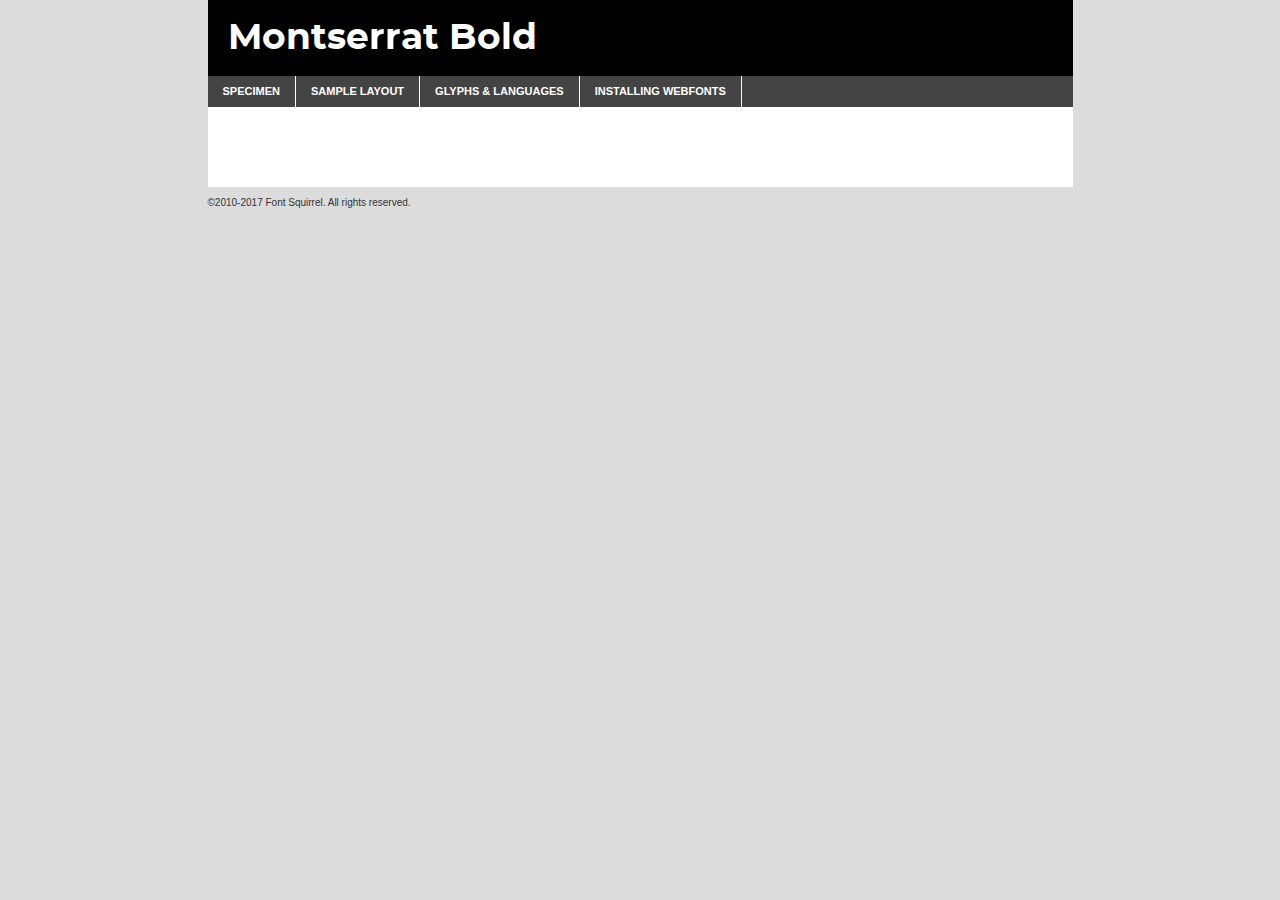
<file: assets/CSS/myDataMontserrat/montserrat-bold-demo.html>
<!DOCTYPE html PUBLIC "-//W3C//DTD XHTML 1.0 Transitional//EN"
	"http://www.w3.org/TR/xhtml1/DTD/xhtml1-transitional.dtd">

<html xmlns="http://www.w3.org/1999/xhtml" xml:lang="en" lang="en">
<head>
	<meta http-equiv="Content-Type" content="text/html; charset=utf-8" />
	<script src="http://ajax.googleapis.com/ajax/libs/jquery/1.7.2/jquery.min.js" type="text/javascript" charset="utf-8"></script>
	<script type="text/javascript">
	(function($){$.fn.easyTabs=function(option){var param=jQuery.extend({fadeSpeed:"fast",defaultContent:1,activeClass:'active'},option);$(this).each(function(){var thisId="#"+this.id;if(param.defaultContent==''){param.defaultContent=1;}
	if(typeof param.defaultContent=="number")
	{var defaultTab=$(thisId+" .tabs li:eq("+(param.defaultContent-1)+") a").attr('href').substr(1);}else{var defaultTab=param.defaultContent;}
	$(thisId+" .tabs li a").each(function(){var tabToHide=$(this).attr('href').substr(1);$("#"+tabToHide).addClass('easytabs-tab-content');});hideAll();changeContent(defaultTab);function hideAll(){$(thisId+" .easytabs-tab-content").hide();}
	function changeContent(tabId){hideAll();$(thisId+" .tabs li").removeClass(param.activeClass);$(thisId+" .tabs li a[href=#"+tabId+"]").closest('li').addClass(param.activeClass);if(param.fadeSpeed!="none")
	{$(thisId+" #"+tabId).fadeIn(param.fadeSpeed);}else{$(thisId+" #"+tabId).show();}}
	$(thisId+" .tabs li").click(function(){var tabId=$(this).find('a').attr('href').substr(1);changeContent(tabId);return false;});});}})(jQuery);
	</script>
	<link rel="stylesheet" href="specimen_files/specimen_stylesheet.css" type="text/css" charset="utf-8" />
	<link rel="stylesheet" href="stylesheet.css" type="text/css" charset="utf-8" />

	<style type="text/css">
					body{
				font-family: 'montserratbold';
							}
		</style>

	<title>Montserrat Bold Specimen</title>
	
	
	<script type="text/javascript" charset="utf-8">
		$(document).ready(function() {
			$('#container').easyTabs({defaultContent:1});
		});
	</script>
</head>

<body>
<div id="container">
	<div id="header">
		Montserrat Bold	</div>
	<ul class="tabs">
		<li><a href="#specimen">Specimen</a></li>
		<li><a href="#layout">Sample Layout</a></li>
				<li><a href="#glyphs">Glyphs &amp; Languages</a></li>
		<li><a href="#installing">Installing Webfonts</a></li>
		
	</ul>
	
	<div id="main_content">

		
			<div id="specimen">
		
				<div class="section">
					<div class="grid12 firstcol">
						<div class="huge">AaBb</div>
					</div>
				</div>
		
				<div class="section">
					<div class="glyph_range">A&#x200B;B&#x200b;C&#x200b;D&#x200b;E&#x200b;F&#x200b;G&#x200b;H&#x200b;I&#x200b;J&#x200b;K&#x200b;L&#x200b;M&#x200b;N&#x200b;O&#x200b;P&#x200b;Q&#x200b;R&#x200b;S&#x200b;T&#x200b;U&#x200b;V&#x200b;W&#x200b;X&#x200b;Y&#x200b;Z&#x200b;a&#x200b;b&#x200b;c&#x200b;d&#x200b;e&#x200b;f&#x200b;g&#x200b;h&#x200b;i&#x200b;j&#x200b;k&#x200b;l&#x200b;m&#x200b;n&#x200b;o&#x200b;p&#x200b;q&#x200b;r&#x200b;s&#x200b;t&#x200b;u&#x200b;v&#x200b;w&#x200b;x&#x200b;y&#x200b;z&#x200b;1&#x200b;2&#x200b;3&#x200b;4&#x200b;5&#x200b;6&#x200b;7&#x200b;8&#x200b;9&#x200b;0&#x200b;&amp;&#x200b;.&#x200b;,&#x200b;?&#x200b;!&#x200b;&#64;&#x200b;(&#x200b;)&#x200b;#&#x200b;$&#x200b;%&#x200b;*&#x200b;+&#x200b;-&#x200b;=&#x200b;:&#x200b;;</div>
				</div>
				<div class="section">
					<div class="grid12 firstcol">
						<table class="sample_table">
							<tr><td>10</td><td class="size10">abcdefghijklmnopqrstuvwxyzABCDEFGHIJKLMNOPQRSTUVWXYZ0123456789abcdefghijklmnopqrstuvwxyzABCDEFGHIJKLMNOPQRSTUVWXYZ0123456789abcdefghijklmnopqrstuvwxyzABCDEFGHIJKLMNOPQRSTUVWXYZ</td></tr>
							<tr><td>11</td><td class="size11">abcdefghijklmnopqrstuvwxyzABCDEFGHIJKLMNOPQRSTUVWXYZ0123456789abcdefghijklmnopqrstuvwxyzABCDEFGHIJKLMNOPQRSTUVWXYZ0123456789abcdefghijklmnopqrstuvwxyzABCDEFGHIJKLMNOPQRSTUVWXYZ</td></tr>
							<tr><td>12</td><td class="size12">abcdefghijklmnopqrstuvwxyzABCDEFGHIJKLMNOPQRSTUVWXYZ0123456789abcdefghijklmnopqrstuvwxyzABCDEFGHIJKLMNOPQRSTUVWXYZ0123456789abcdefghijklmnopqrstuvwxyzABCDEFGHIJKLMNOPQRSTUVWXYZ</td></tr>
							<tr><td>13</td><td class="size13">abcdefghijklmnopqrstuvwxyzABCDEFGHIJKLMNOPQRSTUVWXYZ0123456789abcdefghijklmnopqrstuvwxyzABCDEFGHIJKLMNOPQRSTUVWXYZ0123456789abcdefghijklmnopqrstuvwxyzABCDEFGHIJKLMNOPQRSTUVWXYZ</td></tr>
							<tr><td>14</td><td class="size14">abcdefghijklmnopqrstuvwxyzABCDEFGHIJKLMNOPQRSTUVWXYZ0123456789abcdefghijklmnopqrstuvwxyzABCDEFGHIJKLMNOPQRSTUVWXYZ0123456789abcdefghijklmnopqrstuvwxyzABCDEFGHIJKLMNOPQRSTUVWXYZ</td></tr>
							<tr><td>16</td><td class="size16">abcdefghijklmnopqrstuvwxyzABCDEFGHIJKLMNOPQRSTUVWXYZ0123456789abcdefghijklmnopqrstuvwxyzABCDEFGHIJKLMNOPQRSTUVWXYZ</td></tr>
							<tr><td>18</td><td class="size18">abcdefghijklmnopqrstuvwxyzABCDEFGHIJKLMNOPQRSTUVWXYZ0123456789abcdefghijklmnopqrstuvwxyzABCDEFGHIJKLMNOPQRSTUVWXYZ</td></tr>
							<tr><td>20</td><td class="size20">abcdefghijklmnopqrstuvwxyzABCDEFGHIJKLMNOPQRSTUVWXYZ0123456789abcdefghijklmnopqrstuvwxyzABCDEFGHIJKLMNOPQRSTUVWXYZ</td></tr>
							<tr><td>24</td><td class="size24">abcdefghijklmnopqrstuvwxyzABCDEFGHIJKLMNOPQRSTUVWXYZ0123456789abcdefghijklmnopqrstuvwxyzABCDEFGHIJKLMNOPQRSTUVWXYZ</td></tr>
							<tr><td>30</td><td class="size30">abcdefghijklmnopqrstuvwxyzABCDEFGHIJKLMNOPQRSTUVWXYZ0123456789abcdefghijklmnopqrstuvwxyzABCDEFGHIJKLMNOPQRSTUVWXYZ</td></tr>
							<tr><td>36</td><td class="size36">abcdefghijklmnopqrstuvwxyzABCDEFGHIJKLMNOPQRSTUVWXYZ0123456789abcdefghijklmnopqrstuvwxyzABCDEFGHIJKLMNOPQRSTUVWXYZ</td></tr>
							<tr><td>48</td><td class="size48">abcdefghijklmnopqrstuvwxyzABCDEFGHIJKLMNOPQRSTUVWXYZ0123456789abcdefghijklmnopqrstuvwxyzABCDEFGHIJKLMNOPQRSTUVWXYZ</td></tr>
							<tr><td>60</td><td class="size60">abcdefghijklmnopqrstuvwxyzABCDEFGHIJKLMNOPQRSTUVWXYZ0123456789abcdefghijklmnopqrstuvwxyzABCDEFGHIJKLMNOPQRSTUVWXYZ</td></tr>
							<tr><td>72</td><td class="size72">abcdefghijklmnopqrstuvwxyzABCDEFGHIJKLMNOPQRSTUVWXYZ0123456789abcdefghijklmnopqrstuvwxyzABCDEFGHIJKLMNOPQRSTUVWXYZ</td></tr>
							<tr><td>90</td><td class="size90">abcdefghijklmnopqrstuvwxyzABCDEFGHIJKLMNOPQRSTUVWXYZ0123456789abcdefghijklmnopqrstuvwxyzABCDEFGHIJKLMNOPQRSTUVWXYZ</td></tr>
						</table>
				
					</div>
			
				</div>
		
		
		
								<div class="section" id="bodycomparison">


										<div id="xheight">
				<div class="fontbody">&#x25FC;&#x25FC;&#x25FC;&#x25FC;&#x25FC;&#x25FC;&#x25FC;&#x25FC;&#x25FC;&#x25FC;&#x25FC;&#x25FC;&#x25FC;&#x25FC;&#x25FC;&#x25FC;&#x25FC;&#x25FC;&#x25FC;&#x25FC;&#x25FC;&#x25FC;&#x25FC;&#x25FC;&#x25FC;&#x25FC;&#x25FC;&#x25FC;&#x25FC;&#x25FC;&#x25FC;&#x25FC;&#x25FC;&#x25FC;&#x25FC;&#x25FC;&#x25FC;&#x25FC;&#x25FC;&#x25FC;&#x25FC;&#x25FC;&#x25FC;&#x25FC;&#x25FC;&#x25FC;&#x25FC;&#x25FC;&#x25FC;&#x25FC;&#x25FC;&#x25FC;&#x25FC;&#x25FC;&#x25FC;&#x25FC;&#x25FC;&#x25FC;&#x25FC;&#x25FC;&#x25FC;&#x25FC;&#x25FC;&#x25FC;&#x25FC;&#x25FC;&#x25FC;&#x25FC;&#x25FC;&#x25FC;&#x25FC;&#x25FC;&#x25FC;&#x25FC;&#x25FC;&#x25FC;&#x25FC;&#x25FC;&#x25FC;&#x25FC;&#x25FC;&#x25FC;&#x25FC;&#x25FC;&#x25FC;&#x25FC;&#x25FC;&#x25FC;&#x25FC;&#x25FC;&#x25FC;&#x25FC;&#x25FC;&#x25FC;&#x25FC;&#x25FC;&#x25FC;&#x25FC;&#x25FC;body</div><div class="arialbody">body</div><div class="verdanabody">body</div><div class="georgiabody">body</div></div>
										<div class="fontbody" style="z-index:1">
											body<span>Montserrat Bold</span>
										</div>
										<div class="arialbody" style="z-index:1">
											body<span>Arial</span>
										</div>
										<div class="verdanabody" style="z-index:1">
											body<span>Verdana</span>
										</div>
										<div class="georgiabody" style="z-index:1">
											body<span>Georgia</span>
										</div>



								</div>
		
		
				<div class="section psample psample_row1" id="">
					
					<div class="grid2 firstcol">
						<p class="size10"><span>10.</span>Aenean lacinia bibendum nulla sed consectetur. Fusce dapibus, tellus ac cursus commodo, tortor mauris condimentum nibh, ut fermentum massa justo sit amet risus. Nullam id dolor id nibh ultricies vehicula ut id elit. Cum sociis natoque penatibus et magnis dis parturient montes, nascetur ridiculus mus. Nulla vitae elit libero, a pharetra augue.</p>
			
					</div>
					<div class="grid3">
						<p class="size11"><span>11.</span>Aenean lacinia bibendum nulla sed consectetur. Fusce dapibus, tellus ac cursus commodo, tortor mauris condimentum nibh, ut fermentum massa justo sit amet risus. Nullam id dolor id nibh ultricies vehicula ut id elit. Cum sociis natoque penatibus et magnis dis parturient montes, nascetur ridiculus mus. Nulla vitae elit libero, a pharetra augue.</p>
			
					</div>
					<div class="grid3">
						<p class="size12"><span>12.</span>Aenean lacinia bibendum nulla sed consectetur. Fusce dapibus, tellus ac cursus commodo, tortor mauris condimentum nibh, ut fermentum massa justo sit amet risus. Nullam id dolor id nibh ultricies vehicula ut id elit. Cum sociis natoque penatibus et magnis dis parturient montes, nascetur ridiculus mus. Nulla vitae elit libero, a pharetra augue.</p>
			
					</div>
					<div class="grid4">
						<p class="size13"><span>13.</span>Aenean lacinia bibendum nulla sed consectetur. Fusce dapibus, tellus ac cursus commodo, tortor mauris condimentum nibh, ut fermentum massa justo sit amet risus. Nullam id dolor id nibh ultricies vehicula ut id elit. Cum sociis natoque penatibus et magnis dis parturient montes, nascetur ridiculus mus. Nulla vitae elit libero, a pharetra augue.</p>
			
					</div>
					<div class="white_blend"></div>
					
				</div>
				<div class="section psample psample_row2" id="">
					<div class="grid3 firstcol">
						<p class="size14"><span>14.</span>Aenean lacinia bibendum nulla sed consectetur. Fusce dapibus, tellus ac cursus commodo, tortor mauris condimentum nibh, ut fermentum massa justo sit amet risus. Nullam id dolor id nibh ultricies vehicula ut id elit. Cum sociis natoque penatibus et magnis dis parturient montes, nascetur ridiculus mus. Nulla vitae elit libero, a pharetra augue.</p>
			
					</div>
					<div class="grid4">
						<p class="size16"><span>16.</span>Aenean lacinia bibendum nulla sed consectetur. Fusce dapibus, tellus ac cursus commodo, tortor mauris condimentum nibh, ut fermentum massa justo sit amet risus. Nullam id dolor id nibh ultricies vehicula ut id elit. Cum sociis natoque penatibus et magnis dis parturient montes, nascetur ridiculus mus. Nulla vitae elit libero, a pharetra augue.</p>
			
					</div>
					<div class="grid5">
						<p class="size18"><span>18.</span>Aenean lacinia bibendum nulla sed consectetur. Fusce dapibus, tellus ac cursus commodo, tortor mauris condimentum nibh, ut fermentum massa justo sit amet risus. Nullam id dolor id nibh ultricies vehicula ut id elit. Cum sociis natoque penatibus et magnis dis parturient montes, nascetur ridiculus mus. Nulla vitae elit libero, a pharetra augue.</p>
			
					</div>

					<div class="white_blend"></div>

				</div>
				
				<div class="section psample psample_row3" id="">
					<div class="grid5 firstcol">
						<p class="size20"><span>20.</span>Aenean lacinia bibendum nulla sed consectetur. Fusce dapibus, tellus ac cursus commodo, tortor mauris condimentum nibh, ut fermentum massa justo sit amet risus. Nullam id dolor id nibh ultricies vehicula ut id elit. Cum sociis natoque penatibus et magnis dis parturient montes, nascetur ridiculus mus. Nulla vitae elit libero, a pharetra augue.</p>
					</div>
					<div class="grid7">
						<p class="size24"><span>24.</span>Aenean lacinia bibendum nulla sed consectetur. Fusce dapibus, tellus ac cursus commodo, tortor mauris condimentum nibh, ut fermentum massa justo sit amet risus. Nullam id dolor id nibh ultricies vehicula ut id elit. Cum sociis natoque penatibus et magnis dis parturient montes, nascetur ridiculus mus. Nulla vitae elit libero, a pharetra augue.</p>
					</div>
					
					<div class="white_blend"></div>
					
				</div>
				
				<div class="section psample psample_row4" id="">
					<div class="grid12 firstcol">
						<p class="size30"><span>30.</span>Aenean lacinia bibendum nulla sed consectetur. Fusce dapibus, tellus ac cursus commodo, tortor mauris condimentum nibh, ut fermentum massa justo sit amet risus. Nullam id dolor id nibh ultricies vehicula ut id elit. Cum sociis natoque penatibus et magnis dis parturient montes, nascetur ridiculus mus. Nulla vitae elit libero, a pharetra augue.</p>
					</div>
					<div class="white_blend"></div>
					
				</div>
				
				
				
				<div class="section psample psample_row1 fullreverse">
					<div class="grid2 firstcol">
						<p class="size10"><span>10.</span>Aenean lacinia bibendum nulla sed consectetur. Fusce dapibus, tellus ac cursus commodo, tortor mauris condimentum nibh, ut fermentum massa justo sit amet risus. Nullam id dolor id nibh ultricies vehicula ut id elit. Cum sociis natoque penatibus et magnis dis parturient montes, nascetur ridiculus mus. Nulla vitae elit libero, a pharetra augue.</p>
			
					</div>
					<div class="grid3">
						<p class="size11"><span>11.</span>Aenean lacinia bibendum nulla sed consectetur. Fusce dapibus, tellus ac cursus commodo, tortor mauris condimentum nibh, ut fermentum massa justo sit amet risus. Nullam id dolor id nibh ultricies vehicula ut id elit. Cum sociis natoque penatibus et magnis dis parturient montes, nascetur ridiculus mus. Nulla vitae elit libero, a pharetra augue.</p>
			
					</div>
					<div class="grid3">
						<p class="size12"><span>12.</span>Aenean lacinia bibendum nulla sed consectetur. Fusce dapibus, tellus ac cursus commodo, tortor mauris condimentum nibh, ut fermentum massa justo sit amet risus. Nullam id dolor id nibh ultricies vehicula ut id elit. Cum sociis natoque penatibus et magnis dis parturient montes, nascetur ridiculus mus. Nulla vitae elit libero, a pharetra augue.</p>
			
					</div>
					<div class="grid4">
						<p class="size13"><span>13.</span>Aenean lacinia bibendum nulla sed consectetur. Fusce dapibus, tellus ac cursus commodo, tortor mauris condimentum nibh, ut fermentum massa justo sit amet risus. Nullam id dolor id nibh ultricies vehicula ut id elit. Cum sociis natoque penatibus et magnis dis parturient montes, nascetur ridiculus mus. Nulla vitae elit libero, a pharetra augue.</p>
			
					</div>
					<div class="black_blend"></div>
					
				</div>
				
				<div class="section psample psample_row2 fullreverse">
					<div class="grid3 firstcol">
						<p class="size14"><span>14.</span>Aenean lacinia bibendum nulla sed consectetur. Fusce dapibus, tellus ac cursus commodo, tortor mauris condimentum nibh, ut fermentum massa justo sit amet risus. Nullam id dolor id nibh ultricies vehicula ut id elit. Cum sociis natoque penatibus et magnis dis parturient montes, nascetur ridiculus mus. Nulla vitae elit libero, a pharetra augue.</p>
			
					</div>
					<div class="grid4">
						<p class="size16"><span>16.</span>Aenean lacinia bibendum nulla sed consectetur. Fusce dapibus, tellus ac cursus commodo, tortor mauris condimentum nibh, ut fermentum massa justo sit amet risus. Nullam id dolor id nibh ultricies vehicula ut id elit. Cum sociis natoque penatibus et magnis dis parturient montes, nascetur ridiculus mus. Nulla vitae elit libero, a pharetra augue.</p>
			
					</div>
					<div class="grid5">
						<p class="size18"><span>18.</span>Aenean lacinia bibendum nulla sed consectetur. Fusce dapibus, tellus ac cursus commodo, tortor mauris condimentum nibh, ut fermentum massa justo sit amet risus. Nullam id dolor id nibh ultricies vehicula ut id elit. Cum sociis natoque penatibus et magnis dis parturient montes, nascetur ridiculus mus. Nulla vitae elit libero, a pharetra augue.</p>
			
					</div>
					<div class="black_blend"></div>

				</div>
				
				<div class="section psample fullreverse psample_row3" id="">
					<div class="grid5 firstcol">
						<p class="size20"><span>20.</span>Aenean lacinia bibendum nulla sed consectetur. Fusce dapibus, tellus ac cursus commodo, tortor mauris condimentum nibh, ut fermentum massa justo sit amet risus. Nullam id dolor id nibh ultricies vehicula ut id elit. Cum sociis natoque penatibus et magnis dis parturient montes, nascetur ridiculus mus. Nulla vitae elit libero, a pharetra augue.</p>
					</div>
					<div class="grid7">
						<p class="size24"><span>24.</span>Aenean lacinia bibendum nulla sed consectetur. Fusce dapibus, tellus ac cursus commodo, tortor mauris condimentum nibh, ut fermentum massa justo sit amet risus. Nullam id dolor id nibh ultricies vehicula ut id elit. Cum sociis natoque penatibus et magnis dis parturient montes, nascetur ridiculus mus. Nulla vitae elit libero, a pharetra augue.</p>
					</div>
					
					<div class="black_blend"></div>
					
				</div>
				
				<div class="section psample fullreverse psample_row4" id="" style="border-bottom: 20px #000 solid;">
					<div class="grid12 firstcol">
						<p class="size30"><span>30.</span>Aenean lacinia bibendum nulla sed consectetur. Fusce dapibus, tellus ac cursus commodo, tortor mauris condimentum nibh, ut fermentum massa justo sit amet risus. Nullam id dolor id nibh ultricies vehicula ut id elit. Cum sociis natoque penatibus et magnis dis parturient montes, nascetur ridiculus mus. Nulla vitae elit libero, a pharetra augue.</p>
					</div>
					<div class="black_blend"></div>
					
				</div>
				
				
				
				
			</div>
			
			<div id="layout">
				
				<div class="section">
					
					<div class="grid12 firstcol">
						<h1>Lorem Ipsum Dolor</h1>
						<h2>Etiam porta sem malesuada magna mollis euismod</h2>
						
						<p class="byline">By <a href="#link">Aenean Lacinia</a></p>
					</div>
				</div>
				<div class="section">
					<div class="grid8 firstcol">
						<p class="large">Donec sed odio dui. Morbi leo risus, porta ac consectetur ac, vestibulum at eros. Fusce dapibus, tellus ac cursus commodo, tortor mauris condimentum nibh, ut fermentum massa justo sit amet risus. </p>

						
						<h3>Pellentesque ornare sem</h3>

						<p>Maecenas sed diam eget risus varius blandit sit amet non magna. Maecenas faucibus mollis interdum. Donec ullamcorper nulla non metus auctor fringilla. Nullam id dolor id nibh ultricies vehicula ut id elit. Nullam id dolor id nibh ultricies vehicula ut id elit. </p>

						<p>Aenean eu leo quam. Pellentesque ornare sem lacinia quam venenatis vestibulum. Lorem ipsum dolor sit amet, consectetur adipiscing elit. Cum sociis natoque penatibus et magnis dis parturient montes, nascetur ridiculus mus. </p>

						<p>Nulla vitae elit libero, a pharetra augue. Praesent commodo cursus magna, vel scelerisque nisl consectetur et. Aenean lacinia bibendum nulla sed consectetur. </p>

						<p>Nullam quis risus eget urna mollis ornare vel eu leo. Nullam quis risus eget urna mollis ornare vel eu leo. Maecenas sed diam eget risus varius blandit sit amet non magna. Donec ullamcorper nulla non metus auctor fringilla. </p>

						<h3>Cras mattis consectetur</h3>

						<p>Aenean eu leo quam. Pellentesque ornare sem lacinia quam venenatis vestibulum. Aenean lacinia bibendum nulla sed consectetur. Integer posuere erat a ante venenatis dapibus posuere velit aliquet. Cras mattis consectetur purus sit amet fermentum. </p>

						<p>Nullam id dolor id nibh ultricies vehicula ut id elit. Nullam quis risus eget urna mollis ornare vel eu leo. Cras mattis consectetur purus sit amet fermentum.</p>
					</div>
					
					<div class="grid4 sidebar">
						
						<div class="box reverse">
							<p class="last">Nullam quis risus eget urna mollis ornare vel eu leo. Donec ullamcorper nulla non metus auctor fringilla. Cras mattis consectetur purus sit amet fermentum. Sed posuere consectetur est at lobortis. Lorem ipsum dolor sit amet, consectetur adipiscing elit. </p>
						</div>
						
						<p class="caption">Maecenas sed diam eget risus varius.</p>

						<p>Vestibulum id ligula porta felis euismod semper. Integer posuere erat a ante venenatis dapibus posuere velit aliquet. Vestibulum id ligula porta felis euismod semper. Sed posuere consectetur est at lobortis. Maecenas sed diam eget risus varius blandit sit amet non magna. Fusce dapibus, tellus ac cursus commodo, tortor mauris condimentum nibh, ut fermentum massa justo sit amet risus. </p>

					

						<p>Duis mollis, est non commodo luctus, nisi erat porttitor ligula, eget lacinia odio sem nec elit. Aenean lacinia bibendum nulla sed consectetur. Vivamus sagittis lacus vel augue laoreet rutrum faucibus dolor auctor. Aenean lacinia bibendum nulla sed consectetur. Nullam quis risus eget urna mollis ornare vel eu leo. </p>

						<p>Praesent commodo cursus magna, vel scelerisque nisl consectetur et. Donec ullamcorper nulla non metus auctor fringilla. Maecenas faucibus mollis interdum. Fusce dapibus, tellus ac cursus commodo, tortor mauris condimentum nibh, ut fermentum massa justo sit amet risus. </p>

					</div>
				</div>
				
			</div>


			



		<div id="glyphs">
			<div class="section">
				<div class="grid12 firstcol">
			
				<h1>Language Support</h1>
				<p>The subset of Montserrat Bold in this kit supports the following languages:<br />
			
					Albanian, Basque, Breton, Chamorro, Danish, Dutch, English, Faroese, Finnish, French, Frisian, Galician, German, Icelandic, Italian, Malagasy, Norwegian, Portuguese, Spanish, Alsatian, Aragonese, Arapaho, Arrernte, Asturian, Aymara, Bislama, Cebuano, Corsican, Fijian, French_creole, Genoese, Gilbertese, Greenlandic, Haitian_creole, Hiligaynon, Hmong, Hopi, Ibanag, Iloko_ilokano, Indonesian, Interglossa_glosa, Interlingua, Irish_gaelic, Jerriais, Lojban, Lombard, Luxembourgeois, Manx, Mohawk, Norfolk_pitcairnese, Occitan, Oromo, Pangasinan, Papiamento, Piedmontese, Potawatomi, Rhaeto-romance, Romansh, Rotokas, Sami_lule, Samoan, Sardinian, Scots_gaelic, Seychelles_creole, Shona, Sicilian, Somali, Southern_ndebele, Swahili, Swati_swazi, Tagalog_filipino_pilipino, Tetum, Tok_pisin, Uyghur_latinized, Volapuk, Walloon, Warlpiri, Xhosa, Yapese, Zulu, Latinbasic, Ubasic, Demo				</p>
				<h1>Glyph Chart</h1>
				<p>The subset of Montserrat Bold in this kit includes all the glyphs listed below. Unicode entities are included above each glyph to help you insert individual characters into your layout.</p>
				<div id="glyph_chart">
			
																														 <div><p>&amp;#13;</p>&#13;</div>
																				 <div><p>&amp;#32;</p>&#32;</div>
																				 <div><p>&amp;#33;</p>&#33;</div>
																				 <div><p>&amp;#34;</p>&#34;</div>
																				 <div><p>&amp;#35;</p>&#35;</div>
																				 <div><p>&amp;#36;</p>&#36;</div>
																				 <div><p>&amp;#37;</p>&#37;</div>
																				 <div><p>&amp;#38;</p>&#38;</div>
																				 <div><p>&amp;#39;</p>&#39;</div>
																				 <div><p>&amp;#40;</p>&#40;</div>
																				 <div><p>&amp;#41;</p>&#41;</div>
																				 <div><p>&amp;#42;</p>&#42;</div>
																				 <div><p>&amp;#43;</p>&#43;</div>
																				 <div><p>&amp;#44;</p>&#44;</div>
																				 <div><p>&amp;#45;</p>&#45;</div>
																				 <div><p>&amp;#46;</p>&#46;</div>
																				 <div><p>&amp;#47;</p>&#47;</div>
																				 <div><p>&amp;#48;</p>&#48;</div>
																				 <div><p>&amp;#49;</p>&#49;</div>
																				 <div><p>&amp;#50;</p>&#50;</div>
																				 <div><p>&amp;#51;</p>&#51;</div>
																				 <div><p>&amp;#52;</p>&#52;</div>
																				 <div><p>&amp;#53;</p>&#53;</div>
																				 <div><p>&amp;#54;</p>&#54;</div>
																				 <div><p>&amp;#55;</p>&#55;</div>
																				 <div><p>&amp;#56;</p>&#56;</div>
																				 <div><p>&amp;#57;</p>&#57;</div>
																				 <div><p>&amp;#58;</p>&#58;</div>
																				 <div><p>&amp;#59;</p>&#59;</div>
																				 <div><p>&amp;#60;</p>&#60;</div>
																				 <div><p>&amp;#61;</p>&#61;</div>
																				 <div><p>&amp;#62;</p>&#62;</div>
																				 <div><p>&amp;#63;</p>&#63;</div>
																				 <div><p>&amp;#64;</p>&#64;</div>
																				 <div><p>&amp;#65;</p>&#65;</div>
																				 <div><p>&amp;#66;</p>&#66;</div>
																				 <div><p>&amp;#67;</p>&#67;</div>
																				 <div><p>&amp;#68;</p>&#68;</div>
																				 <div><p>&amp;#69;</p>&#69;</div>
																				 <div><p>&amp;#70;</p>&#70;</div>
																				 <div><p>&amp;#71;</p>&#71;</div>
																				 <div><p>&amp;#72;</p>&#72;</div>
																				 <div><p>&amp;#73;</p>&#73;</div>
																				 <div><p>&amp;#74;</p>&#74;</div>
																				 <div><p>&amp;#75;</p>&#75;</div>
																				 <div><p>&amp;#76;</p>&#76;</div>
																				 <div><p>&amp;#77;</p>&#77;</div>
																				 <div><p>&amp;#78;</p>&#78;</div>
																				 <div><p>&amp;#79;</p>&#79;</div>
																				 <div><p>&amp;#80;</p>&#80;</div>
																				 <div><p>&amp;#81;</p>&#81;</div>
																				 <div><p>&amp;#82;</p>&#82;</div>
																				 <div><p>&amp;#83;</p>&#83;</div>
																				 <div><p>&amp;#84;</p>&#84;</div>
																				 <div><p>&amp;#85;</p>&#85;</div>
																				 <div><p>&amp;#86;</p>&#86;</div>
																				 <div><p>&amp;#87;</p>&#87;</div>
																				 <div><p>&amp;#88;</p>&#88;</div>
																				 <div><p>&amp;#89;</p>&#89;</div>
																				 <div><p>&amp;#90;</p>&#90;</div>
																				 <div><p>&amp;#91;</p>&#91;</div>
																				 <div><p>&amp;#92;</p>&#92;</div>
																				 <div><p>&amp;#93;</p>&#93;</div>
																				 <div><p>&amp;#94;</p>&#94;</div>
																				 <div><p>&amp;#95;</p>&#95;</div>
																				 <div><p>&amp;#96;</p>&#96;</div>
																				 <div><p>&amp;#97;</p>&#97;</div>
																				 <div><p>&amp;#98;</p>&#98;</div>
																				 <div><p>&amp;#99;</p>&#99;</div>
																				 <div><p>&amp;#100;</p>&#100;</div>
																				 <div><p>&amp;#101;</p>&#101;</div>
																				 <div><p>&amp;#102;</p>&#102;</div>
																				 <div><p>&amp;#103;</p>&#103;</div>
																				 <div><p>&amp;#104;</p>&#104;</div>
																				 <div><p>&amp;#105;</p>&#105;</div>
																				 <div><p>&amp;#106;</p>&#106;</div>
																				 <div><p>&amp;#107;</p>&#107;</div>
																				 <div><p>&amp;#108;</p>&#108;</div>
																				 <div><p>&amp;#109;</p>&#109;</div>
																				 <div><p>&amp;#110;</p>&#110;</div>
																				 <div><p>&amp;#111;</p>&#111;</div>
																				 <div><p>&amp;#112;</p>&#112;</div>
																				 <div><p>&amp;#113;</p>&#113;</div>
																				 <div><p>&amp;#114;</p>&#114;</div>
																				 <div><p>&amp;#115;</p>&#115;</div>
																				 <div><p>&amp;#116;</p>&#116;</div>
																				 <div><p>&amp;#117;</p>&#117;</div>
																				 <div><p>&amp;#118;</p>&#118;</div>
																				 <div><p>&amp;#119;</p>&#119;</div>
																				 <div><p>&amp;#120;</p>&#120;</div>
																				 <div><p>&amp;#121;</p>&#121;</div>
																				 <div><p>&amp;#122;</p>&#122;</div>
																				 <div><p>&amp;#123;</p>&#123;</div>
																				 <div><p>&amp;#124;</p>&#124;</div>
																				 <div><p>&amp;#125;</p>&#125;</div>
																				 <div><p>&amp;#126;</p>&#126;</div>
																				 <div><p>&amp;#160;</p>&#160;</div>
																				 <div><p>&amp;#161;</p>&#161;</div>
																				 <div><p>&amp;#162;</p>&#162;</div>
																				 <div><p>&amp;#163;</p>&#163;</div>
																				 <div><p>&amp;#164;</p>&#164;</div>
																				 <div><p>&amp;#165;</p>&#165;</div>
																				 <div><p>&amp;#166;</p>&#166;</div>
																				 <div><p>&amp;#167;</p>&#167;</div>
																				 <div><p>&amp;#168;</p>&#168;</div>
																				 <div><p>&amp;#169;</p>&#169;</div>
																				 <div><p>&amp;#170;</p>&#170;</div>
																				 <div><p>&amp;#171;</p>&#171;</div>
																				 <div><p>&amp;#172;</p>&#172;</div>
																				 <div><p>&amp;#173;</p>&#173;</div>
																				 <div><p>&amp;#174;</p>&#174;</div>
																				 <div><p>&amp;#175;</p>&#175;</div>
																				 <div><p>&amp;#176;</p>&#176;</div>
																				 <div><p>&amp;#177;</p>&#177;</div>
																				 <div><p>&amp;#178;</p>&#178;</div>
																				 <div><p>&amp;#179;</p>&#179;</div>
																				 <div><p>&amp;#180;</p>&#180;</div>
																				 <div><p>&amp;#181;</p>&#181;</div>
																				 <div><p>&amp;#182;</p>&#182;</div>
																				 <div><p>&amp;#183;</p>&#183;</div>
																				 <div><p>&amp;#184;</p>&#184;</div>
																				 <div><p>&amp;#185;</p>&#185;</div>
																				 <div><p>&amp;#186;</p>&#186;</div>
																				 <div><p>&amp;#187;</p>&#187;</div>
																				 <div><p>&amp;#188;</p>&#188;</div>
																				 <div><p>&amp;#189;</p>&#189;</div>
																				 <div><p>&amp;#190;</p>&#190;</div>
																				 <div><p>&amp;#191;</p>&#191;</div>
																				 <div><p>&amp;#192;</p>&#192;</div>
																				 <div><p>&amp;#193;</p>&#193;</div>
																				 <div><p>&amp;#194;</p>&#194;</div>
																				 <div><p>&amp;#195;</p>&#195;</div>
																				 <div><p>&amp;#196;</p>&#196;</div>
																				 <div><p>&amp;#197;</p>&#197;</div>
																				 <div><p>&amp;#198;</p>&#198;</div>
																				 <div><p>&amp;#199;</p>&#199;</div>
																				 <div><p>&amp;#200;</p>&#200;</div>
																				 <div><p>&amp;#201;</p>&#201;</div>
																				 <div><p>&amp;#202;</p>&#202;</div>
																				 <div><p>&amp;#203;</p>&#203;</div>
																				 <div><p>&amp;#204;</p>&#204;</div>
																				 <div><p>&amp;#205;</p>&#205;</div>
																				 <div><p>&amp;#206;</p>&#206;</div>
																				 <div><p>&amp;#207;</p>&#207;</div>
																				 <div><p>&amp;#208;</p>&#208;</div>
																				 <div><p>&amp;#209;</p>&#209;</div>
																				 <div><p>&amp;#210;</p>&#210;</div>
																				 <div><p>&amp;#211;</p>&#211;</div>
																				 <div><p>&amp;#212;</p>&#212;</div>
																				 <div><p>&amp;#213;</p>&#213;</div>
																				 <div><p>&amp;#214;</p>&#214;</div>
																				 <div><p>&amp;#215;</p>&#215;</div>
																				 <div><p>&amp;#216;</p>&#216;</div>
																				 <div><p>&amp;#217;</p>&#217;</div>
																				 <div><p>&amp;#218;</p>&#218;</div>
																				 <div><p>&amp;#219;</p>&#219;</div>
																				 <div><p>&amp;#220;</p>&#220;</div>
																				 <div><p>&amp;#221;</p>&#221;</div>
																				 <div><p>&amp;#222;</p>&#222;</div>
																				 <div><p>&amp;#223;</p>&#223;</div>
																				 <div><p>&amp;#224;</p>&#224;</div>
																				 <div><p>&amp;#225;</p>&#225;</div>
																				 <div><p>&amp;#226;</p>&#226;</div>
																				 <div><p>&amp;#227;</p>&#227;</div>
																				 <div><p>&amp;#228;</p>&#228;</div>
																				 <div><p>&amp;#229;</p>&#229;</div>
																				 <div><p>&amp;#230;</p>&#230;</div>
																				 <div><p>&amp;#231;</p>&#231;</div>
																				 <div><p>&amp;#232;</p>&#232;</div>
																				 <div><p>&amp;#233;</p>&#233;</div>
																				 <div><p>&amp;#234;</p>&#234;</div>
																				 <div><p>&amp;#235;</p>&#235;</div>
																				 <div><p>&amp;#236;</p>&#236;</div>
																				 <div><p>&amp;#237;</p>&#237;</div>
																				 <div><p>&amp;#238;</p>&#238;</div>
																				 <div><p>&amp;#239;</p>&#239;</div>
																				 <div><p>&amp;#240;</p>&#240;</div>
																				 <div><p>&amp;#241;</p>&#241;</div>
																				 <div><p>&amp;#242;</p>&#242;</div>
																				 <div><p>&amp;#243;</p>&#243;</div>
																				 <div><p>&amp;#244;</p>&#244;</div>
																				 <div><p>&amp;#245;</p>&#245;</div>
																				 <div><p>&amp;#246;</p>&#246;</div>
																				 <div><p>&amp;#247;</p>&#247;</div>
																				 <div><p>&amp;#248;</p>&#248;</div>
																				 <div><p>&amp;#249;</p>&#249;</div>
																				 <div><p>&amp;#250;</p>&#250;</div>
																				 <div><p>&amp;#251;</p>&#251;</div>
																				 <div><p>&amp;#252;</p>&#252;</div>
																				 <div><p>&amp;#253;</p>&#253;</div>
																				 <div><p>&amp;#254;</p>&#254;</div>
																				 <div><p>&amp;#255;</p>&#255;</div>
																				 <div><p>&amp;#338;</p>&#338;</div>
																				 <div><p>&amp;#339;</p>&#339;</div>
																				 <div><p>&amp;#376;</p>&#376;</div>
																				 <div><p>&amp;#710;</p>&#710;</div>
																				 <div><p>&amp;#732;</p>&#732;</div>
																				 <div><p>&amp;#8192;</p>&#8192;</div>
																				 <div><p>&amp;#8193;</p>&#8193;</div>
																				 <div><p>&amp;#8194;</p>&#8194;</div>
																				 <div><p>&amp;#8195;</p>&#8195;</div>
																				 <div><p>&amp;#8196;</p>&#8196;</div>
																				 <div><p>&amp;#8197;</p>&#8197;</div>
																				 <div><p>&amp;#8198;</p>&#8198;</div>
																				 <div><p>&amp;#8199;</p>&#8199;</div>
																				 <div><p>&amp;#8200;</p>&#8200;</div>
																				 <div><p>&amp;#8201;</p>&#8201;</div>
																				 <div><p>&amp;#8202;</p>&#8202;</div>
																				 <div><p>&amp;#8208;</p>&#8208;</div>
																				 <div><p>&amp;#8209;</p>&#8209;</div>
																				 <div><p>&amp;#8210;</p>&#8210;</div>
																				 <div><p>&amp;#8211;</p>&#8211;</div>
																				 <div><p>&amp;#8212;</p>&#8212;</div>
																				 <div><p>&amp;#8216;</p>&#8216;</div>
																				 <div><p>&amp;#8217;</p>&#8217;</div>
																				 <div><p>&amp;#8218;</p>&#8218;</div>
																				 <div><p>&amp;#8220;</p>&#8220;</div>
																				 <div><p>&amp;#8221;</p>&#8221;</div>
																				 <div><p>&amp;#8222;</p>&#8222;</div>
																				 <div><p>&amp;#8226;</p>&#8226;</div>
																				 <div><p>&amp;#8230;</p>&#8230;</div>
																				 <div><p>&amp;#8239;</p>&#8239;</div>
																				 <div><p>&amp;#8249;</p>&#8249;</div>
																				 <div><p>&amp;#8250;</p>&#8250;</div>
																				 <div><p>&amp;#8287;</p>&#8287;</div>
																				 <div><p>&amp;#8364;</p>&#8364;</div>
																				 <div><p>&amp;#8482;</p>&#8482;</div>
																				 <div><p>&amp;#9724;</p>&#9724;</div>
																				 <div><p>&amp;#64257;</p>&#64257;</div>
																				 <div><p>&amp;#64258;</p>&#64258;</div>
																																																</div>	
				</div>
		
		
			</div>
		</div>
		
		
		<div id="specs">
			
		</div>
	
		<div id="installing">
			<div class="section">
				<div class="grid7 firstcol">
					<h1>Installing Webfonts</h1>
					
					<p>Webfonts are supported by all major browser platforms but not all in the same way. There are currently four different font formats that must be included in order to target all browsers. This includes TTF, WOFF, EOT and SVG.</p>
					
					<h2>1. Upload your webfonts</h2>
					<p>You must upload your webfont kit to your website. They should be in or near the same directory as your CSS files.</p>
					
					<h2>2. Include the webfont stylesheet</h2>
					<p>A special CSS @font-face declaration helps the various browsers select the appropriate font it needs without causing you a bunch of headaches. Learn more about this syntax by reading the <a href="https://www.fontspring.com/blog/further-hardening-of-the-bulletproof-syntax">Fontspring blog post</a> about it. The code for it is as follows:</p>


<code>
@font-face{ 
	font-family: 'MyWebFont';
	src: url('WebFont.eot');
	src: url('WebFont.eot?#iefix') format('embedded-opentype'),
	     url('WebFont.woff') format('woff'),
	     url('WebFont.ttf') format('truetype'),
	     url('WebFont.svg#webfont') format('svg');
}
</code>

	<p>We've already gone ahead and generated the code for you. All you have to do is link to the stylesheet in your HTML, like this:</p>
	<code>&lt;link rel=&quot;stylesheet&quot; href=&quot;stylesheet.css&quot; type=&quot;text/css&quot; charset=&quot;utf-8&quot; /&gt;</code>

					<h2>3. Modify your own stylesheet</h2>
					<p>To take advantage of your new fonts, you must tell your stylesheet to use them. Look at the original @font-face declaration above and find the property called "font-family." The name linked there will be what you use to reference the font. Prepend that webfont name to the font stack in the "font-family" property, inside the selector you want to change. For example:</p>
<code>p { font-family: 'WebFont', Arial, sans-serif; }</code>

<h2>4. Test</h2>
<p>Getting webfonts to work cross-browser <em>can</em> be tricky. Use the information in the sidebar to help you if you find that fonts aren't loading in a particular browser.</p>
				</div>
				
				<div class="grid5 sidebar">
					<div class="box">
						<h2>Troubleshooting<br />Font-Face Problems</h2>
						<p>Having trouble getting your webfonts to load in your new website? Here are some tips to sort out what might be the problem.</p>

						<h3>Fonts not showing in any browser</h3>

						<p>This sounds like you need to work on the plumbing. You either did not upload the fonts to the correct directory, or you did not link the fonts properly in the CSS. If you've confirmed that all this is correct and you still have a problem, take a look at your .htaccess file and see if requests are getting intercepted.</p>

						<h3>Fonts not loading in iPhone or iPad</h3>

						<p>The most common problem here is that you are serving the fonts from an IIS server. IIS refuses to serve files that have unknown MIME types. If that is the case, you must set the MIME type for SVG to "image/svg+xml" in the server settings. Follow these instructions from Microsoft if you need help.</p>

						<h3>Fonts not loading in Firefox</h3>

						<p>The primary reason for this failure? You are still using a version Firefox older than 3.5. So upgrade already! If that isn't it, then you are very likely serving fonts from a different domain. Firefox requires that all font assets be served from the same domain. Lastly it is possible that you need to add WOFF to your list of MIME types (if you are serving via IIS.)</p>

						<h3>Fonts not loading in IE</h3>

						<p>Are you looking at Internet Explorer on an actual Windows machine or are you cheating by using a service like Adobe BrowserLab? Many of these screenshot services do not render @font-face for IE. Best to test it on a real machine.</p>

						<h3>Fonts not loading in IE9</h3>

						<p>IE9, like Firefox, requires that fonts be served from the same domain as the website. Make sure that is the case.</p>
					</div>
				</div>
			</div>
			
		</div>
	
	</div>
	<div id="footer">
		<p>&copy;2010-2017 Font Squirrel. All rights reserved.</p>
	</div>
</div>
</body>
</html>
</file>
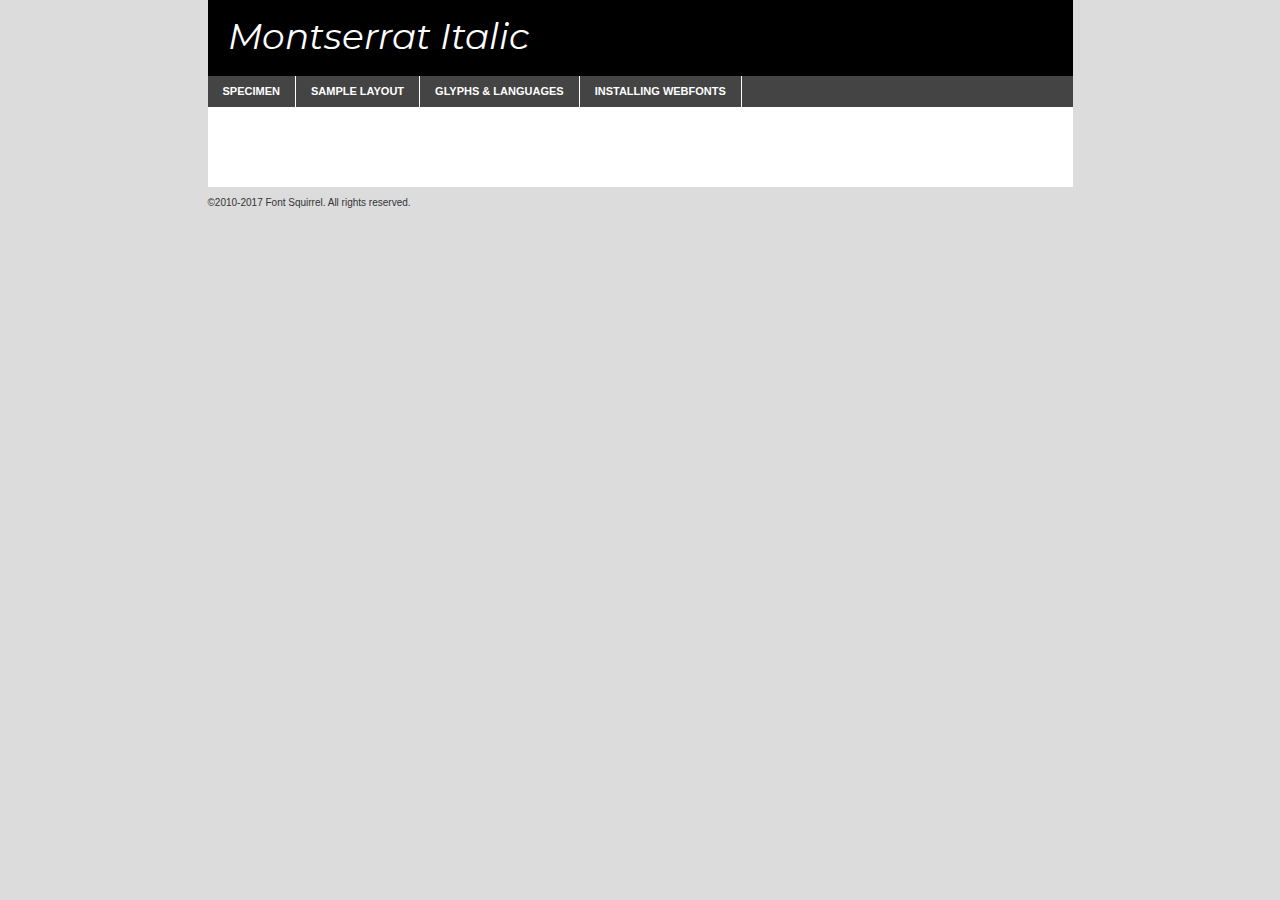
<file: assets/CSS/myDataMontserrat/montserrat-italic-demo.html>
<!DOCTYPE html PUBLIC "-//W3C//DTD XHTML 1.0 Transitional//EN"
	"http://www.w3.org/TR/xhtml1/DTD/xhtml1-transitional.dtd">

<html xmlns="http://www.w3.org/1999/xhtml" xml:lang="en" lang="en">
<head>
	<meta http-equiv="Content-Type" content="text/html; charset=utf-8" />
	<script src="http://ajax.googleapis.com/ajax/libs/jquery/1.7.2/jquery.min.js" type="text/javascript" charset="utf-8"></script>
	<script type="text/javascript">
	(function($){$.fn.easyTabs=function(option){var param=jQuery.extend({fadeSpeed:"fast",defaultContent:1,activeClass:'active'},option);$(this).each(function(){var thisId="#"+this.id;if(param.defaultContent==''){param.defaultContent=1;}
	if(typeof param.defaultContent=="number")
	{var defaultTab=$(thisId+" .tabs li:eq("+(param.defaultContent-1)+") a").attr('href').substr(1);}else{var defaultTab=param.defaultContent;}
	$(thisId+" .tabs li a").each(function(){var tabToHide=$(this).attr('href').substr(1);$("#"+tabToHide).addClass('easytabs-tab-content');});hideAll();changeContent(defaultTab);function hideAll(){$(thisId+" .easytabs-tab-content").hide();}
	function changeContent(tabId){hideAll();$(thisId+" .tabs li").removeClass(param.activeClass);$(thisId+" .tabs li a[href=#"+tabId+"]").closest('li').addClass(param.activeClass);if(param.fadeSpeed!="none")
	{$(thisId+" #"+tabId).fadeIn(param.fadeSpeed);}else{$(thisId+" #"+tabId).show();}}
	$(thisId+" .tabs li").click(function(){var tabId=$(this).find('a').attr('href').substr(1);changeContent(tabId);return false;});});}})(jQuery);
	</script>
	<link rel="stylesheet" href="specimen_files/specimen_stylesheet.css" type="text/css" charset="utf-8" />
	<link rel="stylesheet" href="stylesheet.css" type="text/css" charset="utf-8" />

	<style type="text/css">
					body{
				font-family: 'montserratitalic';
							}
		</style>

	<title>Montserrat Italic Specimen</title>
	
	
	<script type="text/javascript" charset="utf-8">
		$(document).ready(function() {
			$('#container').easyTabs({defaultContent:1});
		});
	</script>
</head>

<body>
<div id="container">
	<div id="header">
		Montserrat Italic	</div>
	<ul class="tabs">
		<li><a href="#specimen">Specimen</a></li>
		<li><a href="#layout">Sample Layout</a></li>
				<li><a href="#glyphs">Glyphs &amp; Languages</a></li>
		<li><a href="#installing">Installing Webfonts</a></li>
		
	</ul>
	
	<div id="main_content">

		
			<div id="specimen">
		
				<div class="section">
					<div class="grid12 firstcol">
						<div class="huge">AaBb</div>
					</div>
				</div>
		
				<div class="section">
					<div class="glyph_range">A&#x200B;B&#x200b;C&#x200b;D&#x200b;E&#x200b;F&#x200b;G&#x200b;H&#x200b;I&#x200b;J&#x200b;K&#x200b;L&#x200b;M&#x200b;N&#x200b;O&#x200b;P&#x200b;Q&#x200b;R&#x200b;S&#x200b;T&#x200b;U&#x200b;V&#x200b;W&#x200b;X&#x200b;Y&#x200b;Z&#x200b;a&#x200b;b&#x200b;c&#x200b;d&#x200b;e&#x200b;f&#x200b;g&#x200b;h&#x200b;i&#x200b;j&#x200b;k&#x200b;l&#x200b;m&#x200b;n&#x200b;o&#x200b;p&#x200b;q&#x200b;r&#x200b;s&#x200b;t&#x200b;u&#x200b;v&#x200b;w&#x200b;x&#x200b;y&#x200b;z&#x200b;1&#x200b;2&#x200b;3&#x200b;4&#x200b;5&#x200b;6&#x200b;7&#x200b;8&#x200b;9&#x200b;0&#x200b;&amp;&#x200b;.&#x200b;,&#x200b;?&#x200b;!&#x200b;&#64;&#x200b;(&#x200b;)&#x200b;#&#x200b;$&#x200b;%&#x200b;*&#x200b;+&#x200b;-&#x200b;=&#x200b;:&#x200b;;</div>
				</div>
				<div class="section">
					<div class="grid12 firstcol">
						<table class="sample_table">
							<tr><td>10</td><td class="size10">abcdefghijklmnopqrstuvwxyzABCDEFGHIJKLMNOPQRSTUVWXYZ0123456789abcdefghijklmnopqrstuvwxyzABCDEFGHIJKLMNOPQRSTUVWXYZ0123456789abcdefghijklmnopqrstuvwxyzABCDEFGHIJKLMNOPQRSTUVWXYZ</td></tr>
							<tr><td>11</td><td class="size11">abcdefghijklmnopqrstuvwxyzABCDEFGHIJKLMNOPQRSTUVWXYZ0123456789abcdefghijklmnopqrstuvwxyzABCDEFGHIJKLMNOPQRSTUVWXYZ0123456789abcdefghijklmnopqrstuvwxyzABCDEFGHIJKLMNOPQRSTUVWXYZ</td></tr>
							<tr><td>12</td><td class="size12">abcdefghijklmnopqrstuvwxyzABCDEFGHIJKLMNOPQRSTUVWXYZ0123456789abcdefghijklmnopqrstuvwxyzABCDEFGHIJKLMNOPQRSTUVWXYZ0123456789abcdefghijklmnopqrstuvwxyzABCDEFGHIJKLMNOPQRSTUVWXYZ</td></tr>
							<tr><td>13</td><td class="size13">abcdefghijklmnopqrstuvwxyzABCDEFGHIJKLMNOPQRSTUVWXYZ0123456789abcdefghijklmnopqrstuvwxyzABCDEFGHIJKLMNOPQRSTUVWXYZ0123456789abcdefghijklmnopqrstuvwxyzABCDEFGHIJKLMNOPQRSTUVWXYZ</td></tr>
							<tr><td>14</td><td class="size14">abcdefghijklmnopqrstuvwxyzABCDEFGHIJKLMNOPQRSTUVWXYZ0123456789abcdefghijklmnopqrstuvwxyzABCDEFGHIJKLMNOPQRSTUVWXYZ0123456789abcdefghijklmnopqrstuvwxyzABCDEFGHIJKLMNOPQRSTUVWXYZ</td></tr>
							<tr><td>16</td><td class="size16">abcdefghijklmnopqrstuvwxyzABCDEFGHIJKLMNOPQRSTUVWXYZ0123456789abcdefghijklmnopqrstuvwxyzABCDEFGHIJKLMNOPQRSTUVWXYZ</td></tr>
							<tr><td>18</td><td class="size18">abcdefghijklmnopqrstuvwxyzABCDEFGHIJKLMNOPQRSTUVWXYZ0123456789abcdefghijklmnopqrstuvwxyzABCDEFGHIJKLMNOPQRSTUVWXYZ</td></tr>
							<tr><td>20</td><td class="size20">abcdefghijklmnopqrstuvwxyzABCDEFGHIJKLMNOPQRSTUVWXYZ0123456789abcdefghijklmnopqrstuvwxyzABCDEFGHIJKLMNOPQRSTUVWXYZ</td></tr>
							<tr><td>24</td><td class="size24">abcdefghijklmnopqrstuvwxyzABCDEFGHIJKLMNOPQRSTUVWXYZ0123456789abcdefghijklmnopqrstuvwxyzABCDEFGHIJKLMNOPQRSTUVWXYZ</td></tr>
							<tr><td>30</td><td class="size30">abcdefghijklmnopqrstuvwxyzABCDEFGHIJKLMNOPQRSTUVWXYZ0123456789abcdefghijklmnopqrstuvwxyzABCDEFGHIJKLMNOPQRSTUVWXYZ</td></tr>
							<tr><td>36</td><td class="size36">abcdefghijklmnopqrstuvwxyzABCDEFGHIJKLMNOPQRSTUVWXYZ0123456789abcdefghijklmnopqrstuvwxyzABCDEFGHIJKLMNOPQRSTUVWXYZ</td></tr>
							<tr><td>48</td><td class="size48">abcdefghijklmnopqrstuvwxyzABCDEFGHIJKLMNOPQRSTUVWXYZ0123456789abcdefghijklmnopqrstuvwxyzABCDEFGHIJKLMNOPQRSTUVWXYZ</td></tr>
							<tr><td>60</td><td class="size60">abcdefghijklmnopqrstuvwxyzABCDEFGHIJKLMNOPQRSTUVWXYZ0123456789abcdefghijklmnopqrstuvwxyzABCDEFGHIJKLMNOPQRSTUVWXYZ</td></tr>
							<tr><td>72</td><td class="size72">abcdefghijklmnopqrstuvwxyzABCDEFGHIJKLMNOPQRSTUVWXYZ0123456789abcdefghijklmnopqrstuvwxyzABCDEFGHIJKLMNOPQRSTUVWXYZ</td></tr>
							<tr><td>90</td><td class="size90">abcdefghijklmnopqrstuvwxyzABCDEFGHIJKLMNOPQRSTUVWXYZ0123456789abcdefghijklmnopqrstuvwxyzABCDEFGHIJKLMNOPQRSTUVWXYZ</td></tr>
						</table>
				
					</div>
			
				</div>
		
		
		
								<div class="section" id="bodycomparison">


										<div id="xheight">
				<div class="fontbody">&#x25FC;&#x25FC;&#x25FC;&#x25FC;&#x25FC;&#x25FC;&#x25FC;&#x25FC;&#x25FC;&#x25FC;&#x25FC;&#x25FC;&#x25FC;&#x25FC;&#x25FC;&#x25FC;&#x25FC;&#x25FC;&#x25FC;&#x25FC;&#x25FC;&#x25FC;&#x25FC;&#x25FC;&#x25FC;&#x25FC;&#x25FC;&#x25FC;&#x25FC;&#x25FC;&#x25FC;&#x25FC;&#x25FC;&#x25FC;&#x25FC;&#x25FC;&#x25FC;&#x25FC;&#x25FC;&#x25FC;&#x25FC;&#x25FC;&#x25FC;&#x25FC;&#x25FC;&#x25FC;&#x25FC;&#x25FC;&#x25FC;&#x25FC;&#x25FC;&#x25FC;&#x25FC;&#x25FC;&#x25FC;&#x25FC;&#x25FC;&#x25FC;&#x25FC;&#x25FC;&#x25FC;&#x25FC;&#x25FC;&#x25FC;&#x25FC;&#x25FC;&#x25FC;&#x25FC;&#x25FC;&#x25FC;&#x25FC;&#x25FC;&#x25FC;&#x25FC;&#x25FC;&#x25FC;&#x25FC;&#x25FC;&#x25FC;&#x25FC;&#x25FC;&#x25FC;&#x25FC;&#x25FC;&#x25FC;&#x25FC;&#x25FC;&#x25FC;&#x25FC;&#x25FC;&#x25FC;&#x25FC;&#x25FC;&#x25FC;&#x25FC;&#x25FC;&#x25FC;&#x25FC;&#x25FC;body</div><div class="arialbody">body</div><div class="verdanabody">body</div><div class="georgiabody">body</div></div>
										<div class="fontbody" style="z-index:1">
											body<span>Montserrat Italic</span>
										</div>
										<div class="arialbody" style="z-index:1">
											body<span>Arial</span>
										</div>
										<div class="verdanabody" style="z-index:1">
											body<span>Verdana</span>
										</div>
										<div class="georgiabody" style="z-index:1">
											body<span>Georgia</span>
										</div>



								</div>
		
		
				<div class="section psample psample_row1" id="">
					
					<div class="grid2 firstcol">
						<p class="size10"><span>10.</span>Aenean lacinia bibendum nulla sed consectetur. Fusce dapibus, tellus ac cursus commodo, tortor mauris condimentum nibh, ut fermentum massa justo sit amet risus. Nullam id dolor id nibh ultricies vehicula ut id elit. Cum sociis natoque penatibus et magnis dis parturient montes, nascetur ridiculus mus. Nulla vitae elit libero, a pharetra augue.</p>
			
					</div>
					<div class="grid3">
						<p class="size11"><span>11.</span>Aenean lacinia bibendum nulla sed consectetur. Fusce dapibus, tellus ac cursus commodo, tortor mauris condimentum nibh, ut fermentum massa justo sit amet risus. Nullam id dolor id nibh ultricies vehicula ut id elit. Cum sociis natoque penatibus et magnis dis parturient montes, nascetur ridiculus mus. Nulla vitae elit libero, a pharetra augue.</p>
			
					</div>
					<div class="grid3">
						<p class="size12"><span>12.</span>Aenean lacinia bibendum nulla sed consectetur. Fusce dapibus, tellus ac cursus commodo, tortor mauris condimentum nibh, ut fermentum massa justo sit amet risus. Nullam id dolor id nibh ultricies vehicula ut id elit. Cum sociis natoque penatibus et magnis dis parturient montes, nascetur ridiculus mus. Nulla vitae elit libero, a pharetra augue.</p>
			
					</div>
					<div class="grid4">
						<p class="size13"><span>13.</span>Aenean lacinia bibendum nulla sed consectetur. Fusce dapibus, tellus ac cursus commodo, tortor mauris condimentum nibh, ut fermentum massa justo sit amet risus. Nullam id dolor id nibh ultricies vehicula ut id elit. Cum sociis natoque penatibus et magnis dis parturient montes, nascetur ridiculus mus. Nulla vitae elit libero, a pharetra augue.</p>
			
					</div>
					<div class="white_blend"></div>
					
				</div>
				<div class="section psample psample_row2" id="">
					<div class="grid3 firstcol">
						<p class="size14"><span>14.</span>Aenean lacinia bibendum nulla sed consectetur. Fusce dapibus, tellus ac cursus commodo, tortor mauris condimentum nibh, ut fermentum massa justo sit amet risus. Nullam id dolor id nibh ultricies vehicula ut id elit. Cum sociis natoque penatibus et magnis dis parturient montes, nascetur ridiculus mus. Nulla vitae elit libero, a pharetra augue.</p>
			
					</div>
					<div class="grid4">
						<p class="size16"><span>16.</span>Aenean lacinia bibendum nulla sed consectetur. Fusce dapibus, tellus ac cursus commodo, tortor mauris condimentum nibh, ut fermentum massa justo sit amet risus. Nullam id dolor id nibh ultricies vehicula ut id elit. Cum sociis natoque penatibus et magnis dis parturient montes, nascetur ridiculus mus. Nulla vitae elit libero, a pharetra augue.</p>
			
					</div>
					<div class="grid5">
						<p class="size18"><span>18.</span>Aenean lacinia bibendum nulla sed consectetur. Fusce dapibus, tellus ac cursus commodo, tortor mauris condimentum nibh, ut fermentum massa justo sit amet risus. Nullam id dolor id nibh ultricies vehicula ut id elit. Cum sociis natoque penatibus et magnis dis parturient montes, nascetur ridiculus mus. Nulla vitae elit libero, a pharetra augue.</p>
			
					</div>

					<div class="white_blend"></div>

				</div>
				
				<div class="section psample psample_row3" id="">
					<div class="grid5 firstcol">
						<p class="size20"><span>20.</span>Aenean lacinia bibendum nulla sed consectetur. Fusce dapibus, tellus ac cursus commodo, tortor mauris condimentum nibh, ut fermentum massa justo sit amet risus. Nullam id dolor id nibh ultricies vehicula ut id elit. Cum sociis natoque penatibus et magnis dis parturient montes, nascetur ridiculus mus. Nulla vitae elit libero, a pharetra augue.</p>
					</div>
					<div class="grid7">
						<p class="size24"><span>24.</span>Aenean lacinia bibendum nulla sed consectetur. Fusce dapibus, tellus ac cursus commodo, tortor mauris condimentum nibh, ut fermentum massa justo sit amet risus. Nullam id dolor id nibh ultricies vehicula ut id elit. Cum sociis natoque penatibus et magnis dis parturient montes, nascetur ridiculus mus. Nulla vitae elit libero, a pharetra augue.</p>
					</div>
					
					<div class="white_blend"></div>
					
				</div>
				
				<div class="section psample psample_row4" id="">
					<div class="grid12 firstcol">
						<p class="size30"><span>30.</span>Aenean lacinia bibendum nulla sed consectetur. Fusce dapibus, tellus ac cursus commodo, tortor mauris condimentum nibh, ut fermentum massa justo sit amet risus. Nullam id dolor id nibh ultricies vehicula ut id elit. Cum sociis natoque penatibus et magnis dis parturient montes, nascetur ridiculus mus. Nulla vitae elit libero, a pharetra augue.</p>
					</div>
					<div class="white_blend"></div>
					
				</div>
				
				
				
				<div class="section psample psample_row1 fullreverse">
					<div class="grid2 firstcol">
						<p class="size10"><span>10.</span>Aenean lacinia bibendum nulla sed consectetur. Fusce dapibus, tellus ac cursus commodo, tortor mauris condimentum nibh, ut fermentum massa justo sit amet risus. Nullam id dolor id nibh ultricies vehicula ut id elit. Cum sociis natoque penatibus et magnis dis parturient montes, nascetur ridiculus mus. Nulla vitae elit libero, a pharetra augue.</p>
			
					</div>
					<div class="grid3">
						<p class="size11"><span>11.</span>Aenean lacinia bibendum nulla sed consectetur. Fusce dapibus, tellus ac cursus commodo, tortor mauris condimentum nibh, ut fermentum massa justo sit amet risus. Nullam id dolor id nibh ultricies vehicula ut id elit. Cum sociis natoque penatibus et magnis dis parturient montes, nascetur ridiculus mus. Nulla vitae elit libero, a pharetra augue.</p>
			
					</div>
					<div class="grid3">
						<p class="size12"><span>12.</span>Aenean lacinia bibendum nulla sed consectetur. Fusce dapibus, tellus ac cursus commodo, tortor mauris condimentum nibh, ut fermentum massa justo sit amet risus. Nullam id dolor id nibh ultricies vehicula ut id elit. Cum sociis natoque penatibus et magnis dis parturient montes, nascetur ridiculus mus. Nulla vitae elit libero, a pharetra augue.</p>
			
					</div>
					<div class="grid4">
						<p class="size13"><span>13.</span>Aenean lacinia bibendum nulla sed consectetur. Fusce dapibus, tellus ac cursus commodo, tortor mauris condimentum nibh, ut fermentum massa justo sit amet risus. Nullam id dolor id nibh ultricies vehicula ut id elit. Cum sociis natoque penatibus et magnis dis parturient montes, nascetur ridiculus mus. Nulla vitae elit libero, a pharetra augue.</p>
			
					</div>
					<div class="black_blend"></div>
					
				</div>
				
				<div class="section psample psample_row2 fullreverse">
					<div class="grid3 firstcol">
						<p class="size14"><span>14.</span>Aenean lacinia bibendum nulla sed consectetur. Fusce dapibus, tellus ac cursus commodo, tortor mauris condimentum nibh, ut fermentum massa justo sit amet risus. Nullam id dolor id nibh ultricies vehicula ut id elit. Cum sociis natoque penatibus et magnis dis parturient montes, nascetur ridiculus mus. Nulla vitae elit libero, a pharetra augue.</p>
			
					</div>
					<div class="grid4">
						<p class="size16"><span>16.</span>Aenean lacinia bibendum nulla sed consectetur. Fusce dapibus, tellus ac cursus commodo, tortor mauris condimentum nibh, ut fermentum massa justo sit amet risus. Nullam id dolor id nibh ultricies vehicula ut id elit. Cum sociis natoque penatibus et magnis dis parturient montes, nascetur ridiculus mus. Nulla vitae elit libero, a pharetra augue.</p>
			
					</div>
					<div class="grid5">
						<p class="size18"><span>18.</span>Aenean lacinia bibendum nulla sed consectetur. Fusce dapibus, tellus ac cursus commodo, tortor mauris condimentum nibh, ut fermentum massa justo sit amet risus. Nullam id dolor id nibh ultricies vehicula ut id elit. Cum sociis natoque penatibus et magnis dis parturient montes, nascetur ridiculus mus. Nulla vitae elit libero, a pharetra augue.</p>
			
					</div>
					<div class="black_blend"></div>

				</div>
				
				<div class="section psample fullreverse psample_row3" id="">
					<div class="grid5 firstcol">
						<p class="size20"><span>20.</span>Aenean lacinia bibendum nulla sed consectetur. Fusce dapibus, tellus ac cursus commodo, tortor mauris condimentum nibh, ut fermentum massa justo sit amet risus. Nullam id dolor id nibh ultricies vehicula ut id elit. Cum sociis natoque penatibus et magnis dis parturient montes, nascetur ridiculus mus. Nulla vitae elit libero, a pharetra augue.</p>
					</div>
					<div class="grid7">
						<p class="size24"><span>24.</span>Aenean lacinia bibendum nulla sed consectetur. Fusce dapibus, tellus ac cursus commodo, tortor mauris condimentum nibh, ut fermentum massa justo sit amet risus. Nullam id dolor id nibh ultricies vehicula ut id elit. Cum sociis natoque penatibus et magnis dis parturient montes, nascetur ridiculus mus. Nulla vitae elit libero, a pharetra augue.</p>
					</div>
					
					<div class="black_blend"></div>
					
				</div>
				
				<div class="section psample fullreverse psample_row4" id="" style="border-bottom: 20px #000 solid;">
					<div class="grid12 firstcol">
						<p class="size30"><span>30.</span>Aenean lacinia bibendum nulla sed consectetur. Fusce dapibus, tellus ac cursus commodo, tortor mauris condimentum nibh, ut fermentum massa justo sit amet risus. Nullam id dolor id nibh ultricies vehicula ut id elit. Cum sociis natoque penatibus et magnis dis parturient montes, nascetur ridiculus mus. Nulla vitae elit libero, a pharetra augue.</p>
					</div>
					<div class="black_blend"></div>
					
				</div>
				
				
				
				
			</div>
			
			<div id="layout">
				
				<div class="section">
					
					<div class="grid12 firstcol">
						<h1>Lorem Ipsum Dolor</h1>
						<h2>Etiam porta sem malesuada magna mollis euismod</h2>
						
						<p class="byline">By <a href="#link">Aenean Lacinia</a></p>
					</div>
				</div>
				<div class="section">
					<div class="grid8 firstcol">
						<p class="large">Donec sed odio dui. Morbi leo risus, porta ac consectetur ac, vestibulum at eros. Fusce dapibus, tellus ac cursus commodo, tortor mauris condimentum nibh, ut fermentum massa justo sit amet risus. </p>

						
						<h3>Pellentesque ornare sem</h3>

						<p>Maecenas sed diam eget risus varius blandit sit amet non magna. Maecenas faucibus mollis interdum. Donec ullamcorper nulla non metus auctor fringilla. Nullam id dolor id nibh ultricies vehicula ut id elit. Nullam id dolor id nibh ultricies vehicula ut id elit. </p>

						<p>Aenean eu leo quam. Pellentesque ornare sem lacinia quam venenatis vestibulum. Lorem ipsum dolor sit amet, consectetur adipiscing elit. Cum sociis natoque penatibus et magnis dis parturient montes, nascetur ridiculus mus. </p>

						<p>Nulla vitae elit libero, a pharetra augue. Praesent commodo cursus magna, vel scelerisque nisl consectetur et. Aenean lacinia bibendum nulla sed consectetur. </p>

						<p>Nullam quis risus eget urna mollis ornare vel eu leo. Nullam quis risus eget urna mollis ornare vel eu leo. Maecenas sed diam eget risus varius blandit sit amet non magna. Donec ullamcorper nulla non metus auctor fringilla. </p>

						<h3>Cras mattis consectetur</h3>

						<p>Aenean eu leo quam. Pellentesque ornare sem lacinia quam venenatis vestibulum. Aenean lacinia bibendum nulla sed consectetur. Integer posuere erat a ante venenatis dapibus posuere velit aliquet. Cras mattis consectetur purus sit amet fermentum. </p>

						<p>Nullam id dolor id nibh ultricies vehicula ut id elit. Nullam quis risus eget urna mollis ornare vel eu leo. Cras mattis consectetur purus sit amet fermentum.</p>
					</div>
					
					<div class="grid4 sidebar">
						
						<div class="box reverse">
							<p class="last">Nullam quis risus eget urna mollis ornare vel eu leo. Donec ullamcorper nulla non metus auctor fringilla. Cras mattis consectetur purus sit amet fermentum. Sed posuere consectetur est at lobortis. Lorem ipsum dolor sit amet, consectetur adipiscing elit. </p>
						</div>
						
						<p class="caption">Maecenas sed diam eget risus varius.</p>

						<p>Vestibulum id ligula porta felis euismod semper. Integer posuere erat a ante venenatis dapibus posuere velit aliquet. Vestibulum id ligula porta felis euismod semper. Sed posuere consectetur est at lobortis. Maecenas sed diam eget risus varius blandit sit amet non magna. Fusce dapibus, tellus ac cursus commodo, tortor mauris condimentum nibh, ut fermentum massa justo sit amet risus. </p>

					

						<p>Duis mollis, est non commodo luctus, nisi erat porttitor ligula, eget lacinia odio sem nec elit. Aenean lacinia bibendum nulla sed consectetur. Vivamus sagittis lacus vel augue laoreet rutrum faucibus dolor auctor. Aenean lacinia bibendum nulla sed consectetur. Nullam quis risus eget urna mollis ornare vel eu leo. </p>

						<p>Praesent commodo cursus magna, vel scelerisque nisl consectetur et. Donec ullamcorper nulla non metus auctor fringilla. Maecenas faucibus mollis interdum. Fusce dapibus, tellus ac cursus commodo, tortor mauris condimentum nibh, ut fermentum massa justo sit amet risus. </p>

					</div>
				</div>
				
			</div>


			



		<div id="glyphs">
			<div class="section">
				<div class="grid12 firstcol">
			
				<h1>Language Support</h1>
				<p>The subset of Montserrat Italic in this kit supports the following languages:<br />
			
					Albanian, Basque, Breton, Chamorro, Danish, Dutch, English, Faroese, Finnish, French, Frisian, Galician, German, Icelandic, Italian, Malagasy, Norwegian, Portuguese, Spanish, Alsatian, Aragonese, Arapaho, Arrernte, Asturian, Aymara, Bislama, Cebuano, Corsican, Fijian, French_creole, Genoese, Gilbertese, Greenlandic, Haitian_creole, Hiligaynon, Hmong, Hopi, Ibanag, Iloko_ilokano, Indonesian, Interglossa_glosa, Interlingua, Irish_gaelic, Jerriais, Lojban, Lombard, Luxembourgeois, Manx, Mohawk, Norfolk_pitcairnese, Occitan, Oromo, Pangasinan, Papiamento, Piedmontese, Potawatomi, Rhaeto-romance, Romansh, Rotokas, Sami_lule, Samoan, Sardinian, Scots_gaelic, Seychelles_creole, Shona, Sicilian, Somali, Southern_ndebele, Swahili, Swati_swazi, Tagalog_filipino_pilipino, Tetum, Tok_pisin, Uyghur_latinized, Volapuk, Walloon, Warlpiri, Xhosa, Yapese, Zulu, Latinbasic, Ubasic, Demo				</p>
				<h1>Glyph Chart</h1>
				<p>The subset of Montserrat Italic in this kit includes all the glyphs listed below. Unicode entities are included above each glyph to help you insert individual characters into your layout.</p>
				<div id="glyph_chart">
			
																														 <div><p>&amp;#13;</p>&#13;</div>
																				 <div><p>&amp;#32;</p>&#32;</div>
																				 <div><p>&amp;#33;</p>&#33;</div>
																				 <div><p>&amp;#34;</p>&#34;</div>
																				 <div><p>&amp;#35;</p>&#35;</div>
																				 <div><p>&amp;#36;</p>&#36;</div>
																				 <div><p>&amp;#37;</p>&#37;</div>
																				 <div><p>&amp;#38;</p>&#38;</div>
																				 <div><p>&amp;#39;</p>&#39;</div>
																				 <div><p>&amp;#40;</p>&#40;</div>
																				 <div><p>&amp;#41;</p>&#41;</div>
																				 <div><p>&amp;#42;</p>&#42;</div>
																				 <div><p>&amp;#43;</p>&#43;</div>
																				 <div><p>&amp;#44;</p>&#44;</div>
																				 <div><p>&amp;#45;</p>&#45;</div>
																				 <div><p>&amp;#46;</p>&#46;</div>
																				 <div><p>&amp;#47;</p>&#47;</div>
																				 <div><p>&amp;#48;</p>&#48;</div>
																				 <div><p>&amp;#49;</p>&#49;</div>
																				 <div><p>&amp;#50;</p>&#50;</div>
																				 <div><p>&amp;#51;</p>&#51;</div>
																				 <div><p>&amp;#52;</p>&#52;</div>
																				 <div><p>&amp;#53;</p>&#53;</div>
																				 <div><p>&amp;#54;</p>&#54;</div>
																				 <div><p>&amp;#55;</p>&#55;</div>
																				 <div><p>&amp;#56;</p>&#56;</div>
																				 <div><p>&amp;#57;</p>&#57;</div>
																				 <div><p>&amp;#58;</p>&#58;</div>
																				 <div><p>&amp;#59;</p>&#59;</div>
																				 <div><p>&amp;#60;</p>&#60;</div>
																				 <div><p>&amp;#61;</p>&#61;</div>
																				 <div><p>&amp;#62;</p>&#62;</div>
																				 <div><p>&amp;#63;</p>&#63;</div>
																				 <div><p>&amp;#64;</p>&#64;</div>
																				 <div><p>&amp;#65;</p>&#65;</div>
																				 <div><p>&amp;#66;</p>&#66;</div>
																				 <div><p>&amp;#67;</p>&#67;</div>
																				 <div><p>&amp;#68;</p>&#68;</div>
																				 <div><p>&amp;#69;</p>&#69;</div>
																				 <div><p>&amp;#70;</p>&#70;</div>
																				 <div><p>&amp;#71;</p>&#71;</div>
																				 <div><p>&amp;#72;</p>&#72;</div>
																				 <div><p>&amp;#73;</p>&#73;</div>
																				 <div><p>&amp;#74;</p>&#74;</div>
																				 <div><p>&amp;#75;</p>&#75;</div>
																				 <div><p>&amp;#76;</p>&#76;</div>
																				 <div><p>&amp;#77;</p>&#77;</div>
																				 <div><p>&amp;#78;</p>&#78;</div>
																				 <div><p>&amp;#79;</p>&#79;</div>
																				 <div><p>&amp;#80;</p>&#80;</div>
																				 <div><p>&amp;#81;</p>&#81;</div>
																				 <div><p>&amp;#82;</p>&#82;</div>
																				 <div><p>&amp;#83;</p>&#83;</div>
																				 <div><p>&amp;#84;</p>&#84;</div>
																				 <div><p>&amp;#85;</p>&#85;</div>
																				 <div><p>&amp;#86;</p>&#86;</div>
																				 <div><p>&amp;#87;</p>&#87;</div>
																				 <div><p>&amp;#88;</p>&#88;</div>
																				 <div><p>&amp;#89;</p>&#89;</div>
																				 <div><p>&amp;#90;</p>&#90;</div>
																				 <div><p>&amp;#91;</p>&#91;</div>
																				 <div><p>&amp;#92;</p>&#92;</div>
																				 <div><p>&amp;#93;</p>&#93;</div>
																				 <div><p>&amp;#94;</p>&#94;</div>
																				 <div><p>&amp;#95;</p>&#95;</div>
																				 <div><p>&amp;#96;</p>&#96;</div>
																				 <div><p>&amp;#97;</p>&#97;</div>
																				 <div><p>&amp;#98;</p>&#98;</div>
																				 <div><p>&amp;#99;</p>&#99;</div>
																				 <div><p>&amp;#100;</p>&#100;</div>
																				 <div><p>&amp;#101;</p>&#101;</div>
																				 <div><p>&amp;#102;</p>&#102;</div>
																				 <div><p>&amp;#103;</p>&#103;</div>
																				 <div><p>&amp;#104;</p>&#104;</div>
																				 <div><p>&amp;#105;</p>&#105;</div>
																				 <div><p>&amp;#106;</p>&#106;</div>
																				 <div><p>&amp;#107;</p>&#107;</div>
																				 <div><p>&amp;#108;</p>&#108;</div>
																				 <div><p>&amp;#109;</p>&#109;</div>
																				 <div><p>&amp;#110;</p>&#110;</div>
																				 <div><p>&amp;#111;</p>&#111;</div>
																				 <div><p>&amp;#112;</p>&#112;</div>
																				 <div><p>&amp;#113;</p>&#113;</div>
																				 <div><p>&amp;#114;</p>&#114;</div>
																				 <div><p>&amp;#115;</p>&#115;</div>
																				 <div><p>&amp;#116;</p>&#116;</div>
																				 <div><p>&amp;#117;</p>&#117;</div>
																				 <div><p>&amp;#118;</p>&#118;</div>
																				 <div><p>&amp;#119;</p>&#119;</div>
																				 <div><p>&amp;#120;</p>&#120;</div>
																				 <div><p>&amp;#121;</p>&#121;</div>
																				 <div><p>&amp;#122;</p>&#122;</div>
																				 <div><p>&amp;#123;</p>&#123;</div>
																				 <div><p>&amp;#124;</p>&#124;</div>
																				 <div><p>&amp;#125;</p>&#125;</div>
																				 <div><p>&amp;#126;</p>&#126;</div>
																				 <div><p>&amp;#160;</p>&#160;</div>
																				 <div><p>&amp;#161;</p>&#161;</div>
																				 <div><p>&amp;#162;</p>&#162;</div>
																				 <div><p>&amp;#163;</p>&#163;</div>
																				 <div><p>&amp;#164;</p>&#164;</div>
																				 <div><p>&amp;#165;</p>&#165;</div>
																				 <div><p>&amp;#166;</p>&#166;</div>
																				 <div><p>&amp;#167;</p>&#167;</div>
																				 <div><p>&amp;#168;</p>&#168;</div>
																				 <div><p>&amp;#169;</p>&#169;</div>
																				 <div><p>&amp;#170;</p>&#170;</div>
																				 <div><p>&amp;#171;</p>&#171;</div>
																				 <div><p>&amp;#172;</p>&#172;</div>
																				 <div><p>&amp;#173;</p>&#173;</div>
																				 <div><p>&amp;#174;</p>&#174;</div>
																				 <div><p>&amp;#175;</p>&#175;</div>
																				 <div><p>&amp;#176;</p>&#176;</div>
																				 <div><p>&amp;#177;</p>&#177;</div>
																				 <div><p>&amp;#178;</p>&#178;</div>
																				 <div><p>&amp;#179;</p>&#179;</div>
																				 <div><p>&amp;#180;</p>&#180;</div>
																				 <div><p>&amp;#181;</p>&#181;</div>
																				 <div><p>&amp;#182;</p>&#182;</div>
																				 <div><p>&amp;#183;</p>&#183;</div>
																				 <div><p>&amp;#184;</p>&#184;</div>
																				 <div><p>&amp;#185;</p>&#185;</div>
																				 <div><p>&amp;#186;</p>&#186;</div>
																				 <div><p>&amp;#187;</p>&#187;</div>
																				 <div><p>&amp;#188;</p>&#188;</div>
																				 <div><p>&amp;#189;</p>&#189;</div>
																				 <div><p>&amp;#190;</p>&#190;</div>
																				 <div><p>&amp;#191;</p>&#191;</div>
																				 <div><p>&amp;#192;</p>&#192;</div>
																				 <div><p>&amp;#193;</p>&#193;</div>
																				 <div><p>&amp;#194;</p>&#194;</div>
																				 <div><p>&amp;#195;</p>&#195;</div>
																				 <div><p>&amp;#196;</p>&#196;</div>
																				 <div><p>&amp;#197;</p>&#197;</div>
																				 <div><p>&amp;#198;</p>&#198;</div>
																				 <div><p>&amp;#199;</p>&#199;</div>
																				 <div><p>&amp;#200;</p>&#200;</div>
																				 <div><p>&amp;#201;</p>&#201;</div>
																				 <div><p>&amp;#202;</p>&#202;</div>
																				 <div><p>&amp;#203;</p>&#203;</div>
																				 <div><p>&amp;#204;</p>&#204;</div>
																				 <div><p>&amp;#205;</p>&#205;</div>
																				 <div><p>&amp;#206;</p>&#206;</div>
																				 <div><p>&amp;#207;</p>&#207;</div>
																				 <div><p>&amp;#208;</p>&#208;</div>
																				 <div><p>&amp;#209;</p>&#209;</div>
																				 <div><p>&amp;#210;</p>&#210;</div>
																				 <div><p>&amp;#211;</p>&#211;</div>
																				 <div><p>&amp;#212;</p>&#212;</div>
																				 <div><p>&amp;#213;</p>&#213;</div>
																				 <div><p>&amp;#214;</p>&#214;</div>
																				 <div><p>&amp;#215;</p>&#215;</div>
																				 <div><p>&amp;#216;</p>&#216;</div>
																				 <div><p>&amp;#217;</p>&#217;</div>
																				 <div><p>&amp;#218;</p>&#218;</div>
																				 <div><p>&amp;#219;</p>&#219;</div>
																				 <div><p>&amp;#220;</p>&#220;</div>
																				 <div><p>&amp;#221;</p>&#221;</div>
																				 <div><p>&amp;#222;</p>&#222;</div>
																				 <div><p>&amp;#223;</p>&#223;</div>
																				 <div><p>&amp;#224;</p>&#224;</div>
																				 <div><p>&amp;#225;</p>&#225;</div>
																				 <div><p>&amp;#226;</p>&#226;</div>
																				 <div><p>&amp;#227;</p>&#227;</div>
																				 <div><p>&amp;#228;</p>&#228;</div>
																				 <div><p>&amp;#229;</p>&#229;</div>
																				 <div><p>&amp;#230;</p>&#230;</div>
																				 <div><p>&amp;#231;</p>&#231;</div>
																				 <div><p>&amp;#232;</p>&#232;</div>
																				 <div><p>&amp;#233;</p>&#233;</div>
																				 <div><p>&amp;#234;</p>&#234;</div>
																				 <div><p>&amp;#235;</p>&#235;</div>
																				 <div><p>&amp;#236;</p>&#236;</div>
																				 <div><p>&amp;#237;</p>&#237;</div>
																				 <div><p>&amp;#238;</p>&#238;</div>
																				 <div><p>&amp;#239;</p>&#239;</div>
																				 <div><p>&amp;#240;</p>&#240;</div>
																				 <div><p>&amp;#241;</p>&#241;</div>
																				 <div><p>&amp;#242;</p>&#242;</div>
																				 <div><p>&amp;#243;</p>&#243;</div>
																				 <div><p>&amp;#244;</p>&#244;</div>
																				 <div><p>&amp;#245;</p>&#245;</div>
																				 <div><p>&amp;#246;</p>&#246;</div>
																				 <div><p>&amp;#247;</p>&#247;</div>
																				 <div><p>&amp;#248;</p>&#248;</div>
																				 <div><p>&amp;#249;</p>&#249;</div>
																				 <div><p>&amp;#250;</p>&#250;</div>
																				 <div><p>&amp;#251;</p>&#251;</div>
																				 <div><p>&amp;#252;</p>&#252;</div>
																				 <div><p>&amp;#253;</p>&#253;</div>
																				 <div><p>&amp;#254;</p>&#254;</div>
																				 <div><p>&amp;#255;</p>&#255;</div>
																				 <div><p>&amp;#338;</p>&#338;</div>
																				 <div><p>&amp;#339;</p>&#339;</div>
																				 <div><p>&amp;#376;</p>&#376;</div>
																				 <div><p>&amp;#710;</p>&#710;</div>
																				 <div><p>&amp;#732;</p>&#732;</div>
																				 <div><p>&amp;#8192;</p>&#8192;</div>
																				 <div><p>&amp;#8193;</p>&#8193;</div>
																				 <div><p>&amp;#8194;</p>&#8194;</div>
																				 <div><p>&amp;#8195;</p>&#8195;</div>
																				 <div><p>&amp;#8196;</p>&#8196;</div>
																				 <div><p>&amp;#8197;</p>&#8197;</div>
																				 <div><p>&amp;#8198;</p>&#8198;</div>
																				 <div><p>&amp;#8199;</p>&#8199;</div>
																				 <div><p>&amp;#8200;</p>&#8200;</div>
																				 <div><p>&amp;#8201;</p>&#8201;</div>
																				 <div><p>&amp;#8202;</p>&#8202;</div>
																				 <div><p>&amp;#8208;</p>&#8208;</div>
																				 <div><p>&amp;#8209;</p>&#8209;</div>
																				 <div><p>&amp;#8210;</p>&#8210;</div>
																				 <div><p>&amp;#8211;</p>&#8211;</div>
																				 <div><p>&amp;#8212;</p>&#8212;</div>
																				 <div><p>&amp;#8216;</p>&#8216;</div>
																				 <div><p>&amp;#8217;</p>&#8217;</div>
																				 <div><p>&amp;#8218;</p>&#8218;</div>
																				 <div><p>&amp;#8220;</p>&#8220;</div>
																				 <div><p>&amp;#8221;</p>&#8221;</div>
																				 <div><p>&amp;#8222;</p>&#8222;</div>
																				 <div><p>&amp;#8226;</p>&#8226;</div>
																				 <div><p>&amp;#8230;</p>&#8230;</div>
																				 <div><p>&amp;#8239;</p>&#8239;</div>
																				 <div><p>&amp;#8249;</p>&#8249;</div>
																				 <div><p>&amp;#8250;</p>&#8250;</div>
																				 <div><p>&amp;#8287;</p>&#8287;</div>
																				 <div><p>&amp;#8364;</p>&#8364;</div>
																				 <div><p>&amp;#8482;</p>&#8482;</div>
																				 <div><p>&amp;#9724;</p>&#9724;</div>
																				 <div><p>&amp;#64257;</p>&#64257;</div>
																				 <div><p>&amp;#64258;</p>&#64258;</div>
																																																</div>	
				</div>
		
		
			</div>
		</div>
		
		
		<div id="specs">
			
		</div>
	
		<div id="installing">
			<div class="section">
				<div class="grid7 firstcol">
					<h1>Installing Webfonts</h1>
					
					<p>Webfonts are supported by all major browser platforms but not all in the same way. There are currently four different font formats that must be included in order to target all browsers. This includes TTF, WOFF, EOT and SVG.</p>
					
					<h2>1. Upload your webfonts</h2>
					<p>You must upload your webfont kit to your website. They should be in or near the same directory as your CSS files.</p>
					
					<h2>2. Include the webfont stylesheet</h2>
					<p>A special CSS @font-face declaration helps the various browsers select the appropriate font it needs without causing you a bunch of headaches. Learn more about this syntax by reading the <a href="https://www.fontspring.com/blog/further-hardening-of-the-bulletproof-syntax">Fontspring blog post</a> about it. The code for it is as follows:</p>


<code>
@font-face{ 
	font-family: 'MyWebFont';
	src: url('WebFont.eot');
	src: url('WebFont.eot?#iefix') format('embedded-opentype'),
	     url('WebFont.woff') format('woff'),
	     url('WebFont.ttf') format('truetype'),
	     url('WebFont.svg#webfont') format('svg');
}
</code>

	<p>We've already gone ahead and generated the code for you. All you have to do is link to the stylesheet in your HTML, like this:</p>
	<code>&lt;link rel=&quot;stylesheet&quot; href=&quot;stylesheet.css&quot; type=&quot;text/css&quot; charset=&quot;utf-8&quot; /&gt;</code>

					<h2>3. Modify your own stylesheet</h2>
					<p>To take advantage of your new fonts, you must tell your stylesheet to use them. Look at the original @font-face declaration above and find the property called "font-family." The name linked there will be what you use to reference the font. Prepend that webfont name to the font stack in the "font-family" property, inside the selector you want to change. For example:</p>
<code>p { font-family: 'WebFont', Arial, sans-serif; }</code>

<h2>4. Test</h2>
<p>Getting webfonts to work cross-browser <em>can</em> be tricky. Use the information in the sidebar to help you if you find that fonts aren't loading in a particular browser.</p>
				</div>
				
				<div class="grid5 sidebar">
					<div class="box">
						<h2>Troubleshooting<br />Font-Face Problems</h2>
						<p>Having trouble getting your webfonts to load in your new website? Here are some tips to sort out what might be the problem.</p>

						<h3>Fonts not showing in any browser</h3>

						<p>This sounds like you need to work on the plumbing. You either did not upload the fonts to the correct directory, or you did not link the fonts properly in the CSS. If you've confirmed that all this is correct and you still have a problem, take a look at your .htaccess file and see if requests are getting intercepted.</p>

						<h3>Fonts not loading in iPhone or iPad</h3>

						<p>The most common problem here is that you are serving the fonts from an IIS server. IIS refuses to serve files that have unknown MIME types. If that is the case, you must set the MIME type for SVG to "image/svg+xml" in the server settings. Follow these instructions from Microsoft if you need help.</p>

						<h3>Fonts not loading in Firefox</h3>

						<p>The primary reason for this failure? You are still using a version Firefox older than 3.5. So upgrade already! If that isn't it, then you are very likely serving fonts from a different domain. Firefox requires that all font assets be served from the same domain. Lastly it is possible that you need to add WOFF to your list of MIME types (if you are serving via IIS.)</p>

						<h3>Fonts not loading in IE</h3>

						<p>Are you looking at Internet Explorer on an actual Windows machine or are you cheating by using a service like Adobe BrowserLab? Many of these screenshot services do not render @font-face for IE. Best to test it on a real machine.</p>

						<h3>Fonts not loading in IE9</h3>

						<p>IE9, like Firefox, requires that fonts be served from the same domain as the website. Make sure that is the case.</p>
					</div>
				</div>
			</div>
			
		</div>
	
	</div>
	<div id="footer">
		<p>&copy;2010-2017 Font Squirrel. All rights reserved.</p>
	</div>
</div>
</body>
</html>
</file>
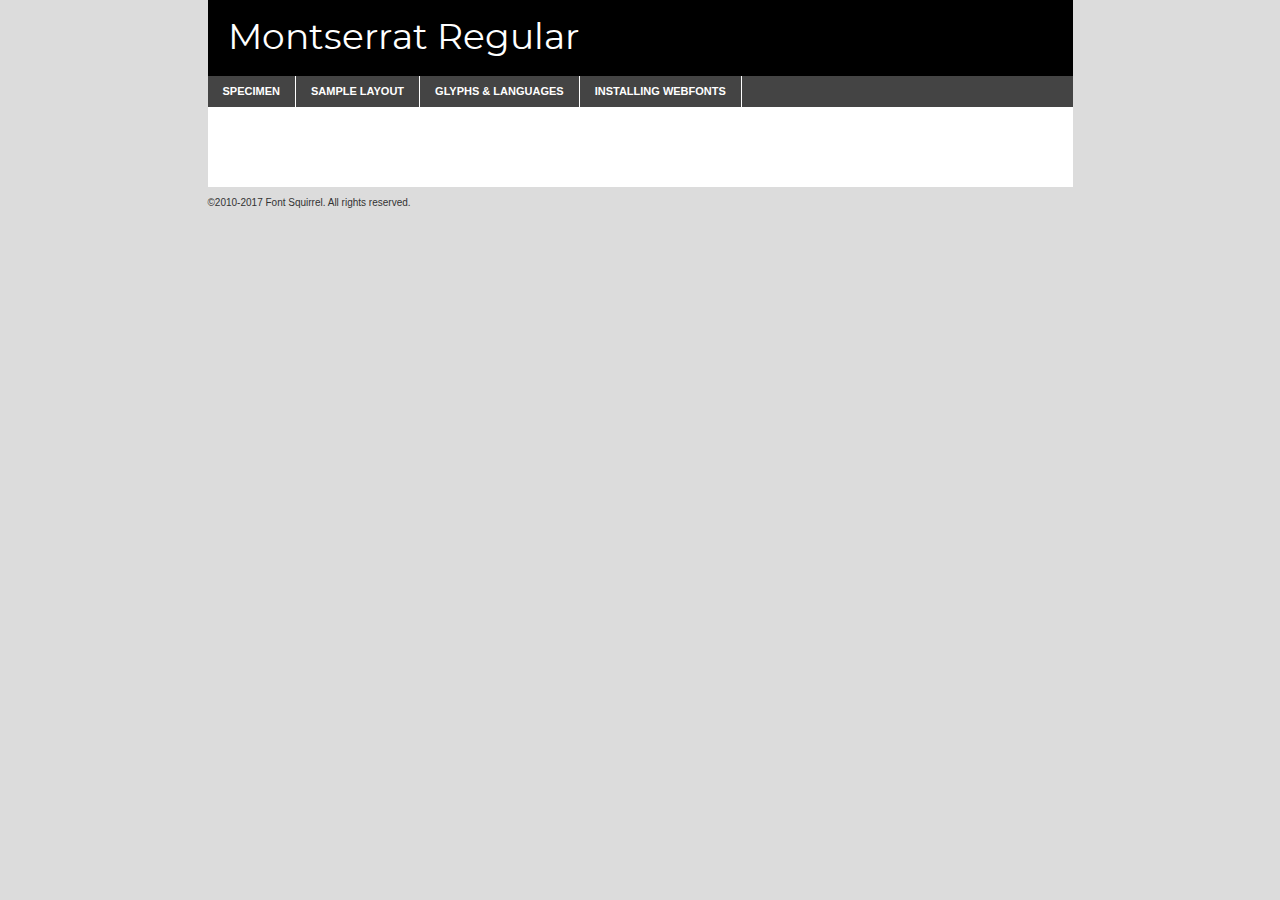
<file: assets/CSS/myDataMontserrat/montserrat-regular-demo.html>
<!DOCTYPE html PUBLIC "-//W3C//DTD XHTML 1.0 Transitional//EN"
	"http://www.w3.org/TR/xhtml1/DTD/xhtml1-transitional.dtd">

<html xmlns="http://www.w3.org/1999/xhtml" xml:lang="en" lang="en">
<head>
	<meta http-equiv="Content-Type" content="text/html; charset=utf-8" />
	<script src="http://ajax.googleapis.com/ajax/libs/jquery/1.7.2/jquery.min.js" type="text/javascript" charset="utf-8"></script>
	<script type="text/javascript">
	(function($){$.fn.easyTabs=function(option){var param=jQuery.extend({fadeSpeed:"fast",defaultContent:1,activeClass:'active'},option);$(this).each(function(){var thisId="#"+this.id;if(param.defaultContent==''){param.defaultContent=1;}
	if(typeof param.defaultContent=="number")
	{var defaultTab=$(thisId+" .tabs li:eq("+(param.defaultContent-1)+") a").attr('href').substr(1);}else{var defaultTab=param.defaultContent;}
	$(thisId+" .tabs li a").each(function(){var tabToHide=$(this).attr('href').substr(1);$("#"+tabToHide).addClass('easytabs-tab-content');});hideAll();changeContent(defaultTab);function hideAll(){$(thisId+" .easytabs-tab-content").hide();}
	function changeContent(tabId){hideAll();$(thisId+" .tabs li").removeClass(param.activeClass);$(thisId+" .tabs li a[href=#"+tabId+"]").closest('li').addClass(param.activeClass);if(param.fadeSpeed!="none")
	{$(thisId+" #"+tabId).fadeIn(param.fadeSpeed);}else{$(thisId+" #"+tabId).show();}}
	$(thisId+" .tabs li").click(function(){var tabId=$(this).find('a').attr('href').substr(1);changeContent(tabId);return false;});});}})(jQuery);
	</script>
	<link rel="stylesheet" href="specimen_files/specimen_stylesheet.css" type="text/css" charset="utf-8" />
	<link rel="stylesheet" href="stylesheet.css" type="text/css" charset="utf-8" />

	<style type="text/css">
					body{
				font-family: 'montserratregular';
							}
		</style>

	<title>Montserrat Regular Specimen</title>
	
	
	<script type="text/javascript" charset="utf-8">
		$(document).ready(function() {
			$('#container').easyTabs({defaultContent:1});
		});
	</script>
</head>

<body>
<div id="container">
	<div id="header">
		Montserrat Regular	</div>
	<ul class="tabs">
		<li><a href="#specimen">Specimen</a></li>
		<li><a href="#layout">Sample Layout</a></li>
				<li><a href="#glyphs">Glyphs &amp; Languages</a></li>
		<li><a href="#installing">Installing Webfonts</a></li>
		
	</ul>
	
	<div id="main_content">

		
			<div id="specimen">
		
				<div class="section">
					<div class="grid12 firstcol">
						<div class="huge">AaBb</div>
					</div>
				</div>
		
				<div class="section">
					<div class="glyph_range">A&#x200B;B&#x200b;C&#x200b;D&#x200b;E&#x200b;F&#x200b;G&#x200b;H&#x200b;I&#x200b;J&#x200b;K&#x200b;L&#x200b;M&#x200b;N&#x200b;O&#x200b;P&#x200b;Q&#x200b;R&#x200b;S&#x200b;T&#x200b;U&#x200b;V&#x200b;W&#x200b;X&#x200b;Y&#x200b;Z&#x200b;a&#x200b;b&#x200b;c&#x200b;d&#x200b;e&#x200b;f&#x200b;g&#x200b;h&#x200b;i&#x200b;j&#x200b;k&#x200b;l&#x200b;m&#x200b;n&#x200b;o&#x200b;p&#x200b;q&#x200b;r&#x200b;s&#x200b;t&#x200b;u&#x200b;v&#x200b;w&#x200b;x&#x200b;y&#x200b;z&#x200b;1&#x200b;2&#x200b;3&#x200b;4&#x200b;5&#x200b;6&#x200b;7&#x200b;8&#x200b;9&#x200b;0&#x200b;&amp;&#x200b;.&#x200b;,&#x200b;?&#x200b;!&#x200b;&#64;&#x200b;(&#x200b;)&#x200b;#&#x200b;$&#x200b;%&#x200b;*&#x200b;+&#x200b;-&#x200b;=&#x200b;:&#x200b;;</div>
				</div>
				<div class="section">
					<div class="grid12 firstcol">
						<table class="sample_table">
							<tr><td>10</td><td class="size10">abcdefghijklmnopqrstuvwxyzABCDEFGHIJKLMNOPQRSTUVWXYZ0123456789abcdefghijklmnopqrstuvwxyzABCDEFGHIJKLMNOPQRSTUVWXYZ0123456789abcdefghijklmnopqrstuvwxyzABCDEFGHIJKLMNOPQRSTUVWXYZ</td></tr>
							<tr><td>11</td><td class="size11">abcdefghijklmnopqrstuvwxyzABCDEFGHIJKLMNOPQRSTUVWXYZ0123456789abcdefghijklmnopqrstuvwxyzABCDEFGHIJKLMNOPQRSTUVWXYZ0123456789abcdefghijklmnopqrstuvwxyzABCDEFGHIJKLMNOPQRSTUVWXYZ</td></tr>
							<tr><td>12</td><td class="size12">abcdefghijklmnopqrstuvwxyzABCDEFGHIJKLMNOPQRSTUVWXYZ0123456789abcdefghijklmnopqrstuvwxyzABCDEFGHIJKLMNOPQRSTUVWXYZ0123456789abcdefghijklmnopqrstuvwxyzABCDEFGHIJKLMNOPQRSTUVWXYZ</td></tr>
							<tr><td>13</td><td class="size13">abcdefghijklmnopqrstuvwxyzABCDEFGHIJKLMNOPQRSTUVWXYZ0123456789abcdefghijklmnopqrstuvwxyzABCDEFGHIJKLMNOPQRSTUVWXYZ0123456789abcdefghijklmnopqrstuvwxyzABCDEFGHIJKLMNOPQRSTUVWXYZ</td></tr>
							<tr><td>14</td><td class="size14">abcdefghijklmnopqrstuvwxyzABCDEFGHIJKLMNOPQRSTUVWXYZ0123456789abcdefghijklmnopqrstuvwxyzABCDEFGHIJKLMNOPQRSTUVWXYZ0123456789abcdefghijklmnopqrstuvwxyzABCDEFGHIJKLMNOPQRSTUVWXYZ</td></tr>
							<tr><td>16</td><td class="size16">abcdefghijklmnopqrstuvwxyzABCDEFGHIJKLMNOPQRSTUVWXYZ0123456789abcdefghijklmnopqrstuvwxyzABCDEFGHIJKLMNOPQRSTUVWXYZ</td></tr>
							<tr><td>18</td><td class="size18">abcdefghijklmnopqrstuvwxyzABCDEFGHIJKLMNOPQRSTUVWXYZ0123456789abcdefghijklmnopqrstuvwxyzABCDEFGHIJKLMNOPQRSTUVWXYZ</td></tr>
							<tr><td>20</td><td class="size20">abcdefghijklmnopqrstuvwxyzABCDEFGHIJKLMNOPQRSTUVWXYZ0123456789abcdefghijklmnopqrstuvwxyzABCDEFGHIJKLMNOPQRSTUVWXYZ</td></tr>
							<tr><td>24</td><td class="size24">abcdefghijklmnopqrstuvwxyzABCDEFGHIJKLMNOPQRSTUVWXYZ0123456789abcdefghijklmnopqrstuvwxyzABCDEFGHIJKLMNOPQRSTUVWXYZ</td></tr>
							<tr><td>30</td><td class="size30">abcdefghijklmnopqrstuvwxyzABCDEFGHIJKLMNOPQRSTUVWXYZ0123456789abcdefghijklmnopqrstuvwxyzABCDEFGHIJKLMNOPQRSTUVWXYZ</td></tr>
							<tr><td>36</td><td class="size36">abcdefghijklmnopqrstuvwxyzABCDEFGHIJKLMNOPQRSTUVWXYZ0123456789abcdefghijklmnopqrstuvwxyzABCDEFGHIJKLMNOPQRSTUVWXYZ</td></tr>
							<tr><td>48</td><td class="size48">abcdefghijklmnopqrstuvwxyzABCDEFGHIJKLMNOPQRSTUVWXYZ0123456789abcdefghijklmnopqrstuvwxyzABCDEFGHIJKLMNOPQRSTUVWXYZ</td></tr>
							<tr><td>60</td><td class="size60">abcdefghijklmnopqrstuvwxyzABCDEFGHIJKLMNOPQRSTUVWXYZ0123456789abcdefghijklmnopqrstuvwxyzABCDEFGHIJKLMNOPQRSTUVWXYZ</td></tr>
							<tr><td>72</td><td class="size72">abcdefghijklmnopqrstuvwxyzABCDEFGHIJKLMNOPQRSTUVWXYZ0123456789abcdefghijklmnopqrstuvwxyzABCDEFGHIJKLMNOPQRSTUVWXYZ</td></tr>
							<tr><td>90</td><td class="size90">abcdefghijklmnopqrstuvwxyzABCDEFGHIJKLMNOPQRSTUVWXYZ0123456789abcdefghijklmnopqrstuvwxyzABCDEFGHIJKLMNOPQRSTUVWXYZ</td></tr>
						</table>
				
					</div>
			
				</div>
		
		
		
								<div class="section" id="bodycomparison">


										<div id="xheight">
				<div class="fontbody">&#x25FC;&#x25FC;&#x25FC;&#x25FC;&#x25FC;&#x25FC;&#x25FC;&#x25FC;&#x25FC;&#x25FC;&#x25FC;&#x25FC;&#x25FC;&#x25FC;&#x25FC;&#x25FC;&#x25FC;&#x25FC;&#x25FC;&#x25FC;&#x25FC;&#x25FC;&#x25FC;&#x25FC;&#x25FC;&#x25FC;&#x25FC;&#x25FC;&#x25FC;&#x25FC;&#x25FC;&#x25FC;&#x25FC;&#x25FC;&#x25FC;&#x25FC;&#x25FC;&#x25FC;&#x25FC;&#x25FC;&#x25FC;&#x25FC;&#x25FC;&#x25FC;&#x25FC;&#x25FC;&#x25FC;&#x25FC;&#x25FC;&#x25FC;&#x25FC;&#x25FC;&#x25FC;&#x25FC;&#x25FC;&#x25FC;&#x25FC;&#x25FC;&#x25FC;&#x25FC;&#x25FC;&#x25FC;&#x25FC;&#x25FC;&#x25FC;&#x25FC;&#x25FC;&#x25FC;&#x25FC;&#x25FC;&#x25FC;&#x25FC;&#x25FC;&#x25FC;&#x25FC;&#x25FC;&#x25FC;&#x25FC;&#x25FC;&#x25FC;&#x25FC;&#x25FC;&#x25FC;&#x25FC;&#x25FC;&#x25FC;&#x25FC;&#x25FC;&#x25FC;&#x25FC;&#x25FC;&#x25FC;&#x25FC;&#x25FC;&#x25FC;&#x25FC;&#x25FC;&#x25FC;&#x25FC;body</div><div class="arialbody">body</div><div class="verdanabody">body</div><div class="georgiabody">body</div></div>
										<div class="fontbody" style="z-index:1">
											body<span>Montserrat Regular</span>
										</div>
										<div class="arialbody" style="z-index:1">
											body<span>Arial</span>
										</div>
										<div class="verdanabody" style="z-index:1">
											body<span>Verdana</span>
										</div>
										<div class="georgiabody" style="z-index:1">
											body<span>Georgia</span>
										</div>



								</div>
		
		
				<div class="section psample psample_row1" id="">
					
					<div class="grid2 firstcol">
						<p class="size10"><span>10.</span>Aenean lacinia bibendum nulla sed consectetur. Fusce dapibus, tellus ac cursus commodo, tortor mauris condimentum nibh, ut fermentum massa justo sit amet risus. Nullam id dolor id nibh ultricies vehicula ut id elit. Cum sociis natoque penatibus et magnis dis parturient montes, nascetur ridiculus mus. Nulla vitae elit libero, a pharetra augue.</p>
			
					</div>
					<div class="grid3">
						<p class="size11"><span>11.</span>Aenean lacinia bibendum nulla sed consectetur. Fusce dapibus, tellus ac cursus commodo, tortor mauris condimentum nibh, ut fermentum massa justo sit amet risus. Nullam id dolor id nibh ultricies vehicula ut id elit. Cum sociis natoque penatibus et magnis dis parturient montes, nascetur ridiculus mus. Nulla vitae elit libero, a pharetra augue.</p>
			
					</div>
					<div class="grid3">
						<p class="size12"><span>12.</span>Aenean lacinia bibendum nulla sed consectetur. Fusce dapibus, tellus ac cursus commodo, tortor mauris condimentum nibh, ut fermentum massa justo sit amet risus. Nullam id dolor id nibh ultricies vehicula ut id elit. Cum sociis natoque penatibus et magnis dis parturient montes, nascetur ridiculus mus. Nulla vitae elit libero, a pharetra augue.</p>
			
					</div>
					<div class="grid4">
						<p class="size13"><span>13.</span>Aenean lacinia bibendum nulla sed consectetur. Fusce dapibus, tellus ac cursus commodo, tortor mauris condimentum nibh, ut fermentum massa justo sit amet risus. Nullam id dolor id nibh ultricies vehicula ut id elit. Cum sociis natoque penatibus et magnis dis parturient montes, nascetur ridiculus mus. Nulla vitae elit libero, a pharetra augue.</p>
			
					</div>
					<div class="white_blend"></div>
					
				</div>
				<div class="section psample psample_row2" id="">
					<div class="grid3 firstcol">
						<p class="size14"><span>14.</span>Aenean lacinia bibendum nulla sed consectetur. Fusce dapibus, tellus ac cursus commodo, tortor mauris condimentum nibh, ut fermentum massa justo sit amet risus. Nullam id dolor id nibh ultricies vehicula ut id elit. Cum sociis natoque penatibus et magnis dis parturient montes, nascetur ridiculus mus. Nulla vitae elit libero, a pharetra augue.</p>
			
					</div>
					<div class="grid4">
						<p class="size16"><span>16.</span>Aenean lacinia bibendum nulla sed consectetur. Fusce dapibus, tellus ac cursus commodo, tortor mauris condimentum nibh, ut fermentum massa justo sit amet risus. Nullam id dolor id nibh ultricies vehicula ut id elit. Cum sociis natoque penatibus et magnis dis parturient montes, nascetur ridiculus mus. Nulla vitae elit libero, a pharetra augue.</p>
			
					</div>
					<div class="grid5">
						<p class="size18"><span>18.</span>Aenean lacinia bibendum nulla sed consectetur. Fusce dapibus, tellus ac cursus commodo, tortor mauris condimentum nibh, ut fermentum massa justo sit amet risus. Nullam id dolor id nibh ultricies vehicula ut id elit. Cum sociis natoque penatibus et magnis dis parturient montes, nascetur ridiculus mus. Nulla vitae elit libero, a pharetra augue.</p>
			
					</div>

					<div class="white_blend"></div>

				</div>
				
				<div class="section psample psample_row3" id="">
					<div class="grid5 firstcol">
						<p class="size20"><span>20.</span>Aenean lacinia bibendum nulla sed consectetur. Fusce dapibus, tellus ac cursus commodo, tortor mauris condimentum nibh, ut fermentum massa justo sit amet risus. Nullam id dolor id nibh ultricies vehicula ut id elit. Cum sociis natoque penatibus et magnis dis parturient montes, nascetur ridiculus mus. Nulla vitae elit libero, a pharetra augue.</p>
					</div>
					<div class="grid7">
						<p class="size24"><span>24.</span>Aenean lacinia bibendum nulla sed consectetur. Fusce dapibus, tellus ac cursus commodo, tortor mauris condimentum nibh, ut fermentum massa justo sit amet risus. Nullam id dolor id nibh ultricies vehicula ut id elit. Cum sociis natoque penatibus et magnis dis parturient montes, nascetur ridiculus mus. Nulla vitae elit libero, a pharetra augue.</p>
					</div>
					
					<div class="white_blend"></div>
					
				</div>
				
				<div class="section psample psample_row4" id="">
					<div class="grid12 firstcol">
						<p class="size30"><span>30.</span>Aenean lacinia bibendum nulla sed consectetur. Fusce dapibus, tellus ac cursus commodo, tortor mauris condimentum nibh, ut fermentum massa justo sit amet risus. Nullam id dolor id nibh ultricies vehicula ut id elit. Cum sociis natoque penatibus et magnis dis parturient montes, nascetur ridiculus mus. Nulla vitae elit libero, a pharetra augue.</p>
					</div>
					<div class="white_blend"></div>
					
				</div>
				
				
				
				<div class="section psample psample_row1 fullreverse">
					<div class="grid2 firstcol">
						<p class="size10"><span>10.</span>Aenean lacinia bibendum nulla sed consectetur. Fusce dapibus, tellus ac cursus commodo, tortor mauris condimentum nibh, ut fermentum massa justo sit amet risus. Nullam id dolor id nibh ultricies vehicula ut id elit. Cum sociis natoque penatibus et magnis dis parturient montes, nascetur ridiculus mus. Nulla vitae elit libero, a pharetra augue.</p>
			
					</div>
					<div class="grid3">
						<p class="size11"><span>11.</span>Aenean lacinia bibendum nulla sed consectetur. Fusce dapibus, tellus ac cursus commodo, tortor mauris condimentum nibh, ut fermentum massa justo sit amet risus. Nullam id dolor id nibh ultricies vehicula ut id elit. Cum sociis natoque penatibus et magnis dis parturient montes, nascetur ridiculus mus. Nulla vitae elit libero, a pharetra augue.</p>
			
					</div>
					<div class="grid3">
						<p class="size12"><span>12.</span>Aenean lacinia bibendum nulla sed consectetur. Fusce dapibus, tellus ac cursus commodo, tortor mauris condimentum nibh, ut fermentum massa justo sit amet risus. Nullam id dolor id nibh ultricies vehicula ut id elit. Cum sociis natoque penatibus et magnis dis parturient montes, nascetur ridiculus mus. Nulla vitae elit libero, a pharetra augue.</p>
			
					</div>
					<div class="grid4">
						<p class="size13"><span>13.</span>Aenean lacinia bibendum nulla sed consectetur. Fusce dapibus, tellus ac cursus commodo, tortor mauris condimentum nibh, ut fermentum massa justo sit amet risus. Nullam id dolor id nibh ultricies vehicula ut id elit. Cum sociis natoque penatibus et magnis dis parturient montes, nascetur ridiculus mus. Nulla vitae elit libero, a pharetra augue.</p>
			
					</div>
					<div class="black_blend"></div>
					
				</div>
				
				<div class="section psample psample_row2 fullreverse">
					<div class="grid3 firstcol">
						<p class="size14"><span>14.</span>Aenean lacinia bibendum nulla sed consectetur. Fusce dapibus, tellus ac cursus commodo, tortor mauris condimentum nibh, ut fermentum massa justo sit amet risus. Nullam id dolor id nibh ultricies vehicula ut id elit. Cum sociis natoque penatibus et magnis dis parturient montes, nascetur ridiculus mus. Nulla vitae elit libero, a pharetra augue.</p>
			
					</div>
					<div class="grid4">
						<p class="size16"><span>16.</span>Aenean lacinia bibendum nulla sed consectetur. Fusce dapibus, tellus ac cursus commodo, tortor mauris condimentum nibh, ut fermentum massa justo sit amet risus. Nullam id dolor id nibh ultricies vehicula ut id elit. Cum sociis natoque penatibus et magnis dis parturient montes, nascetur ridiculus mus. Nulla vitae elit libero, a pharetra augue.</p>
			
					</div>
					<div class="grid5">
						<p class="size18"><span>18.</span>Aenean lacinia bibendum nulla sed consectetur. Fusce dapibus, tellus ac cursus commodo, tortor mauris condimentum nibh, ut fermentum massa justo sit amet risus. Nullam id dolor id nibh ultricies vehicula ut id elit. Cum sociis natoque penatibus et magnis dis parturient montes, nascetur ridiculus mus. Nulla vitae elit libero, a pharetra augue.</p>
			
					</div>
					<div class="black_blend"></div>

				</div>
				
				<div class="section psample fullreverse psample_row3" id="">
					<div class="grid5 firstcol">
						<p class="size20"><span>20.</span>Aenean lacinia bibendum nulla sed consectetur. Fusce dapibus, tellus ac cursus commodo, tortor mauris condimentum nibh, ut fermentum massa justo sit amet risus. Nullam id dolor id nibh ultricies vehicula ut id elit. Cum sociis natoque penatibus et magnis dis parturient montes, nascetur ridiculus mus. Nulla vitae elit libero, a pharetra augue.</p>
					</div>
					<div class="grid7">
						<p class="size24"><span>24.</span>Aenean lacinia bibendum nulla sed consectetur. Fusce dapibus, tellus ac cursus commodo, tortor mauris condimentum nibh, ut fermentum massa justo sit amet risus. Nullam id dolor id nibh ultricies vehicula ut id elit. Cum sociis natoque penatibus et magnis dis parturient montes, nascetur ridiculus mus. Nulla vitae elit libero, a pharetra augue.</p>
					</div>
					
					<div class="black_blend"></div>
					
				</div>
				
				<div class="section psample fullreverse psample_row4" id="" style="border-bottom: 20px #000 solid;">
					<div class="grid12 firstcol">
						<p class="size30"><span>30.</span>Aenean lacinia bibendum nulla sed consectetur. Fusce dapibus, tellus ac cursus commodo, tortor mauris condimentum nibh, ut fermentum massa justo sit amet risus. Nullam id dolor id nibh ultricies vehicula ut id elit. Cum sociis natoque penatibus et magnis dis parturient montes, nascetur ridiculus mus. Nulla vitae elit libero, a pharetra augue.</p>
					</div>
					<div class="black_blend"></div>
					
				</div>
				
				
				
				
			</div>
			
			<div id="layout">
				
				<div class="section">
					
					<div class="grid12 firstcol">
						<h1>Lorem Ipsum Dolor</h1>
						<h2>Etiam porta sem malesuada magna mollis euismod</h2>
						
						<p class="byline">By <a href="#link">Aenean Lacinia</a></p>
					</div>
				</div>
				<div class="section">
					<div class="grid8 firstcol">
						<p class="large">Donec sed odio dui. Morbi leo risus, porta ac consectetur ac, vestibulum at eros. Fusce dapibus, tellus ac cursus commodo, tortor mauris condimentum nibh, ut fermentum massa justo sit amet risus. </p>

						
						<h3>Pellentesque ornare sem</h3>

						<p>Maecenas sed diam eget risus varius blandit sit amet non magna. Maecenas faucibus mollis interdum. Donec ullamcorper nulla non metus auctor fringilla. Nullam id dolor id nibh ultricies vehicula ut id elit. Nullam id dolor id nibh ultricies vehicula ut id elit. </p>

						<p>Aenean eu leo quam. Pellentesque ornare sem lacinia quam venenatis vestibulum. Lorem ipsum dolor sit amet, consectetur adipiscing elit. Cum sociis natoque penatibus et magnis dis parturient montes, nascetur ridiculus mus. </p>

						<p>Nulla vitae elit libero, a pharetra augue. Praesent commodo cursus magna, vel scelerisque nisl consectetur et. Aenean lacinia bibendum nulla sed consectetur. </p>

						<p>Nullam quis risus eget urna mollis ornare vel eu leo. Nullam quis risus eget urna mollis ornare vel eu leo. Maecenas sed diam eget risus varius blandit sit amet non magna. Donec ullamcorper nulla non metus auctor fringilla. </p>

						<h3>Cras mattis consectetur</h3>

						<p>Aenean eu leo quam. Pellentesque ornare sem lacinia quam venenatis vestibulum. Aenean lacinia bibendum nulla sed consectetur. Integer posuere erat a ante venenatis dapibus posuere velit aliquet. Cras mattis consectetur purus sit amet fermentum. </p>

						<p>Nullam id dolor id nibh ultricies vehicula ut id elit. Nullam quis risus eget urna mollis ornare vel eu leo. Cras mattis consectetur purus sit amet fermentum.</p>
					</div>
					
					<div class="grid4 sidebar">
						
						<div class="box reverse">
							<p class="last">Nullam quis risus eget urna mollis ornare vel eu leo. Donec ullamcorper nulla non metus auctor fringilla. Cras mattis consectetur purus sit amet fermentum. Sed posuere consectetur est at lobortis. Lorem ipsum dolor sit amet, consectetur adipiscing elit. </p>
						</div>
						
						<p class="caption">Maecenas sed diam eget risus varius.</p>

						<p>Vestibulum id ligula porta felis euismod semper. Integer posuere erat a ante venenatis dapibus posuere velit aliquet. Vestibulum id ligula porta felis euismod semper. Sed posuere consectetur est at lobortis. Maecenas sed diam eget risus varius blandit sit amet non magna. Fusce dapibus, tellus ac cursus commodo, tortor mauris condimentum nibh, ut fermentum massa justo sit amet risus. </p>

					

						<p>Duis mollis, est non commodo luctus, nisi erat porttitor ligula, eget lacinia odio sem nec elit. Aenean lacinia bibendum nulla sed consectetur. Vivamus sagittis lacus vel augue laoreet rutrum faucibus dolor auctor. Aenean lacinia bibendum nulla sed consectetur. Nullam quis risus eget urna mollis ornare vel eu leo. </p>

						<p>Praesent commodo cursus magna, vel scelerisque nisl consectetur et. Donec ullamcorper nulla non metus auctor fringilla. Maecenas faucibus mollis interdum. Fusce dapibus, tellus ac cursus commodo, tortor mauris condimentum nibh, ut fermentum massa justo sit amet risus. </p>

					</div>
				</div>
				
			</div>


			



		<div id="glyphs">
			<div class="section">
				<div class="grid12 firstcol">
			
				<h1>Language Support</h1>
				<p>The subset of Montserrat Regular in this kit supports the following languages:<br />
			
					Albanian, Basque, Breton, Chamorro, Danish, Dutch, English, Faroese, Finnish, French, Frisian, Galician, German, Icelandic, Italian, Malagasy, Norwegian, Portuguese, Spanish, Alsatian, Aragonese, Arapaho, Arrernte, Asturian, Aymara, Bislama, Cebuano, Corsican, Fijian, French_creole, Genoese, Gilbertese, Greenlandic, Haitian_creole, Hiligaynon, Hmong, Hopi, Ibanag, Iloko_ilokano, Indonesian, Interglossa_glosa, Interlingua, Irish_gaelic, Jerriais, Lojban, Lombard, Luxembourgeois, Manx, Mohawk, Norfolk_pitcairnese, Occitan, Oromo, Pangasinan, Papiamento, Piedmontese, Potawatomi, Rhaeto-romance, Romansh, Rotokas, Sami_lule, Samoan, Sardinian, Scots_gaelic, Seychelles_creole, Shona, Sicilian, Somali, Southern_ndebele, Swahili, Swati_swazi, Tagalog_filipino_pilipino, Tetum, Tok_pisin, Uyghur_latinized, Volapuk, Walloon, Warlpiri, Xhosa, Yapese, Zulu, Latinbasic, Ubasic, Demo				</p>
				<h1>Glyph Chart</h1>
				<p>The subset of Montserrat Regular in this kit includes all the glyphs listed below. Unicode entities are included above each glyph to help you insert individual characters into your layout.</p>
				<div id="glyph_chart">
			
																														 <div><p>&amp;#13;</p>&#13;</div>
																				 <div><p>&amp;#32;</p>&#32;</div>
																				 <div><p>&amp;#33;</p>&#33;</div>
																				 <div><p>&amp;#34;</p>&#34;</div>
																				 <div><p>&amp;#35;</p>&#35;</div>
																				 <div><p>&amp;#36;</p>&#36;</div>
																				 <div><p>&amp;#37;</p>&#37;</div>
																				 <div><p>&amp;#38;</p>&#38;</div>
																				 <div><p>&amp;#39;</p>&#39;</div>
																				 <div><p>&amp;#40;</p>&#40;</div>
																				 <div><p>&amp;#41;</p>&#41;</div>
																				 <div><p>&amp;#42;</p>&#42;</div>
																				 <div><p>&amp;#43;</p>&#43;</div>
																				 <div><p>&amp;#44;</p>&#44;</div>
																				 <div><p>&amp;#45;</p>&#45;</div>
																				 <div><p>&amp;#46;</p>&#46;</div>
																				 <div><p>&amp;#47;</p>&#47;</div>
																				 <div><p>&amp;#48;</p>&#48;</div>
																				 <div><p>&amp;#49;</p>&#49;</div>
																				 <div><p>&amp;#50;</p>&#50;</div>
																				 <div><p>&amp;#51;</p>&#51;</div>
																				 <div><p>&amp;#52;</p>&#52;</div>
																				 <div><p>&amp;#53;</p>&#53;</div>
																				 <div><p>&amp;#54;</p>&#54;</div>
																				 <div><p>&amp;#55;</p>&#55;</div>
																				 <div><p>&amp;#56;</p>&#56;</div>
																				 <div><p>&amp;#57;</p>&#57;</div>
																				 <div><p>&amp;#58;</p>&#58;</div>
																				 <div><p>&amp;#59;</p>&#59;</div>
																				 <div><p>&amp;#60;</p>&#60;</div>
																				 <div><p>&amp;#61;</p>&#61;</div>
																				 <div><p>&amp;#62;</p>&#62;</div>
																				 <div><p>&amp;#63;</p>&#63;</div>
																				 <div><p>&amp;#64;</p>&#64;</div>
																				 <div><p>&amp;#65;</p>&#65;</div>
																				 <div><p>&amp;#66;</p>&#66;</div>
																				 <div><p>&amp;#67;</p>&#67;</div>
																				 <div><p>&amp;#68;</p>&#68;</div>
																				 <div><p>&amp;#69;</p>&#69;</div>
																				 <div><p>&amp;#70;</p>&#70;</div>
																				 <div><p>&amp;#71;</p>&#71;</div>
																				 <div><p>&amp;#72;</p>&#72;</div>
																				 <div><p>&amp;#73;</p>&#73;</div>
																				 <div><p>&amp;#74;</p>&#74;</div>
																				 <div><p>&amp;#75;</p>&#75;</div>
																				 <div><p>&amp;#76;</p>&#76;</div>
																				 <div><p>&amp;#77;</p>&#77;</div>
																				 <div><p>&amp;#78;</p>&#78;</div>
																				 <div><p>&amp;#79;</p>&#79;</div>
																				 <div><p>&amp;#80;</p>&#80;</div>
																				 <div><p>&amp;#81;</p>&#81;</div>
																				 <div><p>&amp;#82;</p>&#82;</div>
																				 <div><p>&amp;#83;</p>&#83;</div>
																				 <div><p>&amp;#84;</p>&#84;</div>
																				 <div><p>&amp;#85;</p>&#85;</div>
																				 <div><p>&amp;#86;</p>&#86;</div>
																				 <div><p>&amp;#87;</p>&#87;</div>
																				 <div><p>&amp;#88;</p>&#88;</div>
																				 <div><p>&amp;#89;</p>&#89;</div>
																				 <div><p>&amp;#90;</p>&#90;</div>
																				 <div><p>&amp;#91;</p>&#91;</div>
																				 <div><p>&amp;#92;</p>&#92;</div>
																				 <div><p>&amp;#93;</p>&#93;</div>
																				 <div><p>&amp;#94;</p>&#94;</div>
																				 <div><p>&amp;#95;</p>&#95;</div>
																				 <div><p>&amp;#96;</p>&#96;</div>
																				 <div><p>&amp;#97;</p>&#97;</div>
																				 <div><p>&amp;#98;</p>&#98;</div>
																				 <div><p>&amp;#99;</p>&#99;</div>
																				 <div><p>&amp;#100;</p>&#100;</div>
																				 <div><p>&amp;#101;</p>&#101;</div>
																				 <div><p>&amp;#102;</p>&#102;</div>
																				 <div><p>&amp;#103;</p>&#103;</div>
																				 <div><p>&amp;#104;</p>&#104;</div>
																				 <div><p>&amp;#105;</p>&#105;</div>
																				 <div><p>&amp;#106;</p>&#106;</div>
																				 <div><p>&amp;#107;</p>&#107;</div>
																				 <div><p>&amp;#108;</p>&#108;</div>
																				 <div><p>&amp;#109;</p>&#109;</div>
																				 <div><p>&amp;#110;</p>&#110;</div>
																				 <div><p>&amp;#111;</p>&#111;</div>
																				 <div><p>&amp;#112;</p>&#112;</div>
																				 <div><p>&amp;#113;</p>&#113;</div>
																				 <div><p>&amp;#114;</p>&#114;</div>
																				 <div><p>&amp;#115;</p>&#115;</div>
																				 <div><p>&amp;#116;</p>&#116;</div>
																				 <div><p>&amp;#117;</p>&#117;</div>
																				 <div><p>&amp;#118;</p>&#118;</div>
																				 <div><p>&amp;#119;</p>&#119;</div>
																				 <div><p>&amp;#120;</p>&#120;</div>
																				 <div><p>&amp;#121;</p>&#121;</div>
																				 <div><p>&amp;#122;</p>&#122;</div>
																				 <div><p>&amp;#123;</p>&#123;</div>
																				 <div><p>&amp;#124;</p>&#124;</div>
																				 <div><p>&amp;#125;</p>&#125;</div>
																				 <div><p>&amp;#126;</p>&#126;</div>
																				 <div><p>&amp;#160;</p>&#160;</div>
																				 <div><p>&amp;#161;</p>&#161;</div>
																				 <div><p>&amp;#162;</p>&#162;</div>
																				 <div><p>&amp;#163;</p>&#163;</div>
																				 <div><p>&amp;#164;</p>&#164;</div>
																				 <div><p>&amp;#165;</p>&#165;</div>
																				 <div><p>&amp;#166;</p>&#166;</div>
																				 <div><p>&amp;#167;</p>&#167;</div>
																				 <div><p>&amp;#168;</p>&#168;</div>
																				 <div><p>&amp;#169;</p>&#169;</div>
																				 <div><p>&amp;#170;</p>&#170;</div>
																				 <div><p>&amp;#171;</p>&#171;</div>
																				 <div><p>&amp;#172;</p>&#172;</div>
																				 <div><p>&amp;#173;</p>&#173;</div>
																				 <div><p>&amp;#174;</p>&#174;</div>
																				 <div><p>&amp;#175;</p>&#175;</div>
																				 <div><p>&amp;#176;</p>&#176;</div>
																				 <div><p>&amp;#177;</p>&#177;</div>
																				 <div><p>&amp;#178;</p>&#178;</div>
																				 <div><p>&amp;#179;</p>&#179;</div>
																				 <div><p>&amp;#180;</p>&#180;</div>
																				 <div><p>&amp;#181;</p>&#181;</div>
																				 <div><p>&amp;#182;</p>&#182;</div>
																				 <div><p>&amp;#183;</p>&#183;</div>
																				 <div><p>&amp;#184;</p>&#184;</div>
																				 <div><p>&amp;#185;</p>&#185;</div>
																				 <div><p>&amp;#186;</p>&#186;</div>
																				 <div><p>&amp;#187;</p>&#187;</div>
																				 <div><p>&amp;#188;</p>&#188;</div>
																				 <div><p>&amp;#189;</p>&#189;</div>
																				 <div><p>&amp;#190;</p>&#190;</div>
																				 <div><p>&amp;#191;</p>&#191;</div>
																				 <div><p>&amp;#192;</p>&#192;</div>
																				 <div><p>&amp;#193;</p>&#193;</div>
																				 <div><p>&amp;#194;</p>&#194;</div>
																				 <div><p>&amp;#195;</p>&#195;</div>
																				 <div><p>&amp;#196;</p>&#196;</div>
																				 <div><p>&amp;#197;</p>&#197;</div>
																				 <div><p>&amp;#198;</p>&#198;</div>
																				 <div><p>&amp;#199;</p>&#199;</div>
																				 <div><p>&amp;#200;</p>&#200;</div>
																				 <div><p>&amp;#201;</p>&#201;</div>
																				 <div><p>&amp;#202;</p>&#202;</div>
																				 <div><p>&amp;#203;</p>&#203;</div>
																				 <div><p>&amp;#204;</p>&#204;</div>
																				 <div><p>&amp;#205;</p>&#205;</div>
																				 <div><p>&amp;#206;</p>&#206;</div>
																				 <div><p>&amp;#207;</p>&#207;</div>
																				 <div><p>&amp;#208;</p>&#208;</div>
																				 <div><p>&amp;#209;</p>&#209;</div>
																				 <div><p>&amp;#210;</p>&#210;</div>
																				 <div><p>&amp;#211;</p>&#211;</div>
																				 <div><p>&amp;#212;</p>&#212;</div>
																				 <div><p>&amp;#213;</p>&#213;</div>
																				 <div><p>&amp;#214;</p>&#214;</div>
																				 <div><p>&amp;#215;</p>&#215;</div>
																				 <div><p>&amp;#216;</p>&#216;</div>
																				 <div><p>&amp;#217;</p>&#217;</div>
																				 <div><p>&amp;#218;</p>&#218;</div>
																				 <div><p>&amp;#219;</p>&#219;</div>
																				 <div><p>&amp;#220;</p>&#220;</div>
																				 <div><p>&amp;#221;</p>&#221;</div>
																				 <div><p>&amp;#222;</p>&#222;</div>
																				 <div><p>&amp;#223;</p>&#223;</div>
																				 <div><p>&amp;#224;</p>&#224;</div>
																				 <div><p>&amp;#225;</p>&#225;</div>
																				 <div><p>&amp;#226;</p>&#226;</div>
																				 <div><p>&amp;#227;</p>&#227;</div>
																				 <div><p>&amp;#228;</p>&#228;</div>
																				 <div><p>&amp;#229;</p>&#229;</div>
																				 <div><p>&amp;#230;</p>&#230;</div>
																				 <div><p>&amp;#231;</p>&#231;</div>
																				 <div><p>&amp;#232;</p>&#232;</div>
																				 <div><p>&amp;#233;</p>&#233;</div>
																				 <div><p>&amp;#234;</p>&#234;</div>
																				 <div><p>&amp;#235;</p>&#235;</div>
																				 <div><p>&amp;#236;</p>&#236;</div>
																				 <div><p>&amp;#237;</p>&#237;</div>
																				 <div><p>&amp;#238;</p>&#238;</div>
																				 <div><p>&amp;#239;</p>&#239;</div>
																				 <div><p>&amp;#240;</p>&#240;</div>
																				 <div><p>&amp;#241;</p>&#241;</div>
																				 <div><p>&amp;#242;</p>&#242;</div>
																				 <div><p>&amp;#243;</p>&#243;</div>
																				 <div><p>&amp;#244;</p>&#244;</div>
																				 <div><p>&amp;#245;</p>&#245;</div>
																				 <div><p>&amp;#246;</p>&#246;</div>
																				 <div><p>&amp;#247;</p>&#247;</div>
																				 <div><p>&amp;#248;</p>&#248;</div>
																				 <div><p>&amp;#249;</p>&#249;</div>
																				 <div><p>&amp;#250;</p>&#250;</div>
																				 <div><p>&amp;#251;</p>&#251;</div>
																				 <div><p>&amp;#252;</p>&#252;</div>
																				 <div><p>&amp;#253;</p>&#253;</div>
																				 <div><p>&amp;#254;</p>&#254;</div>
																				 <div><p>&amp;#255;</p>&#255;</div>
																				 <div><p>&amp;#338;</p>&#338;</div>
																				 <div><p>&amp;#339;</p>&#339;</div>
																				 <div><p>&amp;#376;</p>&#376;</div>
																				 <div><p>&amp;#710;</p>&#710;</div>
																				 <div><p>&amp;#732;</p>&#732;</div>
																				 <div><p>&amp;#8192;</p>&#8192;</div>
																				 <div><p>&amp;#8193;</p>&#8193;</div>
																				 <div><p>&amp;#8194;</p>&#8194;</div>
																				 <div><p>&amp;#8195;</p>&#8195;</div>
																				 <div><p>&amp;#8196;</p>&#8196;</div>
																				 <div><p>&amp;#8197;</p>&#8197;</div>
																				 <div><p>&amp;#8198;</p>&#8198;</div>
																				 <div><p>&amp;#8199;</p>&#8199;</div>
																				 <div><p>&amp;#8200;</p>&#8200;</div>
																				 <div><p>&amp;#8201;</p>&#8201;</div>
																				 <div><p>&amp;#8202;</p>&#8202;</div>
																				 <div><p>&amp;#8208;</p>&#8208;</div>
																				 <div><p>&amp;#8209;</p>&#8209;</div>
																				 <div><p>&amp;#8210;</p>&#8210;</div>
																				 <div><p>&amp;#8211;</p>&#8211;</div>
																				 <div><p>&amp;#8212;</p>&#8212;</div>
																				 <div><p>&amp;#8216;</p>&#8216;</div>
																				 <div><p>&amp;#8217;</p>&#8217;</div>
																				 <div><p>&amp;#8218;</p>&#8218;</div>
																				 <div><p>&amp;#8220;</p>&#8220;</div>
																				 <div><p>&amp;#8221;</p>&#8221;</div>
																				 <div><p>&amp;#8222;</p>&#8222;</div>
																				 <div><p>&amp;#8226;</p>&#8226;</div>
																				 <div><p>&amp;#8230;</p>&#8230;</div>
																				 <div><p>&amp;#8239;</p>&#8239;</div>
																				 <div><p>&amp;#8249;</p>&#8249;</div>
																				 <div><p>&amp;#8250;</p>&#8250;</div>
																				 <div><p>&amp;#8287;</p>&#8287;</div>
																				 <div><p>&amp;#8364;</p>&#8364;</div>
																				 <div><p>&amp;#8482;</p>&#8482;</div>
																				 <div><p>&amp;#9724;</p>&#9724;</div>
																				 <div><p>&amp;#64257;</p>&#64257;</div>
																				 <div><p>&amp;#64258;</p>&#64258;</div>
																																																</div>	
				</div>
		
		
			</div>
		</div>
		
		
		<div id="specs">
			
		</div>
	
		<div id="installing">
			<div class="section">
				<div class="grid7 firstcol">
					<h1>Installing Webfonts</h1>
					
					<p>Webfonts are supported by all major browser platforms but not all in the same way. There are currently four different font formats that must be included in order to target all browsers. This includes TTF, WOFF, EOT and SVG.</p>
					
					<h2>1. Upload your webfonts</h2>
					<p>You must upload your webfont kit to your website. They should be in or near the same directory as your CSS files.</p>
					
					<h2>2. Include the webfont stylesheet</h2>
					<p>A special CSS @font-face declaration helps the various browsers select the appropriate font it needs without causing you a bunch of headaches. Learn more about this syntax by reading the <a href="https://www.fontspring.com/blog/further-hardening-of-the-bulletproof-syntax">Fontspring blog post</a> about it. The code for it is as follows:</p>


<code>
@font-face{ 
	font-family: 'MyWebFont';
	src: url('WebFont.eot');
	src: url('WebFont.eot?#iefix') format('embedded-opentype'),
	     url('WebFont.woff') format('woff'),
	     url('WebFont.ttf') format('truetype'),
	     url('WebFont.svg#webfont') format('svg');
}
</code>

	<p>We've already gone ahead and generated the code for you. All you have to do is link to the stylesheet in your HTML, like this:</p>
	<code>&lt;link rel=&quot;stylesheet&quot; href=&quot;stylesheet.css&quot; type=&quot;text/css&quot; charset=&quot;utf-8&quot; /&gt;</code>

					<h2>3. Modify your own stylesheet</h2>
					<p>To take advantage of your new fonts, you must tell your stylesheet to use them. Look at the original @font-face declaration above and find the property called "font-family." The name linked there will be what you use to reference the font. Prepend that webfont name to the font stack in the "font-family" property, inside the selector you want to change. For example:</p>
<code>p { font-family: 'WebFont', Arial, sans-serif; }</code>

<h2>4. Test</h2>
<p>Getting webfonts to work cross-browser <em>can</em> be tricky. Use the information in the sidebar to help you if you find that fonts aren't loading in a particular browser.</p>
				</div>
				
				<div class="grid5 sidebar">
					<div class="box">
						<h2>Troubleshooting<br />Font-Face Problems</h2>
						<p>Having trouble getting your webfonts to load in your new website? Here are some tips to sort out what might be the problem.</p>

						<h3>Fonts not showing in any browser</h3>

						<p>This sounds like you need to work on the plumbing. You either did not upload the fonts to the correct directory, or you did not link the fonts properly in the CSS. If you've confirmed that all this is correct and you still have a problem, take a look at your .htaccess file and see if requests are getting intercepted.</p>

						<h3>Fonts not loading in iPhone or iPad</h3>

						<p>The most common problem here is that you are serving the fonts from an IIS server. IIS refuses to serve files that have unknown MIME types. If that is the case, you must set the MIME type for SVG to "image/svg+xml" in the server settings. Follow these instructions from Microsoft if you need help.</p>

						<h3>Fonts not loading in Firefox</h3>

						<p>The primary reason for this failure? You are still using a version Firefox older than 3.5. So upgrade already! If that isn't it, then you are very likely serving fonts from a different domain. Firefox requires that all font assets be served from the same domain. Lastly it is possible that you need to add WOFF to your list of MIME types (if you are serving via IIS.)</p>

						<h3>Fonts not loading in IE</h3>

						<p>Are you looking at Internet Explorer on an actual Windows machine or are you cheating by using a service like Adobe BrowserLab? Many of these screenshot services do not render @font-face for IE. Best to test it on a real machine.</p>

						<h3>Fonts not loading in IE9</h3>

						<p>IE9, like Firefox, requires that fonts be served from the same domain as the website. Make sure that is the case.</p>
					</div>
				</div>
			</div>
			
		</div>
	
	</div>
	<div id="footer">
		<p>&copy;2010-2017 Font Squirrel. All rights reserved.</p>
	</div>
</div>
</body>
</html>
</file>
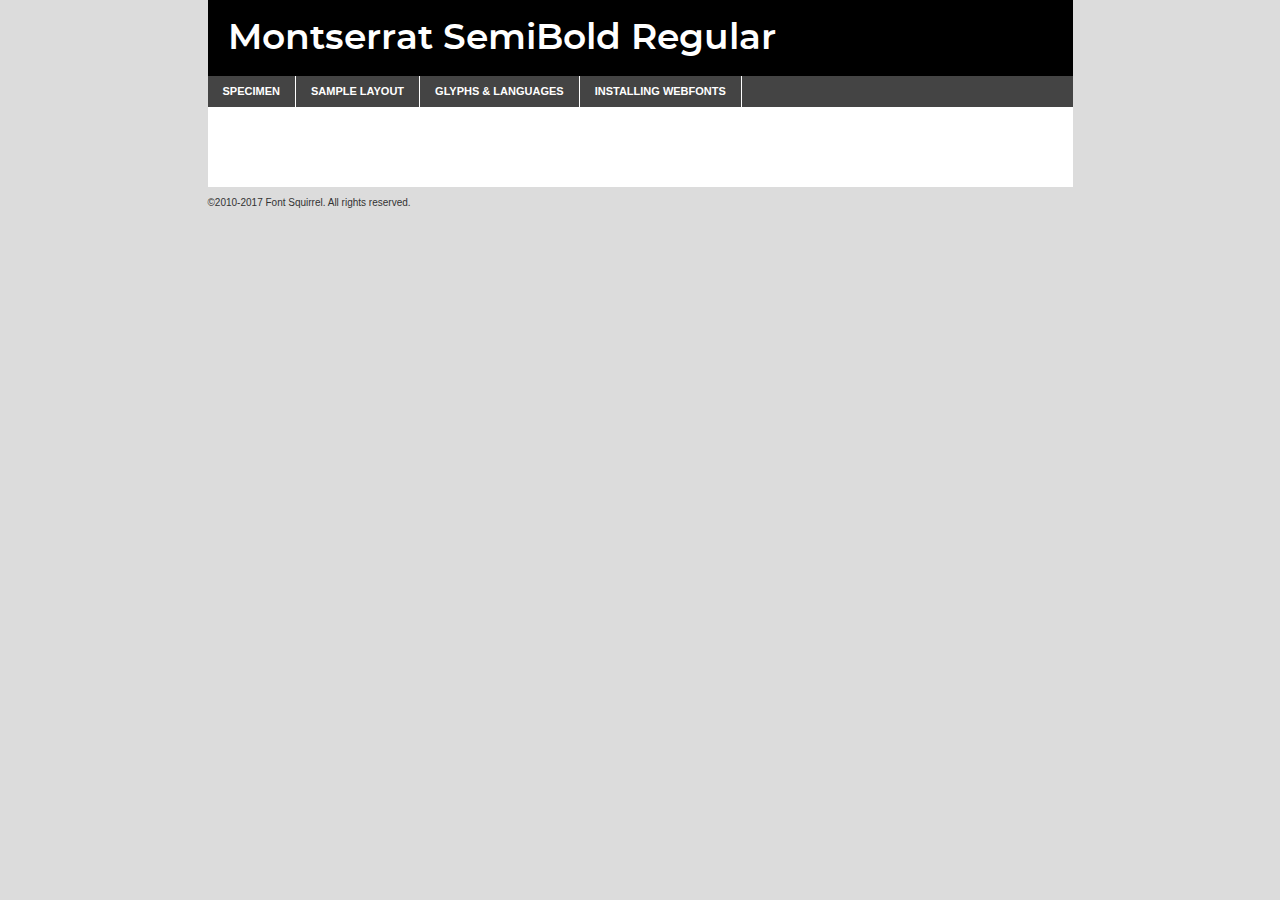
<file: assets/CSS/myDataMontserrat/montserrat-semibold-demo.html>
<!DOCTYPE html PUBLIC "-//W3C//DTD XHTML 1.0 Transitional//EN"
	"http://www.w3.org/TR/xhtml1/DTD/xhtml1-transitional.dtd">

<html xmlns="http://www.w3.org/1999/xhtml" xml:lang="en" lang="en">
<head>
	<meta http-equiv="Content-Type" content="text/html; charset=utf-8" />
	<script src="http://ajax.googleapis.com/ajax/libs/jquery/1.7.2/jquery.min.js" type="text/javascript" charset="utf-8"></script>
	<script type="text/javascript">
	(function($){$.fn.easyTabs=function(option){var param=jQuery.extend({fadeSpeed:"fast",defaultContent:1,activeClass:'active'},option);$(this).each(function(){var thisId="#"+this.id;if(param.defaultContent==''){param.defaultContent=1;}
	if(typeof param.defaultContent=="number")
	{var defaultTab=$(thisId+" .tabs li:eq("+(param.defaultContent-1)+") a").attr('href').substr(1);}else{var defaultTab=param.defaultContent;}
	$(thisId+" .tabs li a").each(function(){var tabToHide=$(this).attr('href').substr(1);$("#"+tabToHide).addClass('easytabs-tab-content');});hideAll();changeContent(defaultTab);function hideAll(){$(thisId+" .easytabs-tab-content").hide();}
	function changeContent(tabId){hideAll();$(thisId+" .tabs li").removeClass(param.activeClass);$(thisId+" .tabs li a[href=#"+tabId+"]").closest('li').addClass(param.activeClass);if(param.fadeSpeed!="none")
	{$(thisId+" #"+tabId).fadeIn(param.fadeSpeed);}else{$(thisId+" #"+tabId).show();}}
	$(thisId+" .tabs li").click(function(){var tabId=$(this).find('a').attr('href').substr(1);changeContent(tabId);return false;});});}})(jQuery);
	</script>
	<link rel="stylesheet" href="specimen_files/specimen_stylesheet.css" type="text/css" charset="utf-8" />
	<link rel="stylesheet" href="stylesheet.css" type="text/css" charset="utf-8" />

	<style type="text/css">
					body{
				font-family: 'montserratsemibold';
							}
		</style>

	<title>Montserrat SemiBold Regular Specimen</title>
	
	
	<script type="text/javascript" charset="utf-8">
		$(document).ready(function() {
			$('#container').easyTabs({defaultContent:1});
		});
	</script>
</head>

<body>
<div id="container">
	<div id="header">
		Montserrat SemiBold Regular	</div>
	<ul class="tabs">
		<li><a href="#specimen">Specimen</a></li>
		<li><a href="#layout">Sample Layout</a></li>
				<li><a href="#glyphs">Glyphs &amp; Languages</a></li>
		<li><a href="#installing">Installing Webfonts</a></li>
		
	</ul>
	
	<div id="main_content">

		
			<div id="specimen">
		
				<div class="section">
					<div class="grid12 firstcol">
						<div class="huge">AaBb</div>
					</div>
				</div>
		
				<div class="section">
					<div class="glyph_range">A&#x200B;B&#x200b;C&#x200b;D&#x200b;E&#x200b;F&#x200b;G&#x200b;H&#x200b;I&#x200b;J&#x200b;K&#x200b;L&#x200b;M&#x200b;N&#x200b;O&#x200b;P&#x200b;Q&#x200b;R&#x200b;S&#x200b;T&#x200b;U&#x200b;V&#x200b;W&#x200b;X&#x200b;Y&#x200b;Z&#x200b;a&#x200b;b&#x200b;c&#x200b;d&#x200b;e&#x200b;f&#x200b;g&#x200b;h&#x200b;i&#x200b;j&#x200b;k&#x200b;l&#x200b;m&#x200b;n&#x200b;o&#x200b;p&#x200b;q&#x200b;r&#x200b;s&#x200b;t&#x200b;u&#x200b;v&#x200b;w&#x200b;x&#x200b;y&#x200b;z&#x200b;1&#x200b;2&#x200b;3&#x200b;4&#x200b;5&#x200b;6&#x200b;7&#x200b;8&#x200b;9&#x200b;0&#x200b;&amp;&#x200b;.&#x200b;,&#x200b;?&#x200b;!&#x200b;&#64;&#x200b;(&#x200b;)&#x200b;#&#x200b;$&#x200b;%&#x200b;*&#x200b;+&#x200b;-&#x200b;=&#x200b;:&#x200b;;</div>
				</div>
				<div class="section">
					<div class="grid12 firstcol">
						<table class="sample_table">
							<tr><td>10</td><td class="size10">abcdefghijklmnopqrstuvwxyzABCDEFGHIJKLMNOPQRSTUVWXYZ0123456789abcdefghijklmnopqrstuvwxyzABCDEFGHIJKLMNOPQRSTUVWXYZ0123456789abcdefghijklmnopqrstuvwxyzABCDEFGHIJKLMNOPQRSTUVWXYZ</td></tr>
							<tr><td>11</td><td class="size11">abcdefghijklmnopqrstuvwxyzABCDEFGHIJKLMNOPQRSTUVWXYZ0123456789abcdefghijklmnopqrstuvwxyzABCDEFGHIJKLMNOPQRSTUVWXYZ0123456789abcdefghijklmnopqrstuvwxyzABCDEFGHIJKLMNOPQRSTUVWXYZ</td></tr>
							<tr><td>12</td><td class="size12">abcdefghijklmnopqrstuvwxyzABCDEFGHIJKLMNOPQRSTUVWXYZ0123456789abcdefghijklmnopqrstuvwxyzABCDEFGHIJKLMNOPQRSTUVWXYZ0123456789abcdefghijklmnopqrstuvwxyzABCDEFGHIJKLMNOPQRSTUVWXYZ</td></tr>
							<tr><td>13</td><td class="size13">abcdefghijklmnopqrstuvwxyzABCDEFGHIJKLMNOPQRSTUVWXYZ0123456789abcdefghijklmnopqrstuvwxyzABCDEFGHIJKLMNOPQRSTUVWXYZ0123456789abcdefghijklmnopqrstuvwxyzABCDEFGHIJKLMNOPQRSTUVWXYZ</td></tr>
							<tr><td>14</td><td class="size14">abcdefghijklmnopqrstuvwxyzABCDEFGHIJKLMNOPQRSTUVWXYZ0123456789abcdefghijklmnopqrstuvwxyzABCDEFGHIJKLMNOPQRSTUVWXYZ0123456789abcdefghijklmnopqrstuvwxyzABCDEFGHIJKLMNOPQRSTUVWXYZ</td></tr>
							<tr><td>16</td><td class="size16">abcdefghijklmnopqrstuvwxyzABCDEFGHIJKLMNOPQRSTUVWXYZ0123456789abcdefghijklmnopqrstuvwxyzABCDEFGHIJKLMNOPQRSTUVWXYZ</td></tr>
							<tr><td>18</td><td class="size18">abcdefghijklmnopqrstuvwxyzABCDEFGHIJKLMNOPQRSTUVWXYZ0123456789abcdefghijklmnopqrstuvwxyzABCDEFGHIJKLMNOPQRSTUVWXYZ</td></tr>
							<tr><td>20</td><td class="size20">abcdefghijklmnopqrstuvwxyzABCDEFGHIJKLMNOPQRSTUVWXYZ0123456789abcdefghijklmnopqrstuvwxyzABCDEFGHIJKLMNOPQRSTUVWXYZ</td></tr>
							<tr><td>24</td><td class="size24">abcdefghijklmnopqrstuvwxyzABCDEFGHIJKLMNOPQRSTUVWXYZ0123456789abcdefghijklmnopqrstuvwxyzABCDEFGHIJKLMNOPQRSTUVWXYZ</td></tr>
							<tr><td>30</td><td class="size30">abcdefghijklmnopqrstuvwxyzABCDEFGHIJKLMNOPQRSTUVWXYZ0123456789abcdefghijklmnopqrstuvwxyzABCDEFGHIJKLMNOPQRSTUVWXYZ</td></tr>
							<tr><td>36</td><td class="size36">abcdefghijklmnopqrstuvwxyzABCDEFGHIJKLMNOPQRSTUVWXYZ0123456789abcdefghijklmnopqrstuvwxyzABCDEFGHIJKLMNOPQRSTUVWXYZ</td></tr>
							<tr><td>48</td><td class="size48">abcdefghijklmnopqrstuvwxyzABCDEFGHIJKLMNOPQRSTUVWXYZ0123456789abcdefghijklmnopqrstuvwxyzABCDEFGHIJKLMNOPQRSTUVWXYZ</td></tr>
							<tr><td>60</td><td class="size60">abcdefghijklmnopqrstuvwxyzABCDEFGHIJKLMNOPQRSTUVWXYZ0123456789abcdefghijklmnopqrstuvwxyzABCDEFGHIJKLMNOPQRSTUVWXYZ</td></tr>
							<tr><td>72</td><td class="size72">abcdefghijklmnopqrstuvwxyzABCDEFGHIJKLMNOPQRSTUVWXYZ0123456789abcdefghijklmnopqrstuvwxyzABCDEFGHIJKLMNOPQRSTUVWXYZ</td></tr>
							<tr><td>90</td><td class="size90">abcdefghijklmnopqrstuvwxyzABCDEFGHIJKLMNOPQRSTUVWXYZ0123456789abcdefghijklmnopqrstuvwxyzABCDEFGHIJKLMNOPQRSTUVWXYZ</td></tr>
						</table>
				
					</div>
			
				</div>
		
		
		
								<div class="section" id="bodycomparison">


										<div id="xheight">
				<div class="fontbody">&#x25FC;&#x25FC;&#x25FC;&#x25FC;&#x25FC;&#x25FC;&#x25FC;&#x25FC;&#x25FC;&#x25FC;&#x25FC;&#x25FC;&#x25FC;&#x25FC;&#x25FC;&#x25FC;&#x25FC;&#x25FC;&#x25FC;&#x25FC;&#x25FC;&#x25FC;&#x25FC;&#x25FC;&#x25FC;&#x25FC;&#x25FC;&#x25FC;&#x25FC;&#x25FC;&#x25FC;&#x25FC;&#x25FC;&#x25FC;&#x25FC;&#x25FC;&#x25FC;&#x25FC;&#x25FC;&#x25FC;&#x25FC;&#x25FC;&#x25FC;&#x25FC;&#x25FC;&#x25FC;&#x25FC;&#x25FC;&#x25FC;&#x25FC;&#x25FC;&#x25FC;&#x25FC;&#x25FC;&#x25FC;&#x25FC;&#x25FC;&#x25FC;&#x25FC;&#x25FC;&#x25FC;&#x25FC;&#x25FC;&#x25FC;&#x25FC;&#x25FC;&#x25FC;&#x25FC;&#x25FC;&#x25FC;&#x25FC;&#x25FC;&#x25FC;&#x25FC;&#x25FC;&#x25FC;&#x25FC;&#x25FC;&#x25FC;&#x25FC;&#x25FC;&#x25FC;&#x25FC;&#x25FC;&#x25FC;&#x25FC;&#x25FC;&#x25FC;&#x25FC;&#x25FC;&#x25FC;&#x25FC;&#x25FC;&#x25FC;&#x25FC;&#x25FC;&#x25FC;&#x25FC;&#x25FC;body</div><div class="arialbody">body</div><div class="verdanabody">body</div><div class="georgiabody">body</div></div>
										<div class="fontbody" style="z-index:1">
											body<span>Montserrat SemiBold Regular</span>
										</div>
										<div class="arialbody" style="z-index:1">
											body<span>Arial</span>
										</div>
										<div class="verdanabody" style="z-index:1">
											body<span>Verdana</span>
										</div>
										<div class="georgiabody" style="z-index:1">
											body<span>Georgia</span>
										</div>



								</div>
		
		
				<div class="section psample psample_row1" id="">
					
					<div class="grid2 firstcol">
						<p class="size10"><span>10.</span>Aenean lacinia bibendum nulla sed consectetur. Fusce dapibus, tellus ac cursus commodo, tortor mauris condimentum nibh, ut fermentum massa justo sit amet risus. Nullam id dolor id nibh ultricies vehicula ut id elit. Cum sociis natoque penatibus et magnis dis parturient montes, nascetur ridiculus mus. Nulla vitae elit libero, a pharetra augue.</p>
			
					</div>
					<div class="grid3">
						<p class="size11"><span>11.</span>Aenean lacinia bibendum nulla sed consectetur. Fusce dapibus, tellus ac cursus commodo, tortor mauris condimentum nibh, ut fermentum massa justo sit amet risus. Nullam id dolor id nibh ultricies vehicula ut id elit. Cum sociis natoque penatibus et magnis dis parturient montes, nascetur ridiculus mus. Nulla vitae elit libero, a pharetra augue.</p>
			
					</div>
					<div class="grid3">
						<p class="size12"><span>12.</span>Aenean lacinia bibendum nulla sed consectetur. Fusce dapibus, tellus ac cursus commodo, tortor mauris condimentum nibh, ut fermentum massa justo sit amet risus. Nullam id dolor id nibh ultricies vehicula ut id elit. Cum sociis natoque penatibus et magnis dis parturient montes, nascetur ridiculus mus. Nulla vitae elit libero, a pharetra augue.</p>
			
					</div>
					<div class="grid4">
						<p class="size13"><span>13.</span>Aenean lacinia bibendum nulla sed consectetur. Fusce dapibus, tellus ac cursus commodo, tortor mauris condimentum nibh, ut fermentum massa justo sit amet risus. Nullam id dolor id nibh ultricies vehicula ut id elit. Cum sociis natoque penatibus et magnis dis parturient montes, nascetur ridiculus mus. Nulla vitae elit libero, a pharetra augue.</p>
			
					</div>
					<div class="white_blend"></div>
					
				</div>
				<div class="section psample psample_row2" id="">
					<div class="grid3 firstcol">
						<p class="size14"><span>14.</span>Aenean lacinia bibendum nulla sed consectetur. Fusce dapibus, tellus ac cursus commodo, tortor mauris condimentum nibh, ut fermentum massa justo sit amet risus. Nullam id dolor id nibh ultricies vehicula ut id elit. Cum sociis natoque penatibus et magnis dis parturient montes, nascetur ridiculus mus. Nulla vitae elit libero, a pharetra augue.</p>
			
					</div>
					<div class="grid4">
						<p class="size16"><span>16.</span>Aenean lacinia bibendum nulla sed consectetur. Fusce dapibus, tellus ac cursus commodo, tortor mauris condimentum nibh, ut fermentum massa justo sit amet risus. Nullam id dolor id nibh ultricies vehicula ut id elit. Cum sociis natoque penatibus et magnis dis parturient montes, nascetur ridiculus mus. Nulla vitae elit libero, a pharetra augue.</p>
			
					</div>
					<div class="grid5">
						<p class="size18"><span>18.</span>Aenean lacinia bibendum nulla sed consectetur. Fusce dapibus, tellus ac cursus commodo, tortor mauris condimentum nibh, ut fermentum massa justo sit amet risus. Nullam id dolor id nibh ultricies vehicula ut id elit. Cum sociis natoque penatibus et magnis dis parturient montes, nascetur ridiculus mus. Nulla vitae elit libero, a pharetra augue.</p>
			
					</div>

					<div class="white_blend"></div>

				</div>
				
				<div class="section psample psample_row3" id="">
					<div class="grid5 firstcol">
						<p class="size20"><span>20.</span>Aenean lacinia bibendum nulla sed consectetur. Fusce dapibus, tellus ac cursus commodo, tortor mauris condimentum nibh, ut fermentum massa justo sit amet risus. Nullam id dolor id nibh ultricies vehicula ut id elit. Cum sociis natoque penatibus et magnis dis parturient montes, nascetur ridiculus mus. Nulla vitae elit libero, a pharetra augue.</p>
					</div>
					<div class="grid7">
						<p class="size24"><span>24.</span>Aenean lacinia bibendum nulla sed consectetur. Fusce dapibus, tellus ac cursus commodo, tortor mauris condimentum nibh, ut fermentum massa justo sit amet risus. Nullam id dolor id nibh ultricies vehicula ut id elit. Cum sociis natoque penatibus et magnis dis parturient montes, nascetur ridiculus mus. Nulla vitae elit libero, a pharetra augue.</p>
					</div>
					
					<div class="white_blend"></div>
					
				</div>
				
				<div class="section psample psample_row4" id="">
					<div class="grid12 firstcol">
						<p class="size30"><span>30.</span>Aenean lacinia bibendum nulla sed consectetur. Fusce dapibus, tellus ac cursus commodo, tortor mauris condimentum nibh, ut fermentum massa justo sit amet risus. Nullam id dolor id nibh ultricies vehicula ut id elit. Cum sociis natoque penatibus et magnis dis parturient montes, nascetur ridiculus mus. Nulla vitae elit libero, a pharetra augue.</p>
					</div>
					<div class="white_blend"></div>
					
				</div>
				
				
				
				<div class="section psample psample_row1 fullreverse">
					<div class="grid2 firstcol">
						<p class="size10"><span>10.</span>Aenean lacinia bibendum nulla sed consectetur. Fusce dapibus, tellus ac cursus commodo, tortor mauris condimentum nibh, ut fermentum massa justo sit amet risus. Nullam id dolor id nibh ultricies vehicula ut id elit. Cum sociis natoque penatibus et magnis dis parturient montes, nascetur ridiculus mus. Nulla vitae elit libero, a pharetra augue.</p>
			
					</div>
					<div class="grid3">
						<p class="size11"><span>11.</span>Aenean lacinia bibendum nulla sed consectetur. Fusce dapibus, tellus ac cursus commodo, tortor mauris condimentum nibh, ut fermentum massa justo sit amet risus. Nullam id dolor id nibh ultricies vehicula ut id elit. Cum sociis natoque penatibus et magnis dis parturient montes, nascetur ridiculus mus. Nulla vitae elit libero, a pharetra augue.</p>
			
					</div>
					<div class="grid3">
						<p class="size12"><span>12.</span>Aenean lacinia bibendum nulla sed consectetur. Fusce dapibus, tellus ac cursus commodo, tortor mauris condimentum nibh, ut fermentum massa justo sit amet risus. Nullam id dolor id nibh ultricies vehicula ut id elit. Cum sociis natoque penatibus et magnis dis parturient montes, nascetur ridiculus mus. Nulla vitae elit libero, a pharetra augue.</p>
			
					</div>
					<div class="grid4">
						<p class="size13"><span>13.</span>Aenean lacinia bibendum nulla sed consectetur. Fusce dapibus, tellus ac cursus commodo, tortor mauris condimentum nibh, ut fermentum massa justo sit amet risus. Nullam id dolor id nibh ultricies vehicula ut id elit. Cum sociis natoque penatibus et magnis dis parturient montes, nascetur ridiculus mus. Nulla vitae elit libero, a pharetra augue.</p>
			
					</div>
					<div class="black_blend"></div>
					
				</div>
				
				<div class="section psample psample_row2 fullreverse">
					<div class="grid3 firstcol">
						<p class="size14"><span>14.</span>Aenean lacinia bibendum nulla sed consectetur. Fusce dapibus, tellus ac cursus commodo, tortor mauris condimentum nibh, ut fermentum massa justo sit amet risus. Nullam id dolor id nibh ultricies vehicula ut id elit. Cum sociis natoque penatibus et magnis dis parturient montes, nascetur ridiculus mus. Nulla vitae elit libero, a pharetra augue.</p>
			
					</div>
					<div class="grid4">
						<p class="size16"><span>16.</span>Aenean lacinia bibendum nulla sed consectetur. Fusce dapibus, tellus ac cursus commodo, tortor mauris condimentum nibh, ut fermentum massa justo sit amet risus. Nullam id dolor id nibh ultricies vehicula ut id elit. Cum sociis natoque penatibus et magnis dis parturient montes, nascetur ridiculus mus. Nulla vitae elit libero, a pharetra augue.</p>
			
					</div>
					<div class="grid5">
						<p class="size18"><span>18.</span>Aenean lacinia bibendum nulla sed consectetur. Fusce dapibus, tellus ac cursus commodo, tortor mauris condimentum nibh, ut fermentum massa justo sit amet risus. Nullam id dolor id nibh ultricies vehicula ut id elit. Cum sociis natoque penatibus et magnis dis parturient montes, nascetur ridiculus mus. Nulla vitae elit libero, a pharetra augue.</p>
			
					</div>
					<div class="black_blend"></div>

				</div>
				
				<div class="section psample fullreverse psample_row3" id="">
					<div class="grid5 firstcol">
						<p class="size20"><span>20.</span>Aenean lacinia bibendum nulla sed consectetur. Fusce dapibus, tellus ac cursus commodo, tortor mauris condimentum nibh, ut fermentum massa justo sit amet risus. Nullam id dolor id nibh ultricies vehicula ut id elit. Cum sociis natoque penatibus et magnis dis parturient montes, nascetur ridiculus mus. Nulla vitae elit libero, a pharetra augue.</p>
					</div>
					<div class="grid7">
						<p class="size24"><span>24.</span>Aenean lacinia bibendum nulla sed consectetur. Fusce dapibus, tellus ac cursus commodo, tortor mauris condimentum nibh, ut fermentum massa justo sit amet risus. Nullam id dolor id nibh ultricies vehicula ut id elit. Cum sociis natoque penatibus et magnis dis parturient montes, nascetur ridiculus mus. Nulla vitae elit libero, a pharetra augue.</p>
					</div>
					
					<div class="black_blend"></div>
					
				</div>
				
				<div class="section psample fullreverse psample_row4" id="" style="border-bottom: 20px #000 solid;">
					<div class="grid12 firstcol">
						<p class="size30"><span>30.</span>Aenean lacinia bibendum nulla sed consectetur. Fusce dapibus, tellus ac cursus commodo, tortor mauris condimentum nibh, ut fermentum massa justo sit amet risus. Nullam id dolor id nibh ultricies vehicula ut id elit. Cum sociis natoque penatibus et magnis dis parturient montes, nascetur ridiculus mus. Nulla vitae elit libero, a pharetra augue.</p>
					</div>
					<div class="black_blend"></div>
					
				</div>
				
				
				
				
			</div>
			
			<div id="layout">
				
				<div class="section">
					
					<div class="grid12 firstcol">
						<h1>Lorem Ipsum Dolor</h1>
						<h2>Etiam porta sem malesuada magna mollis euismod</h2>
						
						<p class="byline">By <a href="#link">Aenean Lacinia</a></p>
					</div>
				</div>
				<div class="section">
					<div class="grid8 firstcol">
						<p class="large">Donec sed odio dui. Morbi leo risus, porta ac consectetur ac, vestibulum at eros. Fusce dapibus, tellus ac cursus commodo, tortor mauris condimentum nibh, ut fermentum massa justo sit amet risus. </p>

						
						<h3>Pellentesque ornare sem</h3>

						<p>Maecenas sed diam eget risus varius blandit sit amet non magna. Maecenas faucibus mollis interdum. Donec ullamcorper nulla non metus auctor fringilla. Nullam id dolor id nibh ultricies vehicula ut id elit. Nullam id dolor id nibh ultricies vehicula ut id elit. </p>

						<p>Aenean eu leo quam. Pellentesque ornare sem lacinia quam venenatis vestibulum. Lorem ipsum dolor sit amet, consectetur adipiscing elit. Cum sociis natoque penatibus et magnis dis parturient montes, nascetur ridiculus mus. </p>

						<p>Nulla vitae elit libero, a pharetra augue. Praesent commodo cursus magna, vel scelerisque nisl consectetur et. Aenean lacinia bibendum nulla sed consectetur. </p>

						<p>Nullam quis risus eget urna mollis ornare vel eu leo. Nullam quis risus eget urna mollis ornare vel eu leo. Maecenas sed diam eget risus varius blandit sit amet non magna. Donec ullamcorper nulla non metus auctor fringilla. </p>

						<h3>Cras mattis consectetur</h3>

						<p>Aenean eu leo quam. Pellentesque ornare sem lacinia quam venenatis vestibulum. Aenean lacinia bibendum nulla sed consectetur. Integer posuere erat a ante venenatis dapibus posuere velit aliquet. Cras mattis consectetur purus sit amet fermentum. </p>

						<p>Nullam id dolor id nibh ultricies vehicula ut id elit. Nullam quis risus eget urna mollis ornare vel eu leo. Cras mattis consectetur purus sit amet fermentum.</p>
					</div>
					
					<div class="grid4 sidebar">
						
						<div class="box reverse">
							<p class="last">Nullam quis risus eget urna mollis ornare vel eu leo. Donec ullamcorper nulla non metus auctor fringilla. Cras mattis consectetur purus sit amet fermentum. Sed posuere consectetur est at lobortis. Lorem ipsum dolor sit amet, consectetur adipiscing elit. </p>
						</div>
						
						<p class="caption">Maecenas sed diam eget risus varius.</p>

						<p>Vestibulum id ligula porta felis euismod semper. Integer posuere erat a ante venenatis dapibus posuere velit aliquet. Vestibulum id ligula porta felis euismod semper. Sed posuere consectetur est at lobortis. Maecenas sed diam eget risus varius blandit sit amet non magna. Fusce dapibus, tellus ac cursus commodo, tortor mauris condimentum nibh, ut fermentum massa justo sit amet risus. </p>

					

						<p>Duis mollis, est non commodo luctus, nisi erat porttitor ligula, eget lacinia odio sem nec elit. Aenean lacinia bibendum nulla sed consectetur. Vivamus sagittis lacus vel augue laoreet rutrum faucibus dolor auctor. Aenean lacinia bibendum nulla sed consectetur. Nullam quis risus eget urna mollis ornare vel eu leo. </p>

						<p>Praesent commodo cursus magna, vel scelerisque nisl consectetur et. Donec ullamcorper nulla non metus auctor fringilla. Maecenas faucibus mollis interdum. Fusce dapibus, tellus ac cursus commodo, tortor mauris condimentum nibh, ut fermentum massa justo sit amet risus. </p>

					</div>
				</div>
				
			</div>


			



		<div id="glyphs">
			<div class="section">
				<div class="grid12 firstcol">
			
				<h1>Language Support</h1>
				<p>The subset of Montserrat SemiBold Regular in this kit supports the following languages:<br />
			
					Albanian, Basque, Breton, Chamorro, Danish, Dutch, English, Faroese, Finnish, French, Frisian, Galician, German, Icelandic, Italian, Malagasy, Norwegian, Portuguese, Spanish, Alsatian, Aragonese, Arapaho, Arrernte, Asturian, Aymara, Bislama, Cebuano, Corsican, Fijian, French_creole, Genoese, Gilbertese, Greenlandic, Haitian_creole, Hiligaynon, Hmong, Hopi, Ibanag, Iloko_ilokano, Indonesian, Interglossa_glosa, Interlingua, Irish_gaelic, Jerriais, Lojban, Lombard, Luxembourgeois, Manx, Mohawk, Norfolk_pitcairnese, Occitan, Oromo, Pangasinan, Papiamento, Piedmontese, Potawatomi, Rhaeto-romance, Romansh, Rotokas, Sami_lule, Samoan, Sardinian, Scots_gaelic, Seychelles_creole, Shona, Sicilian, Somali, Southern_ndebele, Swahili, Swati_swazi, Tagalog_filipino_pilipino, Tetum, Tok_pisin, Uyghur_latinized, Volapuk, Walloon, Warlpiri, Xhosa, Yapese, Zulu, Latinbasic, Ubasic, Demo				</p>
				<h1>Glyph Chart</h1>
				<p>The subset of Montserrat SemiBold Regular in this kit includes all the glyphs listed below. Unicode entities are included above each glyph to help you insert individual characters into your layout.</p>
				<div id="glyph_chart">
			
																														 <div><p>&amp;#13;</p>&#13;</div>
																				 <div><p>&amp;#32;</p>&#32;</div>
																				 <div><p>&amp;#33;</p>&#33;</div>
																				 <div><p>&amp;#34;</p>&#34;</div>
																				 <div><p>&amp;#35;</p>&#35;</div>
																				 <div><p>&amp;#36;</p>&#36;</div>
																				 <div><p>&amp;#37;</p>&#37;</div>
																				 <div><p>&amp;#38;</p>&#38;</div>
																				 <div><p>&amp;#39;</p>&#39;</div>
																				 <div><p>&amp;#40;</p>&#40;</div>
																				 <div><p>&amp;#41;</p>&#41;</div>
																				 <div><p>&amp;#42;</p>&#42;</div>
																				 <div><p>&amp;#43;</p>&#43;</div>
																				 <div><p>&amp;#44;</p>&#44;</div>
																				 <div><p>&amp;#45;</p>&#45;</div>
																				 <div><p>&amp;#46;</p>&#46;</div>
																				 <div><p>&amp;#47;</p>&#47;</div>
																				 <div><p>&amp;#48;</p>&#48;</div>
																				 <div><p>&amp;#49;</p>&#49;</div>
																				 <div><p>&amp;#50;</p>&#50;</div>
																				 <div><p>&amp;#51;</p>&#51;</div>
																				 <div><p>&amp;#52;</p>&#52;</div>
																				 <div><p>&amp;#53;</p>&#53;</div>
																				 <div><p>&amp;#54;</p>&#54;</div>
																				 <div><p>&amp;#55;</p>&#55;</div>
																				 <div><p>&amp;#56;</p>&#56;</div>
																				 <div><p>&amp;#57;</p>&#57;</div>
																				 <div><p>&amp;#58;</p>&#58;</div>
																				 <div><p>&amp;#59;</p>&#59;</div>
																				 <div><p>&amp;#60;</p>&#60;</div>
																				 <div><p>&amp;#61;</p>&#61;</div>
																				 <div><p>&amp;#62;</p>&#62;</div>
																				 <div><p>&amp;#63;</p>&#63;</div>
																				 <div><p>&amp;#64;</p>&#64;</div>
																				 <div><p>&amp;#65;</p>&#65;</div>
																				 <div><p>&amp;#66;</p>&#66;</div>
																				 <div><p>&amp;#67;</p>&#67;</div>
																				 <div><p>&amp;#68;</p>&#68;</div>
																				 <div><p>&amp;#69;</p>&#69;</div>
																				 <div><p>&amp;#70;</p>&#70;</div>
																				 <div><p>&amp;#71;</p>&#71;</div>
																				 <div><p>&amp;#72;</p>&#72;</div>
																				 <div><p>&amp;#73;</p>&#73;</div>
																				 <div><p>&amp;#74;</p>&#74;</div>
																				 <div><p>&amp;#75;</p>&#75;</div>
																				 <div><p>&amp;#76;</p>&#76;</div>
																				 <div><p>&amp;#77;</p>&#77;</div>
																				 <div><p>&amp;#78;</p>&#78;</div>
																				 <div><p>&amp;#79;</p>&#79;</div>
																				 <div><p>&amp;#80;</p>&#80;</div>
																				 <div><p>&amp;#81;</p>&#81;</div>
																				 <div><p>&amp;#82;</p>&#82;</div>
																				 <div><p>&amp;#83;</p>&#83;</div>
																				 <div><p>&amp;#84;</p>&#84;</div>
																				 <div><p>&amp;#85;</p>&#85;</div>
																				 <div><p>&amp;#86;</p>&#86;</div>
																				 <div><p>&amp;#87;</p>&#87;</div>
																				 <div><p>&amp;#88;</p>&#88;</div>
																				 <div><p>&amp;#89;</p>&#89;</div>
																				 <div><p>&amp;#90;</p>&#90;</div>
																				 <div><p>&amp;#91;</p>&#91;</div>
																				 <div><p>&amp;#92;</p>&#92;</div>
																				 <div><p>&amp;#93;</p>&#93;</div>
																				 <div><p>&amp;#94;</p>&#94;</div>
																				 <div><p>&amp;#95;</p>&#95;</div>
																				 <div><p>&amp;#96;</p>&#96;</div>
																				 <div><p>&amp;#97;</p>&#97;</div>
																				 <div><p>&amp;#98;</p>&#98;</div>
																				 <div><p>&amp;#99;</p>&#99;</div>
																				 <div><p>&amp;#100;</p>&#100;</div>
																				 <div><p>&amp;#101;</p>&#101;</div>
																				 <div><p>&amp;#102;</p>&#102;</div>
																				 <div><p>&amp;#103;</p>&#103;</div>
																				 <div><p>&amp;#104;</p>&#104;</div>
																				 <div><p>&amp;#105;</p>&#105;</div>
																				 <div><p>&amp;#106;</p>&#106;</div>
																				 <div><p>&amp;#107;</p>&#107;</div>
																				 <div><p>&amp;#108;</p>&#108;</div>
																				 <div><p>&amp;#109;</p>&#109;</div>
																				 <div><p>&amp;#110;</p>&#110;</div>
																				 <div><p>&amp;#111;</p>&#111;</div>
																				 <div><p>&amp;#112;</p>&#112;</div>
																				 <div><p>&amp;#113;</p>&#113;</div>
																				 <div><p>&amp;#114;</p>&#114;</div>
																				 <div><p>&amp;#115;</p>&#115;</div>
																				 <div><p>&amp;#116;</p>&#116;</div>
																				 <div><p>&amp;#117;</p>&#117;</div>
																				 <div><p>&amp;#118;</p>&#118;</div>
																				 <div><p>&amp;#119;</p>&#119;</div>
																				 <div><p>&amp;#120;</p>&#120;</div>
																				 <div><p>&amp;#121;</p>&#121;</div>
																				 <div><p>&amp;#122;</p>&#122;</div>
																				 <div><p>&amp;#123;</p>&#123;</div>
																				 <div><p>&amp;#124;</p>&#124;</div>
																				 <div><p>&amp;#125;</p>&#125;</div>
																				 <div><p>&amp;#126;</p>&#126;</div>
																				 <div><p>&amp;#160;</p>&#160;</div>
																				 <div><p>&amp;#161;</p>&#161;</div>
																				 <div><p>&amp;#162;</p>&#162;</div>
																				 <div><p>&amp;#163;</p>&#163;</div>
																				 <div><p>&amp;#164;</p>&#164;</div>
																				 <div><p>&amp;#165;</p>&#165;</div>
																				 <div><p>&amp;#166;</p>&#166;</div>
																				 <div><p>&amp;#167;</p>&#167;</div>
																				 <div><p>&amp;#168;</p>&#168;</div>
																				 <div><p>&amp;#169;</p>&#169;</div>
																				 <div><p>&amp;#170;</p>&#170;</div>
																				 <div><p>&amp;#171;</p>&#171;</div>
																				 <div><p>&amp;#172;</p>&#172;</div>
																				 <div><p>&amp;#173;</p>&#173;</div>
																				 <div><p>&amp;#174;</p>&#174;</div>
																				 <div><p>&amp;#175;</p>&#175;</div>
																				 <div><p>&amp;#176;</p>&#176;</div>
																				 <div><p>&amp;#177;</p>&#177;</div>
																				 <div><p>&amp;#178;</p>&#178;</div>
																				 <div><p>&amp;#179;</p>&#179;</div>
																				 <div><p>&amp;#180;</p>&#180;</div>
																				 <div><p>&amp;#181;</p>&#181;</div>
																				 <div><p>&amp;#182;</p>&#182;</div>
																				 <div><p>&amp;#183;</p>&#183;</div>
																				 <div><p>&amp;#184;</p>&#184;</div>
																				 <div><p>&amp;#185;</p>&#185;</div>
																				 <div><p>&amp;#186;</p>&#186;</div>
																				 <div><p>&amp;#187;</p>&#187;</div>
																				 <div><p>&amp;#188;</p>&#188;</div>
																				 <div><p>&amp;#189;</p>&#189;</div>
																				 <div><p>&amp;#190;</p>&#190;</div>
																				 <div><p>&amp;#191;</p>&#191;</div>
																				 <div><p>&amp;#192;</p>&#192;</div>
																				 <div><p>&amp;#193;</p>&#193;</div>
																				 <div><p>&amp;#194;</p>&#194;</div>
																				 <div><p>&amp;#195;</p>&#195;</div>
																				 <div><p>&amp;#196;</p>&#196;</div>
																				 <div><p>&amp;#197;</p>&#197;</div>
																				 <div><p>&amp;#198;</p>&#198;</div>
																				 <div><p>&amp;#199;</p>&#199;</div>
																				 <div><p>&amp;#200;</p>&#200;</div>
																				 <div><p>&amp;#201;</p>&#201;</div>
																				 <div><p>&amp;#202;</p>&#202;</div>
																				 <div><p>&amp;#203;</p>&#203;</div>
																				 <div><p>&amp;#204;</p>&#204;</div>
																				 <div><p>&amp;#205;</p>&#205;</div>
																				 <div><p>&amp;#206;</p>&#206;</div>
																				 <div><p>&amp;#207;</p>&#207;</div>
																				 <div><p>&amp;#208;</p>&#208;</div>
																				 <div><p>&amp;#209;</p>&#209;</div>
																				 <div><p>&amp;#210;</p>&#210;</div>
																				 <div><p>&amp;#211;</p>&#211;</div>
																				 <div><p>&amp;#212;</p>&#212;</div>
																				 <div><p>&amp;#213;</p>&#213;</div>
																				 <div><p>&amp;#214;</p>&#214;</div>
																				 <div><p>&amp;#215;</p>&#215;</div>
																				 <div><p>&amp;#216;</p>&#216;</div>
																				 <div><p>&amp;#217;</p>&#217;</div>
																				 <div><p>&amp;#218;</p>&#218;</div>
																				 <div><p>&amp;#219;</p>&#219;</div>
																				 <div><p>&amp;#220;</p>&#220;</div>
																				 <div><p>&amp;#221;</p>&#221;</div>
																				 <div><p>&amp;#222;</p>&#222;</div>
																				 <div><p>&amp;#223;</p>&#223;</div>
																				 <div><p>&amp;#224;</p>&#224;</div>
																				 <div><p>&amp;#225;</p>&#225;</div>
																				 <div><p>&amp;#226;</p>&#226;</div>
																				 <div><p>&amp;#227;</p>&#227;</div>
																				 <div><p>&amp;#228;</p>&#228;</div>
																				 <div><p>&amp;#229;</p>&#229;</div>
																				 <div><p>&amp;#230;</p>&#230;</div>
																				 <div><p>&amp;#231;</p>&#231;</div>
																				 <div><p>&amp;#232;</p>&#232;</div>
																				 <div><p>&amp;#233;</p>&#233;</div>
																				 <div><p>&amp;#234;</p>&#234;</div>
																				 <div><p>&amp;#235;</p>&#235;</div>
																				 <div><p>&amp;#236;</p>&#236;</div>
																				 <div><p>&amp;#237;</p>&#237;</div>
																				 <div><p>&amp;#238;</p>&#238;</div>
																				 <div><p>&amp;#239;</p>&#239;</div>
																				 <div><p>&amp;#240;</p>&#240;</div>
																				 <div><p>&amp;#241;</p>&#241;</div>
																				 <div><p>&amp;#242;</p>&#242;</div>
																				 <div><p>&amp;#243;</p>&#243;</div>
																				 <div><p>&amp;#244;</p>&#244;</div>
																				 <div><p>&amp;#245;</p>&#245;</div>
																				 <div><p>&amp;#246;</p>&#246;</div>
																				 <div><p>&amp;#247;</p>&#247;</div>
																				 <div><p>&amp;#248;</p>&#248;</div>
																				 <div><p>&amp;#249;</p>&#249;</div>
																				 <div><p>&amp;#250;</p>&#250;</div>
																				 <div><p>&amp;#251;</p>&#251;</div>
																				 <div><p>&amp;#252;</p>&#252;</div>
																				 <div><p>&amp;#253;</p>&#253;</div>
																				 <div><p>&amp;#254;</p>&#254;</div>
																				 <div><p>&amp;#255;</p>&#255;</div>
																				 <div><p>&amp;#338;</p>&#338;</div>
																				 <div><p>&amp;#339;</p>&#339;</div>
																				 <div><p>&amp;#376;</p>&#376;</div>
																				 <div><p>&amp;#710;</p>&#710;</div>
																				 <div><p>&amp;#732;</p>&#732;</div>
																				 <div><p>&amp;#8192;</p>&#8192;</div>
																				 <div><p>&amp;#8193;</p>&#8193;</div>
																				 <div><p>&amp;#8194;</p>&#8194;</div>
																				 <div><p>&amp;#8195;</p>&#8195;</div>
																				 <div><p>&amp;#8196;</p>&#8196;</div>
																				 <div><p>&amp;#8197;</p>&#8197;</div>
																				 <div><p>&amp;#8198;</p>&#8198;</div>
																				 <div><p>&amp;#8199;</p>&#8199;</div>
																				 <div><p>&amp;#8200;</p>&#8200;</div>
																				 <div><p>&amp;#8201;</p>&#8201;</div>
																				 <div><p>&amp;#8202;</p>&#8202;</div>
																				 <div><p>&amp;#8208;</p>&#8208;</div>
																				 <div><p>&amp;#8209;</p>&#8209;</div>
																				 <div><p>&amp;#8210;</p>&#8210;</div>
																				 <div><p>&amp;#8211;</p>&#8211;</div>
																				 <div><p>&amp;#8212;</p>&#8212;</div>
																				 <div><p>&amp;#8216;</p>&#8216;</div>
																				 <div><p>&amp;#8217;</p>&#8217;</div>
																				 <div><p>&amp;#8218;</p>&#8218;</div>
																				 <div><p>&amp;#8220;</p>&#8220;</div>
																				 <div><p>&amp;#8221;</p>&#8221;</div>
																				 <div><p>&amp;#8222;</p>&#8222;</div>
																				 <div><p>&amp;#8226;</p>&#8226;</div>
																				 <div><p>&amp;#8230;</p>&#8230;</div>
																				 <div><p>&amp;#8239;</p>&#8239;</div>
																				 <div><p>&amp;#8249;</p>&#8249;</div>
																				 <div><p>&amp;#8250;</p>&#8250;</div>
																				 <div><p>&amp;#8287;</p>&#8287;</div>
																				 <div><p>&amp;#8364;</p>&#8364;</div>
																				 <div><p>&amp;#8482;</p>&#8482;</div>
																				 <div><p>&amp;#9724;</p>&#9724;</div>
																				 <div><p>&amp;#64257;</p>&#64257;</div>
																				 <div><p>&amp;#64258;</p>&#64258;</div>
																																																</div>	
				</div>
		
		
			</div>
		</div>
		
		
		<div id="specs">
			
		</div>
	
		<div id="installing">
			<div class="section">
				<div class="grid7 firstcol">
					<h1>Installing Webfonts</h1>
					
					<p>Webfonts are supported by all major browser platforms but not all in the same way. There are currently four different font formats that must be included in order to target all browsers. This includes TTF, WOFF, EOT and SVG.</p>
					
					<h2>1. Upload your webfonts</h2>
					<p>You must upload your webfont kit to your website. They should be in or near the same directory as your CSS files.</p>
					
					<h2>2. Include the webfont stylesheet</h2>
					<p>A special CSS @font-face declaration helps the various browsers select the appropriate font it needs without causing you a bunch of headaches. Learn more about this syntax by reading the <a href="https://www.fontspring.com/blog/further-hardening-of-the-bulletproof-syntax">Fontspring blog post</a> about it. The code for it is as follows:</p>


<code>
@font-face{ 
	font-family: 'MyWebFont';
	src: url('WebFont.eot');
	src: url('WebFont.eot?#iefix') format('embedded-opentype'),
	     url('WebFont.woff') format('woff'),
	     url('WebFont.ttf') format('truetype'),
	     url('WebFont.svg#webfont') format('svg');
}
</code>

	<p>We've already gone ahead and generated the code for you. All you have to do is link to the stylesheet in your HTML, like this:</p>
	<code>&lt;link rel=&quot;stylesheet&quot; href=&quot;stylesheet.css&quot; type=&quot;text/css&quot; charset=&quot;utf-8&quot; /&gt;</code>

					<h2>3. Modify your own stylesheet</h2>
					<p>To take advantage of your new fonts, you must tell your stylesheet to use them. Look at the original @font-face declaration above and find the property called "font-family." The name linked there will be what you use to reference the font. Prepend that webfont name to the font stack in the "font-family" property, inside the selector you want to change. For example:</p>
<code>p { font-family: 'WebFont', Arial, sans-serif; }</code>

<h2>4. Test</h2>
<p>Getting webfonts to work cross-browser <em>can</em> be tricky. Use the information in the sidebar to help you if you find that fonts aren't loading in a particular browser.</p>
				</div>
				
				<div class="grid5 sidebar">
					<div class="box">
						<h2>Troubleshooting<br />Font-Face Problems</h2>
						<p>Having trouble getting your webfonts to load in your new website? Here are some tips to sort out what might be the problem.</p>

						<h3>Fonts not showing in any browser</h3>

						<p>This sounds like you need to work on the plumbing. You either did not upload the fonts to the correct directory, or you did not link the fonts properly in the CSS. If you've confirmed that all this is correct and you still have a problem, take a look at your .htaccess file and see if requests are getting intercepted.</p>

						<h3>Fonts not loading in iPhone or iPad</h3>

						<p>The most common problem here is that you are serving the fonts from an IIS server. IIS refuses to serve files that have unknown MIME types. If that is the case, you must set the MIME type for SVG to "image/svg+xml" in the server settings. Follow these instructions from Microsoft if you need help.</p>

						<h3>Fonts not loading in Firefox</h3>

						<p>The primary reason for this failure? You are still using a version Firefox older than 3.5. So upgrade already! If that isn't it, then you are very likely serving fonts from a different domain. Firefox requires that all font assets be served from the same domain. Lastly it is possible that you need to add WOFF to your list of MIME types (if you are serving via IIS.)</p>

						<h3>Fonts not loading in IE</h3>

						<p>Are you looking at Internet Explorer on an actual Windows machine or are you cheating by using a service like Adobe BrowserLab? Many of these screenshot services do not render @font-face for IE. Best to test it on a real machine.</p>

						<h3>Fonts not loading in IE9</h3>

						<p>IE9, like Firefox, requires that fonts be served from the same domain as the website. Make sure that is the case.</p>
					</div>
				</div>
			</div>
			
		</div>
	
	</div>
	<div id="footer">
		<p>&copy;2010-2017 Font Squirrel. All rights reserved.</p>
	</div>
</div>
</body>
</html>
</file>
<file: assets/CSS/myDataMontserrat/stylesheet.css>
/*! Generated by Font Squirrel (https://www.fontsquirrel.com) on July 16, 2021 */



@font-face {
    font-family: 'montserratregular';
    src: url('montserrat-regular-webfont.eot');
    src: url('montserrat-regular-webfont.eot?#iefix') format('embedded-opentype'),
         url('montserrat-regular-webfont.woff2') format('woff2'),
         url('montserrat-regular-webfont.woff') format('woff'),
         url('montserrat-regular-webfont.ttf') format('truetype'),
         url('montserrat-regular-webfont.svg#montserratregular') format('svg');
    font-weight: normal;
    font-style: normal;

}




@font-face {
    font-family: 'montserratbold';
    src: url('montserrat-bold-webfont.eot');
    src: url('montserrat-bold-webfont.eot?#iefix') format('embedded-opentype'),
         url('montserrat-bold-webfont.woff2') format('woff2'),
         url('montserrat-bold-webfont.woff') format('woff'),
         url('montserrat-bold-webfont.ttf') format('truetype'),
         url('montserrat-bold-webfont.svg#montserratbold') format('svg');
    font-weight: normal;
    font-style: normal;

}




@font-face {
    font-family: 'montserratitalic';
    src: url('montserrat-italic-webfont.eot');
    src: url('montserrat-italic-webfont.eot?#iefix') format('embedded-opentype'),
         url('montserrat-italic-webfont.woff2') format('woff2'),
         url('montserrat-italic-webfont.woff') format('woff'),
         url('montserrat-italic-webfont.ttf') format('truetype'),
         url('montserrat-italic-webfont.svg#montserratitalic') format('svg');
    font-weight: normal;
    font-style: normal;

}




@font-face {
    font-family: 'montserratsemibold';
    src: url('montserrat-semibold-webfont.eot');
    src: url('montserrat-semibold-webfont.eot?#iefix') format('embedded-opentype'),
         url('montserrat-semibold-webfont.woff2') format('woff2'),
         url('montserrat-semibold-webfont.woff') format('woff'),
         url('montserrat-semibold-webfont.ttf') format('truetype'),
         url('montserrat-semibold-webfont.svg#montserratsemibold') format('svg');
    font-weight: normal;
    font-style: normal;

}




@font-face {
    font-family: 'montserratbold';
    src: url('montserrat-bold-webfont.eot');
    src: url('montserrat-bold-webfont.eot?#iefix') format('embedded-opentype'),
         url('montserrat-bold-webfont.woff2') format('woff2'),
         url('montserrat-bold-webfont.woff') format('woff'),
         url('montserrat-bold-webfont.ttf') format('truetype'),
         url('montserrat-bold-webfont.svg#montserratbold') format('svg');
    font-weight: normal;
    font-style: normal;

}
</file>
<file: assets/CSS/myDataMontserrat/specimen_files/specimen_stylesheet.css>
@import url('grid_12-825-55-15.css');

/*  
	CSS Reset by Eric Meyer - Released under Public Domain
    http://meyerweb.com/eric/tools/css/reset/
*/
html, body, div, span, applet, object, iframe,
h1, h2, h3, h4, h5, h6, p, blockquote, pre,
a, abbr, acronym, address, big, cite, code,
del, dfn, em, font, img, ins, kbd, q, s, samp,
small, strike, strong, sub, sup, tt, var,
b, u, i, center, dl, dt, dd, ol, ul, li,
fieldset, form, label, legend, table, 
caption, tbody, tfoot, thead, tr, th, td 
                  {margin: 0;padding: 0;border: 0;outline: 0;
                  font-size: 100%;vertical-align: baseline;
                  background: transparent;}
body              {line-height: 1;}
ol, ul            {list-style: none;}
blockquote, q     {quotes: none;}
blockquote:before, blockquote:after,
q:before, q:after {content: '';	content: none;}
:focus            {outline: 0;}
ins               {text-decoration: none;}
del               {text-decoration: line-through;}
table             {border-collapse: collapse;border-spacing: 0;}




body {
	color: #000;
	background-color: #dcdcdc;
}

a {
	text-decoration: none;
	color: #1883ba;
}

h1{
	font-size: 32px;
	font-weight: normal;
	font-style: normal;
	margin-bottom: 18px;
}

h2{
	font-size: 18px;
}

#container {
	width: 865px;
	margin: 0px auto;
}


#header {
	padding: 20px;
	font-size: 36px;
	background-color: #000;
	color: #fff;
}

#header span {
	color: #666;
}
#main_content {
	background-color: #fff;
	padding: 60px 20px 20px;
}


#footer p {
	margin: 0;
	padding-top: 10px;
	padding-bottom: 50px;
	color: #333;
	font: 10px Arial, sans-serif;
}

.tabs {
	width: 100%;
	height: 31px;
	background-color: #444;
}
.tabs li {
	float:  left;
	margin: 0;
	overflow: hidden;
	background-color: #444;
}
.tabs li a {
	display: block;
	color: #fff;
	text-decoration: none;
	font: bold 11px/11px 'Arial';
	text-transform: uppercase;
	padding: 10px 15px;
	border-right: 1px solid #fff;
}

.tabs li a:hover {
		background-color: #00b3ff;

}

.tabs li.active a {
	color:  #000;
	background-color: #fff;
}



div.huge {
	
	font-size: 300px;
	line-height: 1em;
	padding: 0;
	letter-spacing: -.02em;
	overflow: hidden;
}
div.glyph_range {
	font-size: 72px;
	line-height: 1.1em;
}

.size10{ font-size: 10px; }
.size11{ font-size: 11px; }
.size12{ font-size: 12px; }
.size13{ font-size: 13px; }
.size14{ font-size: 14px; }
.size16{ font-size: 16px; }
.size18{ font-size: 18px; }
.size20{ font-size: 20px; }
.size24{ font-size: 24px; }
.size30{ font-size: 30px; }
.size36{ font-size: 36px; }
.size48{ font-size: 48px; }
.size60{ font-size: 60px; }
.size72{ font-size: 72px; }
.size90{ font-size: 90px; }


.psample_row1 {	height: 120px;}
.psample_row1 {	height: 120px;}
.psample_row2 {	height: 160px;}
.psample_row3 {	height: 160px;}
.psample_row4 {	height: 160px;}

.psample {
	overflow: hidden;
	position: relative;
}
.psample p {
	line-height: 1.3em;
	display: block;
	overflow: hidden;
	margin: 0;
}

.psample span {
	margin-right: .5em;
}

.white_blend {
	width: 100%;
	height: 61px;
	background-image: url([data-uri]);
	position: absolute;
	bottom: 0;
}
.black_blend {
	width: 100%;
	height: 61px;
	background-image: url([data-uri]);
	position: absolute;
	bottom: 0;
}
.fullreverse {
	background:  #000 !important;
	color:  #fff !important;
	margin-left: -20px;
	padding-left: 20px;
	margin-right: -20px;
	padding-right: 20px;
	padding: 20px;
	margin-bottom:0;
}


.sample_table td {
	padding-top: 3px;
	padding-bottom:5px;
	padding-left: 5px;
	vertical-align: middle;
	line-height: 1.2em;
}

.sample_table td:first-child {
	background-color: #eee;
	text-align: right;
	padding-right: 5px;
	padding-left: 0;
	padding: 5px;
	font: 11px/12px "Courier New", Courier, mono;
}

code {
	white-space: pre;
	background-color: #eee;
	display: block;
	padding: 10px;
	margin-bottom: 18px;
	overflow: auto;
}


.bottom,.last 	{margin-bottom:0 !important; padding-bottom:0 !important;}

.box  { 
  padding: 18px; 
  margin-bottom: 18px; 
  background: #eee; 
}

.reverse,.reversed { background:  #000 !important;color:  #fff !important; border: none !important;}

#bodycomparison {
	position: relative;
	overflow: hidden;
	font-size: 72px;
	height: 90px;
	white-space: nowrap;
}

#bodycomparison div{
	font-size: 72px;
	line-height: 90px;
	display: inline;
	margin: 0 15px 0 0;
	padding: 0;
}

#bodycomparison div span{
	font: 10px Arial;
	position: absolute;
	left: 0;
}
#xheight {
	float: none;
	position: absolute;
	color: #d9f3ff;
	font-size: 72px;
	line-height: 90px;
}

.fontbody {
 position: relative;
}
.arialbody{
	font-family: Arial;
	position: relative;
}
.verdanabody{
	font-family: Verdana;
	position: relative;
}
.georgiabody{
	font-family: Georgia;
	position: relative;
}

/* @group Layout page
 */

#layout h1 {
	font-size: 36px;
	line-height: 42px;
	font-weight: normal;
	font-style: normal;
}

#layout h2 {
	font-size: 24px;
	line-height: 23px;
	font-weight: normal;
	font-style: normal;
}

#layout h3 {
	font-size: 22px;
	line-height: 1.4em;
	margin-top: 1em;
	font-weight: normal;
	font-style: normal;
}


#layout p.byline {
	font-size: 12px;
	margin-top: 18px;
	line-height: 12px;
	margin-bottom: 0;
}
#layout p {
	font-size: 14px;
	line-height: 21px;
	margin-bottom: .5em;
}

#layout p.large{
	font-size: 18px;
	line-height: 26px;
}

#layout .sidebar p{
	font-size: 12px;
	line-height: 1.4em;
}

#layout p.caption {
	font-size: 10px;
	margin-top: -16px;
	margin-bottom: 18px;
}

/* @end */

/* @group Glyphs */

#glyph_chart div{
	background-color: #d9f3ff;
	color: black;
	float: left;
	font-size: 36px;
	height: 1.2em;
	line-height: 1.2em;
	margin-bottom: 1px;
	margin-right: 1px;
	text-align: center;
	width: 1.2em;
	position: relative;
	padding: .6em .2em .2em;
}

#glyph_chart div p {
	position: absolute;
	left: 0;
	top: 0;
	display: block;
	text-align: center;
	font: bold 9px Arial, sans-serif;
	background-color: #3a768f;
	width: 100%;
	color: #fff;
	padding: 2px 0;
}


#glyphs h1 {
	font-family: Arial, sans-serif;
}
/* @end */

/* @group Installing */

#installing {
	font: 13px Arial, sans-serif;
}

#installing p,
#glyphs p{
	line-height: 1.2em;
	margin-bottom: 18px;
	font: 13px Arial, sans-serif;
}



#installing h3{
	font-size: 15px;
	margin-top: 18px;
}

/* @end */

#rendering h1 {
	font-family: Arial, sans-serif;
}
.render_table td {
	font: 11px "Courier New", Courier, mono;
	vertical-align: middle;
}
</file>
